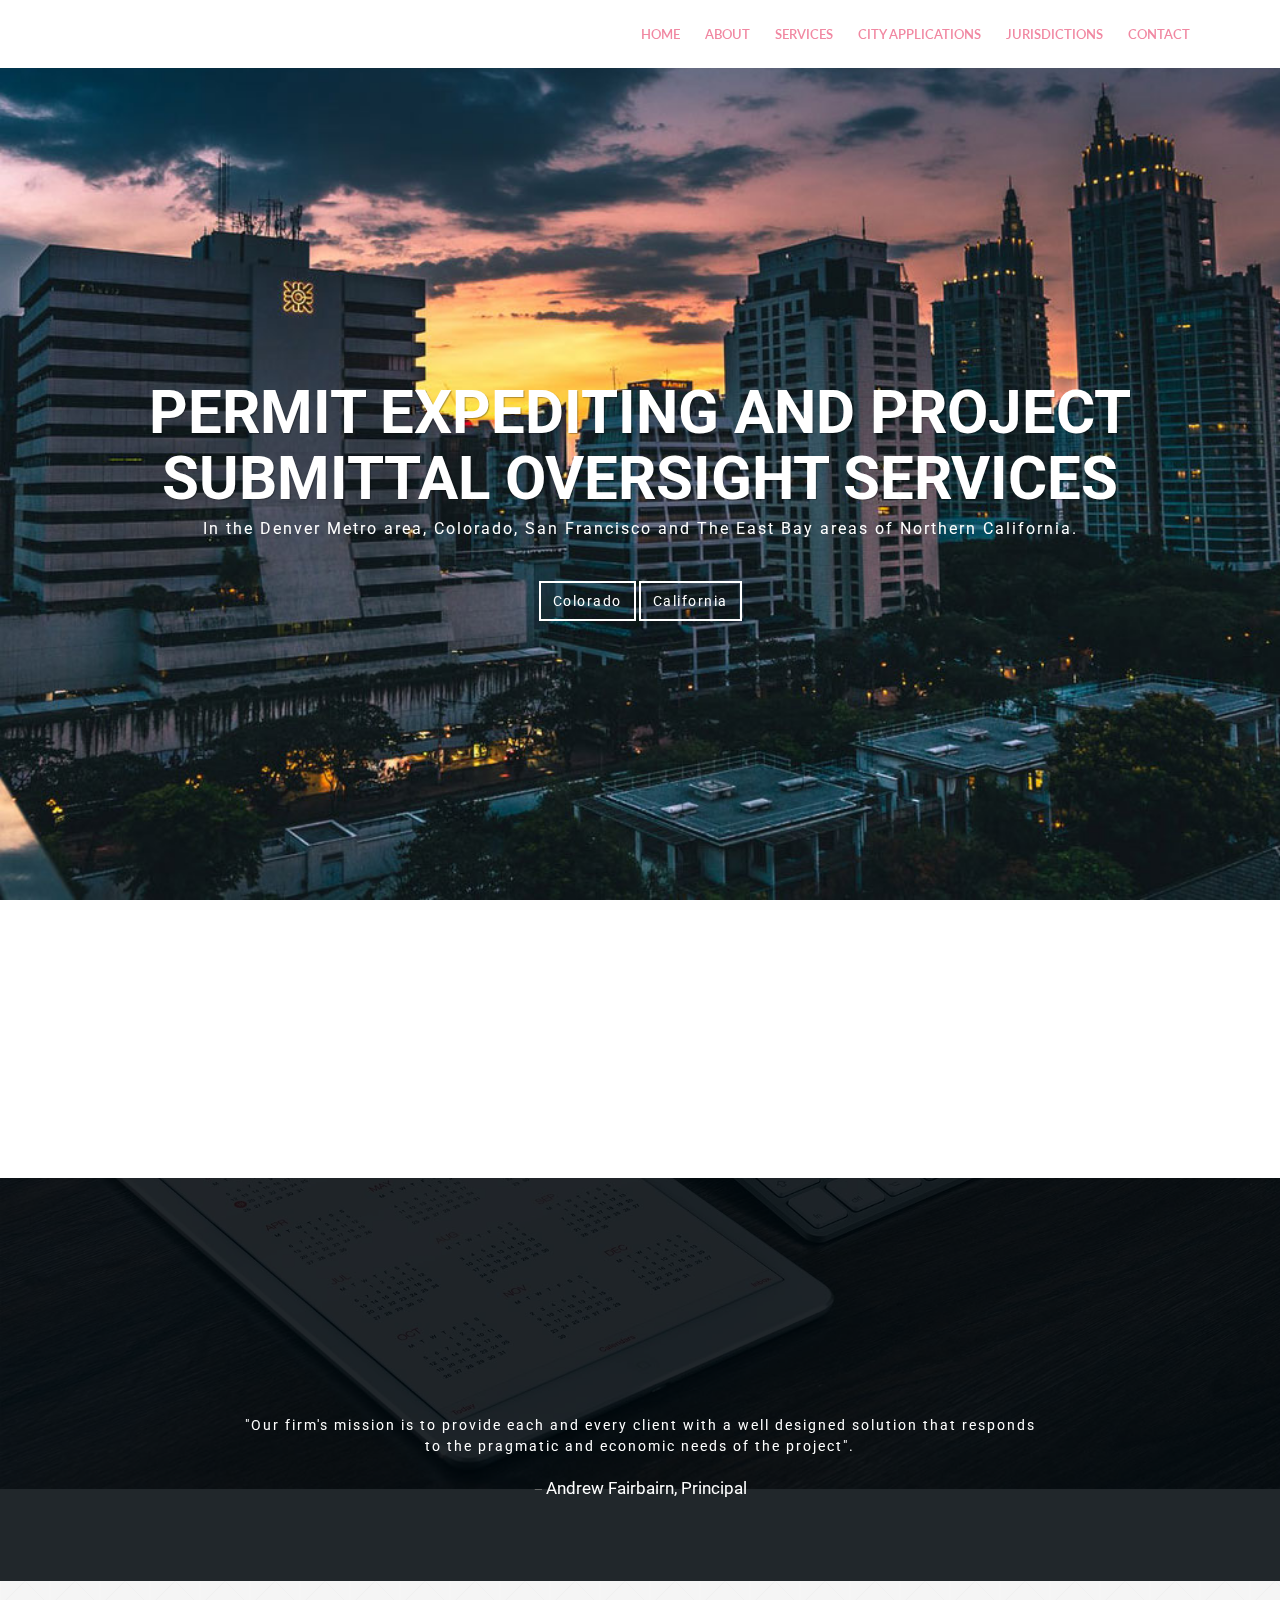
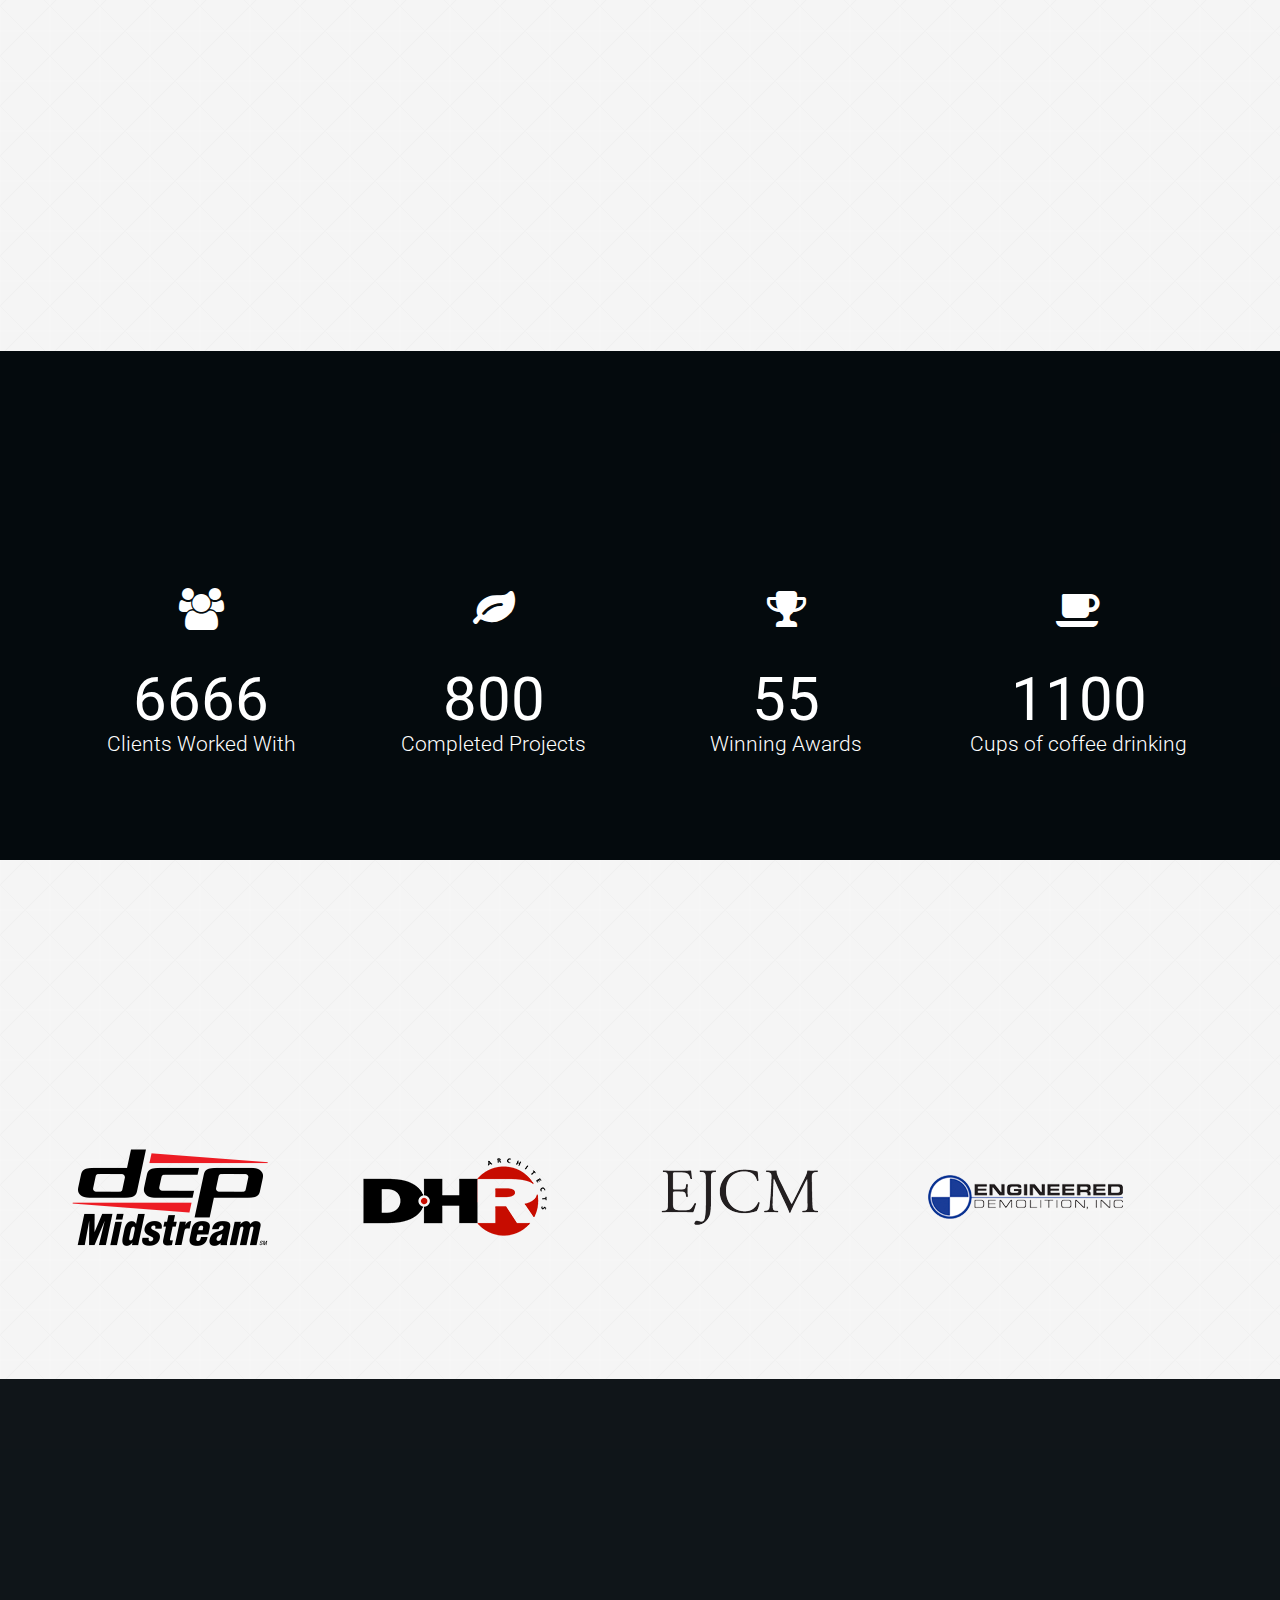
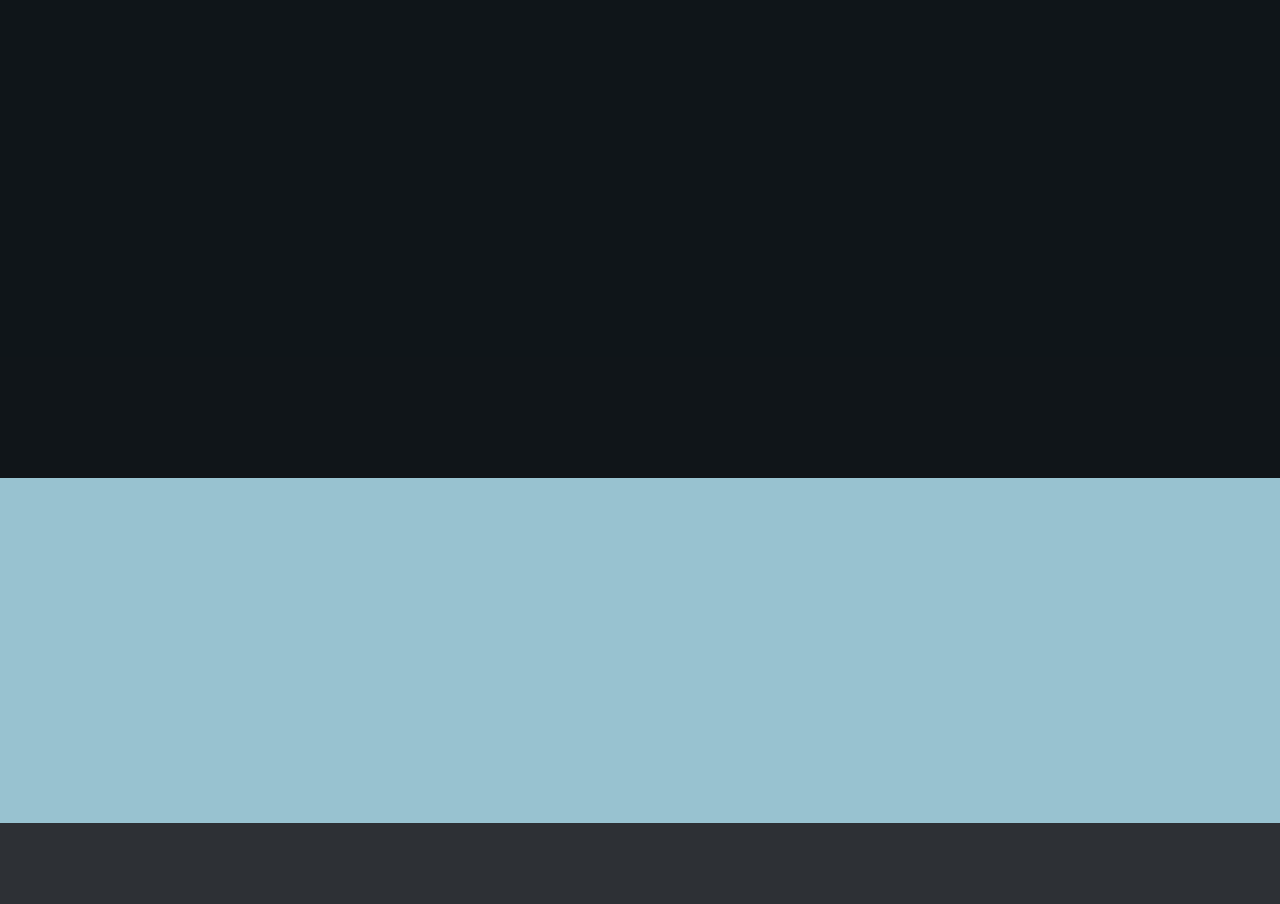
<file: index.html>
<!doctype html>
<!--
	Template:	 Unika - Responsive One Page HTML5 Template
	Author:		 imransdesign.com
	URL:		 http://imransdesign.com/
    Designed By: https://www.behance.net/poljakova
	Version:	1.0
-->
<html lang="en-US">
	<head>

		<meta charset="utf-8">
		<meta http-equiv="X-UA-Compatible" content="IE=edge">
		<title>Unika - Responsive One Page HTML5 Template</title>
		<meta name="description" content="Unika - Responsive One Page HTML5 Template">
		<meta name="keywords" content="HTML5, Bootsrtrap, One Page, Responsive, Template, Portfolio" />
		<meta name="author" content="imransdesign.com">

		<!-- Mobile Metas -->
		<meta name="viewport" content="width=device-width, initial-scale=1">

        <!-- Google Fonts  -->
		<link href='http://fonts.googleapis.com/css?family=Roboto:400,700,500' rel='stylesheet' type='text/css'> <!-- Body font -->
		<link href='http://fonts.googleapis.com/css?family=Lato:300,400' rel='stylesheet' type='text/css'> <!-- Navbar font -->

		<!-- Libs and Plugins CSS -->
		<link rel="stylesheet" href="inc/bootstrap/css/bootstrap.min.css">
		<link rel="stylesheet" href="inc/animations/css/animate.min.css">
		<link rel="stylesheet" href="inc/font-awesome/css/font-awesome.min.css"> <!-- Font Icons -->
		<link rel="stylesheet" href="inc/owl-carousel/css/owl.carousel.css">
		<link rel="stylesheet" href="inc/owl-carousel/css/owl.theme.css">

		<!-- Theme CSS -->
        <link rel="stylesheet" href="css/reset.css">
		<link rel="stylesheet" href="css/style.css">
		<link rel="stylesheet" href="css/mobile.css">

		<!-- Skin CSS -->
		<link rel="stylesheet" href="css/skin/service-first.css">
		<!-- <link rel="stylesheet" href="css/skin/cool-gray.css"> -->
        <!-- <link rel="stylesheet" href="css/skin/ice-blue.css"> -->
        <!-- <link rel="stylesheet" href="css/skin/summer-orange.css"> -->
        <!-- <link rel="stylesheet" href="css/skin/fresh-lime.css"> -->
        <!-- <link rel="stylesheet" href="css/skin/night-purple.css"> -->

		<!-- HTML5 Shim and Respond.js IE8 support of HTML5 elements and media queries -->
		<!-- WARNING: Respond.js doesn't work if you view the page via file:// -->

		<!--[if lt IE 9]>
			<script src="https://oss.maxcdn.com/html5shiv/3.7.2/html5shiv.min.js"></script>
			<script src="https://oss.maxcdn.com/respond/1.4.2/respond.min.js"></script>
		<![endif]-->

	</head>

    <body data-spy="scroll" data-target="#main-navbar">
        <div class="page-loader"></div>  <!-- Display loading image while page loads -->
    	<div class="body">

            <!--========== BEGIN HEADER ==========-->
            <header id="header" class="header-main">

                <!-- Begin Navbar -->
                <nav id="main-navbar" class="navbar navbar-default navbar-fixed-top" role="navigation"> <!-- Classes: navbar-default, navbar-inverse, navbar-fixed-top, navbar-fixed-bottom, navbar-transparent. Note: If you use non-transparent navbar, set "height: 98px;" to #header -->

                  <div class="container">

                    <!-- Brand and toggle get grouped for better mobile display -->
                    <div class="navbar-header">
                      <button type="button" class="navbar-toggle collapsed" data-toggle="collapse" data-target="#bs-example-navbar-collapse-1">
                        <span class="sr-only">Toggle navigation</span>
                        <span class="icon-bar"></span>
                        <span class="icon-bar"></span>
                        <span class="icon-bar"></span>
                      </button>
                      <a class="navbar-brand page-scroll" href="index.html">Unika</a>
                    </div>

                    <!-- Collect the nav links, forms, and other content for toggling -->
                    <div class="collapse navbar-collapse" id="bs-example-navbar-collapse-1">
                        <ul class="nav navbar-nav navbar-right">
                            <li><a class="page-scroll" href="body">Home</a></li>
                            <li><a class="page-scroll" href="#about-section">About</a></li>
                            <li><a class="page-scroll" href="#services-section">Services</a></li>
                            <li><a class="page-scroll" href="#portfolio-section">City Applications</a></li>
                            <li><a class="page-scroll" href="#team-section"> Jurisdictions</a></li>
                            <li><a class="page-scroll" href="#contact-section">Contact</a></li>
                        </ul>
                    </div><!-- /.navbar-collapse -->
                  </div><!-- /.container -->
                </nav>
                <!-- End Navbar -->

            </header>
            <!-- ========= END HEADER =========-->




        	<!-- Begin text carousel intro section -->
			<section id="text-carousel-intro-section" class="parallax" data-stellar-background-ratio="0.5" style="background-image: url(img/slide-buildings.jpg);">

				<div class="container">
					<div class="caption text-center text-white" data-stellar-ratio="0.7">

						<div id="owl-intro-text" class="owl-carousel">
							<div class="item">
								<h1>Permit expediting and project submittal Oversight Services</h1>
								<p>In the Denver Metro area, Colorado, San Francisco and The East Bay areas of Northern California.</p>
                <div class="extra-space-l"></div>
								<a class="btn btn-blank" href="https://creativemarket.com/Themetorium" target="_blank" role="button">Colorado</a>
								<a class="btn btn-blank" href="https://creativemarket.com/Themetorium" target="_blank" role="button">California</a>
							</div>
						</div>

					</div> <!-- /.caption -->
				</div> <!-- /.container -->

			</section>
			<!-- End text carousel intro section -->


					<!-- Begin about section -->
					<section id="about-section" class="page bg-style1">

                <!-- Begin rotate box-1 -->
                <div class="rotate-box-1-wrapper">
                    <div class="container">
                        <div class="row">
                            <div class="col-md-3 col-sm-6">
                                <a href="#" class="rotate-box-1 square-icon wow zoomIn" data-wow-delay="0">
                                    <span class="rotate-box-icon"><i class="fa fa-users"></i></span>
                                    <div class="rotate-box-info">
                                        <h4>We Save Time</h4>
                                        <p>Lorem ipsum dolor sit amet set, consectetur utes anet adipisicing elit, sed do eiusmod tempor incidist.</p>
                                    </div>
                                </a>
                            </div>

                            <div class="col-md-3 col-sm-6">
                                <a href="#" class="rotate-box-1 square-icon wow zoomIn" data-wow-delay="0.2s">
                                    <span class="rotate-box-icon"><i class="fa fa-diamond"></i></span>
                                    <div class="rotate-box-info">
                                        <h4>What We Offer</h4>
                                        <p>Lorem ipsum dolor sit amet set, consectetur utes anet adipisicing elit, sed do eiusmod tempor incidist.</p>
                                    </div>
                                </a>
                            </div>

                            <div class="col-md-3 col-sm-6">
                                <a href="#" class="rotate-box-1 square-icon wow zoomIn" data-wow-delay="0.4s">
                                    <span class="rotate-box-icon"><i class="fa fa-heart"></i></span>
                                    <div class="rotate-box-info">
                                        <h4>Specializations</h4>
                                        <p>Lorem ipsum dolor sit amet set, consectetur utes anet adipisicing elit, sed do eiusmod tempor incidist.</p>
                                    </div>
                                </a>
                            </div>

                            <div class="col-md-3 col-sm-6">
                                <a href="#" class="rotate-box-1 square-icon wow zoomIn" data-wow-delay="0.6s">
                                    <span class="rotate-box-icon"><i class="fa fa-clock-o"></i></span>
                                    <div class="rotate-box-info">
                                        <h4>Who Needs Us?</h4>
                                        <p>Lorem ipsum dolor sit amet set, consectetur utes anet adipisicing elit, sed do eiusmod tempor incidist.</p>
                                    </div>
                                </a>
                            </div>

                        </div> <!-- /.row -->
                    </div> <!-- /.container -->
                </div>
                <!-- End rotate box-1 -->
          </section>
          <!-- End about section -->

					<!-- Begin testimonials -->
					<section id="testimonial-section">
							<div id="testimonial-trigger" class="testimonial text-white parallax" data-stellar-background-ratio="0.5" style="background-image: url(img/testimonial-bg.jpg);">
									<div class="cover"></div>
									<!-- Begin page header-->
									<div class="page-header-wrapper">
											<div class="container">
													<div class="page-header text-center wow fadeInDown" data-wow-delay="0.4s">
															<h2>Our Mission</h2>
															<div class="devider"></div>
															<p class="subtitle">also known as Our Purpose</p>
													</div>
											</div>
									</div>
									<!-- End page header-->
									<div class="container">
											<div class="testimonial-inner center-block text-center">
													<div id="owl-testimonial" class="owl-carousel">
															<div class="item">
																	<blockquote>
																			<p>"Our firm's mission is to provide each and every client with a well designed solution that responds to the pragmatic and economic needs of the project".</p>
																			<footer><cite title="Source Title">Andrew Fairbairn, Principal</cite></footer>
																	</blockquote>
															</div>
													</div>
											</div>
									</div>
							</div>
					</section>
					<!-- End testimonials -->

					<!-- Begin about section -->
					<section id="cta-section" class="page bg-style1">
                <!-- Begin page header-->
                <div class="page-header-wrapper">
                    <div class="container">
                        <div class="page-header text-center wow fadeInUp" data-wow-delay="0.3s">
                            <h2>Providing Value in Service</h2>
                            <div class="devider"></div>
                            <p class="subtitle">The initial step to providing effective permit expediting services is to establish all stakeholder needs and expectations. Service First Permits customizes services on a project by project/client by client basis, working closely with all parties to design an effective strategy for construction permit issuance. The result is rapid review from regulatory agencies, a coordinated response and resubmittal process, and improved efficiency for construction permit issuance.</p>
                        </div>
                    </div>
                </div>
                <!-- End page header-->
          </section>
          <!-- End about section -->

            <!-- Begin counter up -->
            <section id="counter-section">
				<div id="counter-up-trigger" class="counter-up text-white parallax" data-stellar-background-ratio="0.5" style="background-image: url(img/counter-bg.jpg);">
					<div class="cover"></div>
                    <!-- Begin page header-->
                    <div class="page-header-wrapper">
                        <div class="container">
                            <div class="page-header text-center wow fadeInDown" data-wow-delay="0.4s">
                                <h2>Some Fun Facts</h2>
                                <div class="devider"></div>
                                <p class="subtitle">Before anyone is not told</p>
                            </div>
                        </div>
                    </div>
                    <!-- End page header-->
					<div class="container">

						<div class="row">

							<div class="fact text-center col-md-3 col-sm-6">
								<div class="fact-inner">
									<i class="fa fa-users fa-3x"></i>
                                    <div class="extra-space-l"></div>
									<span class="counter">6666</span>
									<p class="lead">Clients Worked With</p>
								</div>
							</div>

							<div class="fact text-center col-md-3 col-sm-6">
								<div class="fact-inner">
									<i class="fa fa-leaf fa-3x"></i>
                                    <div class="extra-space-l"></div>
									<span class="counter">800</span>
									<p class="lead">Completed Projects</p>
								</div>
							</div>

							<div class="fact text-center col-md-3 col-sm-6">
								<div class="fact-inner">
									<i class="fa fa-trophy fa-3x"></i>
                                    <div class="extra-space-l"></div>
									<span class="counter">55</span>
									<p class="lead">Winning Awards</p>
								</div>
							</div>

							<div class="fact last text-center col-md-3 col-sm-6">
								<div class="fact-inner">
									<i class="fa fa-coffee fa-3x"></i>
                                    <div class="extra-space-l"></div>
									<span class="counter">1100</span>
									<p class="lead">Cups of coffee drinking</p>
								</div>
							</div>

						</div> <!-- /.row -->
					</div> <!-- /.container -->
				</div>
            </section>
			<!-- End counter up -->

			<!-- Begin partners -->
			<section id="partners-section">
					<!-- Begin page header-->
					<div class="page-header-wrapper">
							<div class="container">
									<div class="page-header text-center wow fadeInDown" data-wow-delay="0.4s">
											<h2>Our Clients</h2>
											<div class="devider"></div>
											<p class="subtitle">Current and authorized</p>
									</div>
							</div>
					</div>
					<!-- End page header-->
					<div class="container">
							<div id="owl-partners" class="owl-carousel">
									<a href="https://www.dcpmidstream.com/" target="_blank">
										<img src="img/partners/dcp.png" alt="img">
									</a>
									<a href="http://www.dhrarchitects.com" target="_blank">
										<img src="img/partners/dhr.png" alt="img">
									</a>
									<a href="http://www.ejcm.com" target="_blank">
										<img src="img/partners/ejcm.png" alt="img">
									</a>
									<a href="http://www.engineereddemo.com" target="_blank">
										<img src="img/partners/engineereddemo.png" alt="img">
									</a>
									<a href="http://www.i2construction.com" target="_blank">
										<img src="img/partners/i2.png" alt="img">
									</a>
									<a href="http://www.us.jll.com/united-states/en-us" target="_blank">
										<img src="img/partners/jll.png" alt="img">
									</a>
									<a href="http://legacypartners.com" target="_blank">
										<img src="img/partners/legacy.png" alt="img">
									</a>
									<a href="https://www.waringoffice.com" target="_blank">
										<img src="img/partners/waring.png" alt="img">
									</a>
							</div>
					</div>
			</section>
			<!-- End partners -->



            <!-- Begin contact section -->
			<section id="contact-section" class="page text-white parallax" data-stellar-background-ratio="0.5" style="background-image: url(img/map-bg.jpg);">
            <div class="cover"></div>

                 <!-- Begin page header-->
                <div class="page-header-wrapper">
                    <div class="container">
                        <div class="page-header text-center wow fadeInDown" data-wow-delay="0.4s">
                            <h2>Contacts</h2>
                            <div class="devider"></div>
                            <p class="subtitle">All to contact us</p>
                        </div>
                    </div>
                </div>
                <!-- End page header-->

                <div class="contact wow bounceInRight" data-wow-delay="0.4s">
                    <div class="container">
                    	<div class="row">

                            <div class="col-sm-6">
                                <div class="contact-info">
                                    <h4>Our Address</h4>
                                    <ul class="contact-address">
			                            <li><i class="fa fa-map-marker fa-lg"></i>&nbsp; 100 Limpbiscayne Blvd. (North) 17st Floor ,<br><br>&nbsp;&nbsp;&nbsp;&nbsp;&nbsp;&nbsp;&nbsp; New World Tower New York ,<br><br>&nbsp;&nbsp;&nbsp;&nbsp;&nbsp;&nbsp;&nbsp; New York, USA, 33148</li>
			                            <li><i class="fa fa-phone"></i>&nbsp; 1 -234 -456 -7890</li>
			                            <li><i class="fa fa-print"></i>&nbsp; 1 -234 -456 -7890</li>
			                            <li><i class="fa fa-envelope"></i> info@yourdomain.com</li>
			                            <li><i class="fa fa-skype"></i> Unika-Design</li>
			                        </ul>
                                </div>
                            </div>

                        	<div class="col-sm-6">
                                <div class="contact-form">
                                	<h4>Write to us</h4>
                                    <form role="form">
                                        <div class="form-group">
                                            <input type="text" class="form-control input-lg" placeholder="Your Name" required>
                                        </div>
                                        <div class="form-group">
                                            <input type="email" class="form-control input-lg" placeholder="E-mail" required>
                                        </div>
                                        <div class="form-group">
                                            <input type="text" class="form-control input-lg" placeholder="Subject" required>
                                        </div>
                                        <div class="form-group">
                                            <textarea class="form-control input-lg" rows="5" placeholder="Message" required></textarea>
                                        </div>
                                        <button type="submit" class="btn wow bounceInRight" data-wow-delay="0.8s">Send</button>
                                    </form>
                                </div>
                            </div>

                        </div> <!-- /.row -->
                    </div> <!-- /.container -->
                </div>
            </section>
            <!-- End contact section -->




            <!-- Begin footer -->
            <footer class="text-off-white">

                <div class="footer-top">
                	<div class="container">
                    	<div class="row wow bounceInLeft" data-wow-delay="0.4s">

                            <div class="col-sm-6 col-md-4">
                            	<h4>Useful Links</h4>
                                <ul class="imp-links">
                                	<li><a href="">About</a></li>
                                	<li><a href="">Services</a></li>
                                	<li><a href="">Press</a></li>
                                	<li><a href="">Copyright</a></li>
                                	<li><a href="">Advertise</a></li>
                                	<li><a href="">Legal</a></li>
                                </ul>
                            </div>

                        	<div class="col-sm-6 col-md-4">
                                <h4>Subscribe</h4>
                            	<div id="footer_signup">
                                    <div id="email">
                                        <form id="subscribe" method="POST">
                                            <input type="text" placeholder="Enter email address" name="email" id="address" data-validate="validate(required, email)"/>
                                            <button type="submit">Submit</button>
                                            <span id="result" class="section-description"></span>
                                        </form>
                                    </div>
                                </div>
                                <p>Lorem ipsum dolor sit amet, consectetur adipisicing elit, sed do eiusmod tempor incididunt ut labore et dolore magna aliqua.</p>
                            </div>

                            <div class="col-sm-12 col-md-4">
                                <h4>Recent Tweets</h4>
                                <div class="single-tweet">
                                    <div class="tweet-content"><span>@Unika</span> Excepteur sint occaecat cupidatat non proident</div>
                                    <div class="tweet-date">1 Hour ago</div>
                                </div>
                                <div class="single-tweet">
                                    <div class="tweet-content"><span>@Unika</span> Excepteur sint occaecat cupidatat non proident uku shumaru</div>
                                    <div class="tweet-date">1 Hour ago</div>
                                </div>
                            </div>

                        </div> <!-- /.row -->
                    </div> <!-- /.container -->
                </div>

                <div class="footer">
                    <div class="container text-center wow fadeIn" data-wow-delay="0.4s">
                        <p class="copyright">Copyright &copy; 2015 - Designed By <a href="https://www.behance.net/poljakova" class="theme-author">Veronika Poljakova</a> &amp; Developed by <a href="http://www.imransdesign.com/" class="theme-author">Imransdesign</a></p>
                    </div>
                </div>

            </footer>
            <!-- End footer -->

            <a href="#" class="scrolltotop"><i class="fa fa-arrow-up"></i></a> <!-- Scroll to top button -->

        </div><!-- body ends -->




        <!-- Plugins JS -->
		<script src="inc/jquery/jquery-1.11.1.min.js"></script>
		<script src="inc/bootstrap/js/bootstrap.min.js"></script>
		<script src="inc/owl-carousel/js/owl.carousel.min.js"></script>
		<script src="inc/stellar/js/jquery.stellar.min.js"></script>
		<script src="inc/animations/js/wow.min.js"></script>
        <script src="inc/waypoints.min.js"></script>
		<script src="inc/isotope.pkgd.min.js"></script>
		<script src="inc/classie.js"></script>
		<script src="inc/jquery.easing.min.js"></script>
		<script src="inc/jquery.counterup.min.js"></script>
		<script src="inc/smoothscroll.js"></script>

		<!-- Theme JS -->
		<script src="js/theme.js"></script>

    </body>


</html>
</file>
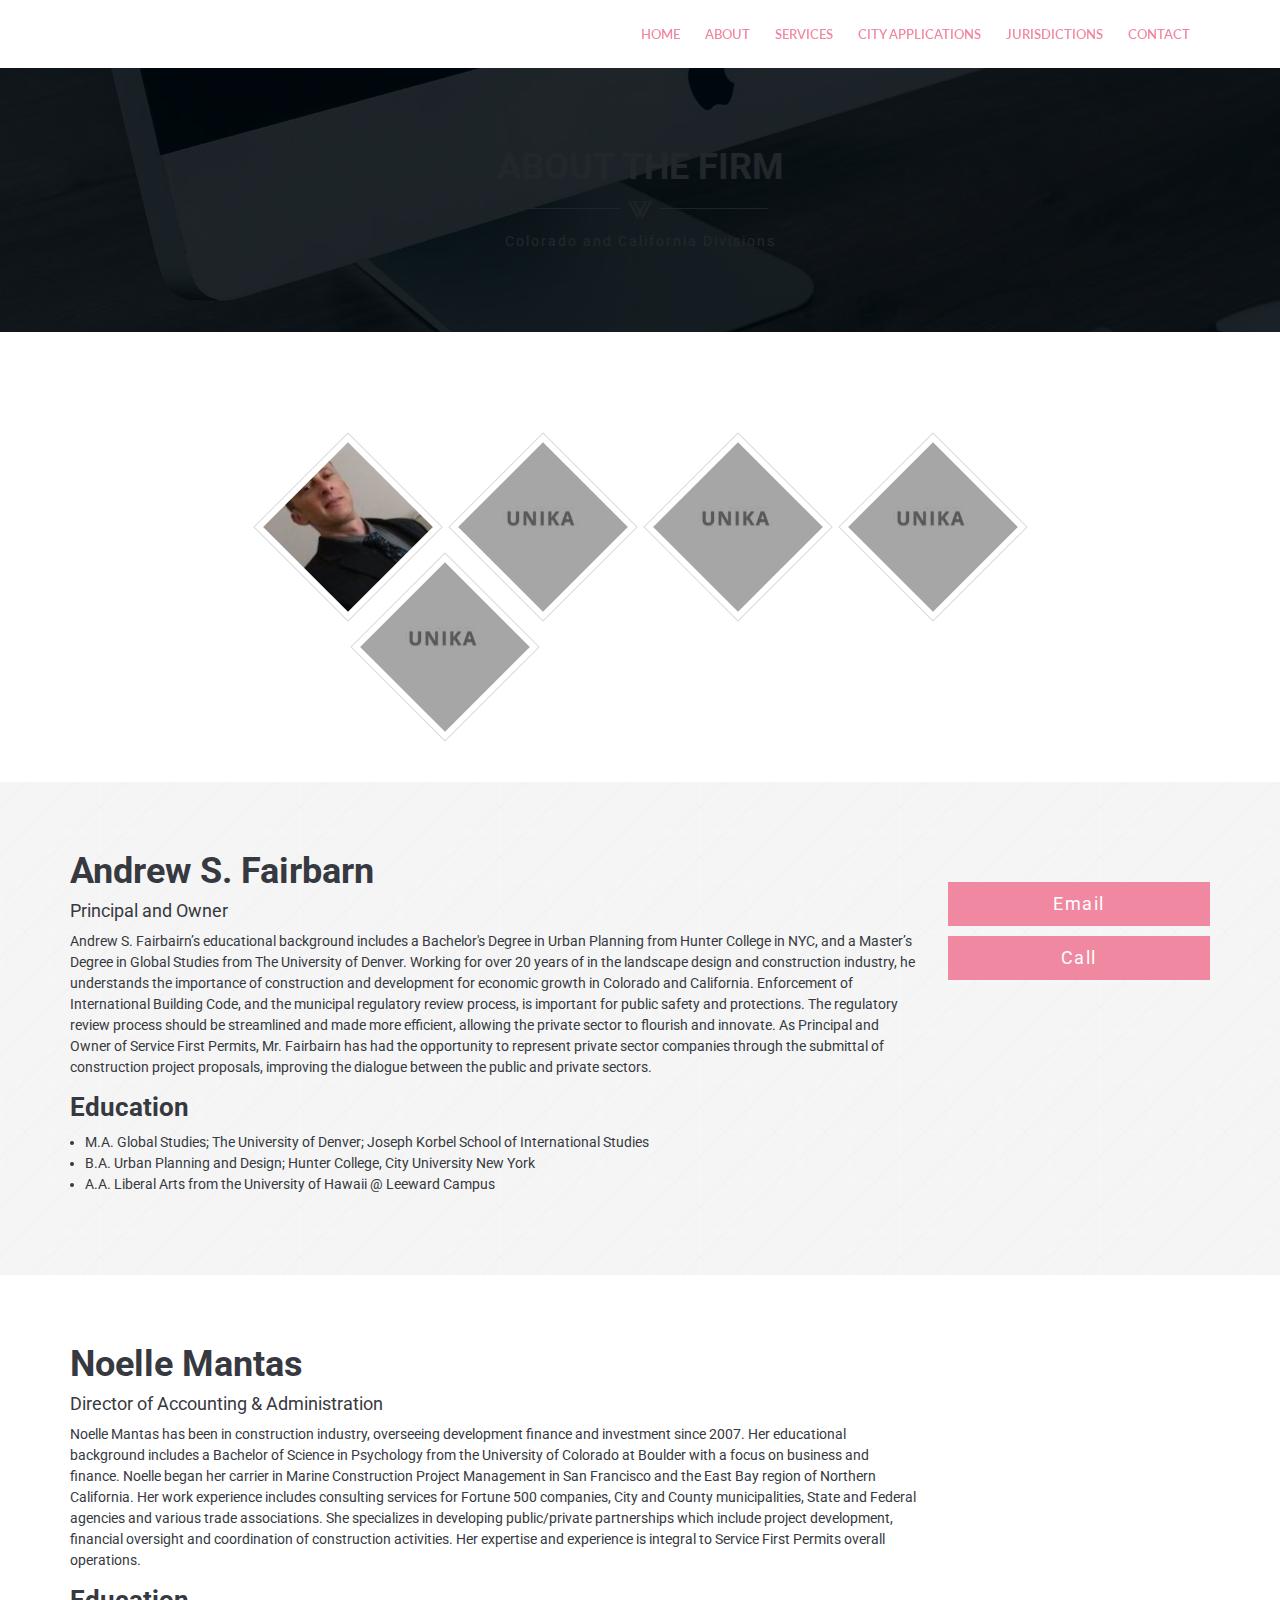
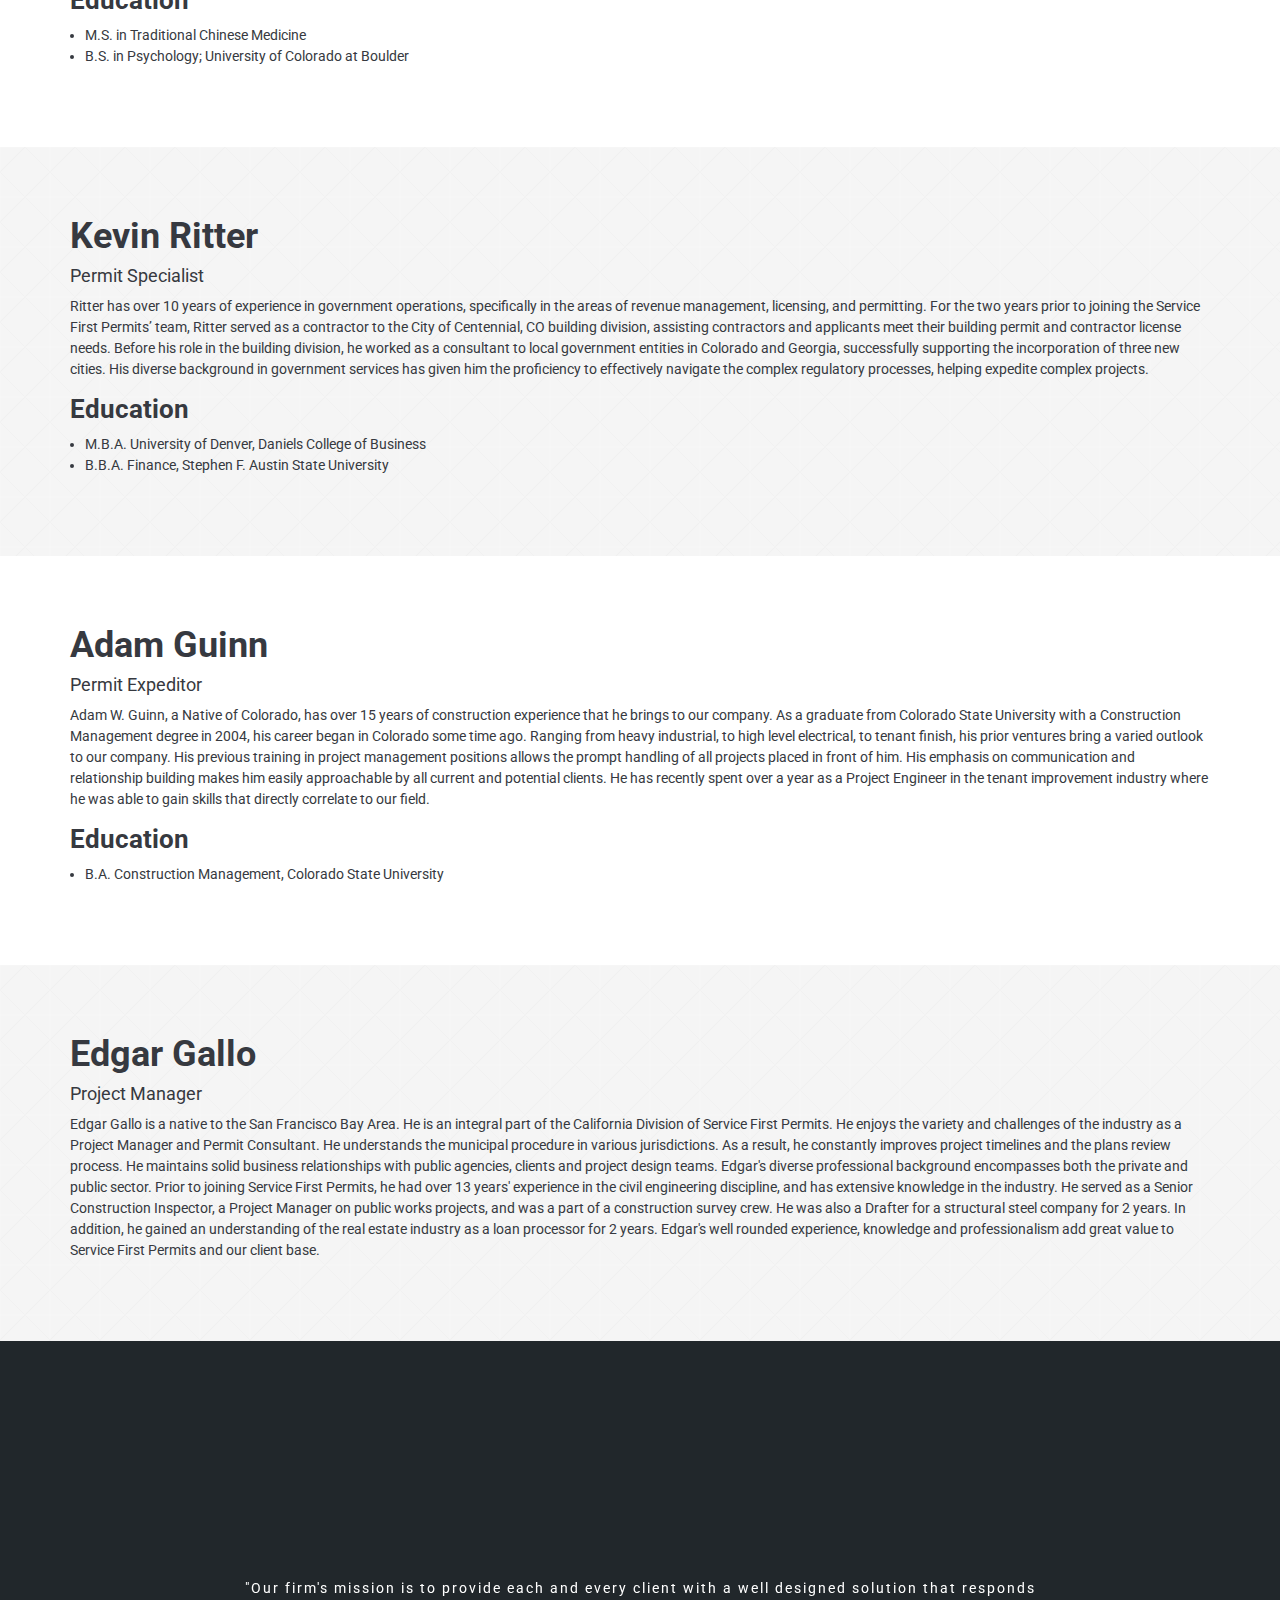
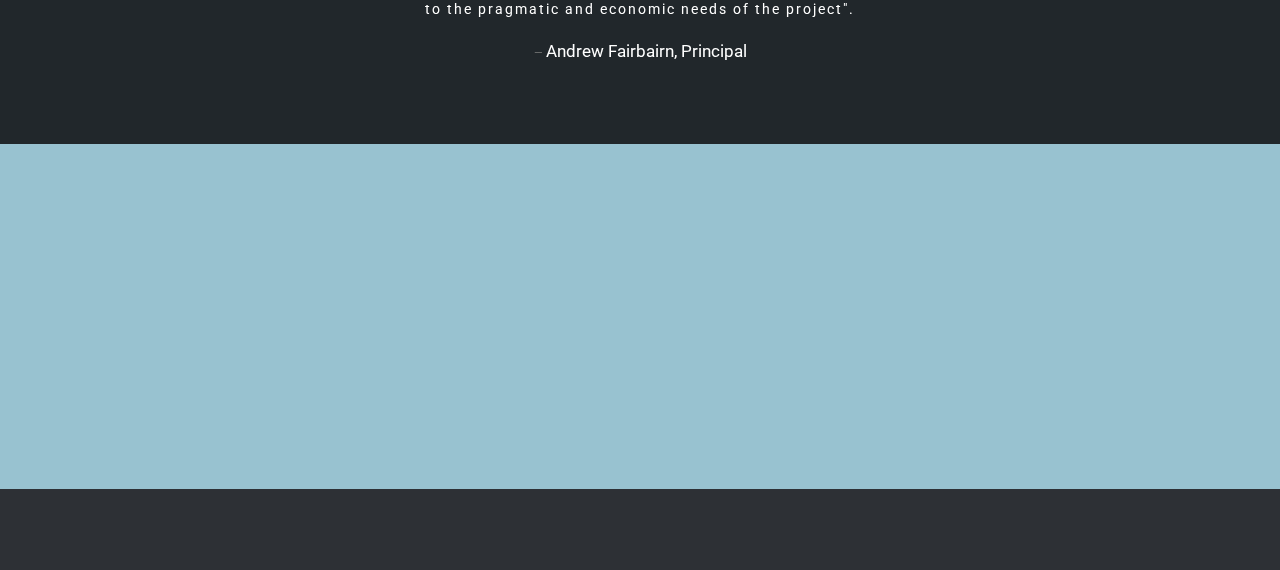
<file: about.html>
<!doctype html>
<!--
	Template:	 Unika - Responsive One Page HTML5 Template
	Author:		 imransdesign.com
	URL:		 http://imransdesign.com/
    Designed By: https://www.behance.net/poljakova
	Version:	1.0
-->
<html lang="en-US">
	<head>

		<meta charset="utf-8">
		<meta http-equiv="X-UA-Compatible" content="IE=edge">
		<title>Unika - Responsive One Page HTML5 Template</title>
		<meta name="description" content="Unika - Responsive One Page HTML5 Template">
		<meta name="keywords" content="HTML5, Bootsrtrap, One Page, Responsive, Template, Portfolio" />
		<meta name="author" content="imransdesign.com">

		<!-- Mobile Metas -->
		<meta name="viewport" content="width=device-width, initial-scale=1">

        <!-- Google Fonts  -->
		<link href='http://fonts.googleapis.com/css?family=Roboto:400,700,500' rel='stylesheet' type='text/css'> <!-- Body font -->
		<link href='http://fonts.googleapis.com/css?family=Lato:300,400' rel='stylesheet' type='text/css'> <!-- Navbar font -->

		<!-- Libs and Plugins CSS -->
		<link rel="stylesheet" href="inc/bootstrap/css/bootstrap.min.css">
		<link rel="stylesheet" href="inc/animations/css/animate.min.css">
		<link rel="stylesheet" href="inc/font-awesome/css/font-awesome.min.css"> <!-- Font Icons -->
		<link rel="stylesheet" href="inc/owl-carousel/css/owl.carousel.css">
		<link rel="stylesheet" href="inc/owl-carousel/css/owl.theme.css">

		<!-- Theme CSS -->
        <link rel="stylesheet" href="css/reset.css">
		<link rel="stylesheet" href="css/style.css">
		<link rel="stylesheet" href="css/mobile.css">

		<!-- Skin CSS -->
		<link rel="stylesheet" href="css/skin/service-first.css">
		<!-- <link rel="stylesheet" href="css/skin/cool-gray.css"> -->
        <!-- <link rel="stylesheet" href="css/skin/ice-blue.css"> -->
        <!-- <link rel="stylesheet" href="css/skin/summer-orange.css"> -->
        <!-- <link rel="stylesheet" href="css/skin/fresh-lime.css"> -->
        <!-- <link rel="stylesheet" href="css/skin/night-purple.css"> -->

		<!-- HTML5 Shim and Respond.js IE8 support of HTML5 elements and media queries -->
		<!-- WARNING: Respond.js doesn't work if you view the page via file:// -->

		<!--[if lt IE 9]>
			<script src="https://oss.maxcdn.com/html5shiv/3.7.2/html5shiv.min.js"></script>
			<script src="https://oss.maxcdn.com/respond/1.4.2/respond.min.js"></script>
		<![endif]-->

	</head>

    <body data-spy="scroll" data-target="#main-navbar">
        <div class="page-loader"></div>  <!-- Display loading image while page loads -->
    	<div class="body">

            <!--========== BEGIN HEADER ==========-->
            <header id="header" class="header-main">

                <!-- Begin Navbar -->
                <nav id="main-navbar" class="navbar navbar-default navbar-fixed-top" role="navigation"> <!-- Classes: navbar-default, navbar-inverse, navbar-fixed-top, navbar-fixed-bottom, navbar-transparent. Note: If you use non-transparent navbar, set "height: 98px;" to #header -->

                  <div class="container">

                    <!-- Brand and toggle get grouped for better mobile display -->
                    <div class="navbar-header">
                      <button type="button" class="navbar-toggle collapsed" data-toggle="collapse" data-target="#bs-example-navbar-collapse-1">
                        <span class="sr-only">Toggle navigation</span>
                        <span class="icon-bar"></span>
                        <span class="icon-bar"></span>
                        <span class="icon-bar"></span>
                      </button>
                      <a class="navbar-brand page-scroll" href="index.html">Unika</a>
                    </div>

                    <!-- Collect the nav links, forms, and other content for toggling -->
                    <div class="collapse navbar-collapse" id="bs-example-navbar-collapse-1">
                        <ul class="nav navbar-nav navbar-right">
													<li><a class="page-scroll" href="body">Home</a></li>
													<li><a class="page-scroll" href="#about-section">About</a></li>
													<li><a class="page-scroll" href="#services-section">Services</a></li>
													<li><a class="page-scroll" href="#portfolio-section">City Applications</a></li>
													<li><a class="page-scroll" href="#team-section"> Jurisdictions</a></li>
													<li><a class="page-scroll" href="#contact-section">Contact</a></li>
                        </ul>
                    </div><!-- /.navbar-collapse -->
                  </div><!-- /.container -->
                </nav>
                <!-- End Navbar -->

            </header>
            <!-- ========= END HEADER =========-->

						<!-- Begin Page Title -->
            <section class="page section-page-title">
                <div class="testimonial text-white parallax" data-stellar-background-ratio="0.5" style="background-image: url(img/testimonial-bg.jpg);">
                    <div class="cover"></div>
                    <!-- Begin page header-->
                    <div class="page-header-wrapper">
                        <div class="container">
                            <div class="page-header text-center wow fadeInDown" data-wow-delay="0.4s">
															<h1>About The Firm</h1>
															<div class="devider"></div>
															<p class="subtitle">Colorado and California Divisions</p>
                            </div>
                        </div>
                    </div>
                    <!-- End page header-->
                </div>
            </section>
            <!-- End Page Title -->

            <!-- Begin team-->
            <section id="team-section" class="page">
                <div class="container">
                    <div class="row">
                        <div class="team-items">
                            <div class="col-md-2">
                                <div class="team-container wow bounceIn" data-wow-delay="0.2s">
                                    <a href="#andrew" class="team-item">
                                        <div class="team-triangle">
                                            <div class="content">
                                                <img src="img/team/andrew-fairbairn.jpg" alt="Principal and Owner"/>
                                                <div class="team-hover text-center">
                                                    <i class="fa fa-male"></i>
                                                    <p>Andrew S. Fairbairn</p>
                                                </div>
                                            </div>
                                        </div>
                                    </a>
                                </div>
                            </div>
                            <div class="col-md-2">
                                <div class="team-container wow bounceIn" data-wow-delay="0.3s">
                                    <a href="#noelle" class="team-item">
                                        <div class="team-triangle">
                                            <div class="content">
                                                <img src="img/team/1.jpg" alt="title"/>
                                                <div class="team-hover text-center">
                                                    <i class="fa fa-female"></i>
                                                    <p>Noelle Mantas</p>
                                                </div>
                                            </div>
                                        </div>
                                    </a>
                                </div>
                            </div>

                            <div class="col-md-2">
                                <div class="team-container wow bounceIn" data-wow-delay="0.5s">
                                    <a href="#kevin" class="team-item">
                                        <div class="team-triangle">
                                            <div class="content">
                                                <img src="img/team/1.jpg" alt="title"/>
                                                <div class="team-hover text-center">
                                                    <i class="fa fa-male"></i>
                                                    <p>Kevin Ritter</p>
                                                </div>
                                            </div>
                                        </div>
                                    </a>
                                </div>
                            </div>
                            <div class="col-md-2">
                                <div class="team-container wow bounceIn" data-wow-delay="0.6s">
                                    <a href="#adam" class="team-item">
                                        <div class="team-triangle">
                                            <div class="content">
                                                <img src="img/team/1.jpg" alt="title"/>
                                                <div class="team-hover text-center">
                                                    <i class="fa fa-male"></i>
                                                    <p>Adam Guinn</p>
                                                </div>
                                            </div>
                                        </div>
                                    </a>
                                </div>
                            </div>
                            <div class="col-md-2">
                                <div class="team-container wow bounceIn" data-wow-delay="0.7s">
                                    <a href="#edgar" class="team-item">
                                        <div class="team-triangle">
                                            <div class="content">
                                                <img src="img/team/1.jpg" alt="title"/>
                                                <div class="team-hover text-center">
                                                    <i class="fa fa-male"></i>
                                                    <p>Edgar Gallo</p>
                                                </div>
                                            </div>
                                        </div>
                                    </a>
                                </div>
                            </div>
                            <div class="clearfix"></div>
                        </div>
                    </div>
                </div>

            </section>
            <!-- End team-->

						<!-- Begin cta -->
	          <section class="cta-section">
							<a name="andrew"></a>
	          	<div class="cta">
	            	<div class="container">
	                	<div class="row">

	                    	<div class="col-md-9">
	                        	<h2 class="cta-section__title">Andrew S. Fairbarn</h2>
														<h3 class="cta-section__position">Principal and Owner</h3>
	                            <p>Andrew S. Fairbairn’s educational background includes a Bachelor's Degree in Urban Planning from Hunter College in NYC, and a Master’s Degree in Global Studies from The University of Denver. Working for over 20 years of in the landscape design and construction industry, he understands the importance of construction and development for economic growth in Colorado and California. Enforcement of International Building Code, and the municipal regulatory review process, is important for public safety and protections. The regulatory review process should be streamlined and made more efficient, allowing the private sector to flourish and innovate. As Principal and Owner of Service First Permits, Mr. Fairbairn has had the opportunity to represent private sector companies through the submittal of construction project proposals, improving the dialogue between the public and private sectors. </p>
														<h4 class="cta-section__subtitle">Education</h4>
														<ul>
															<li>M.A. Global Studies; The University of Denver; Joseph Korbel School of International Studies</li>
															<li>B.A. Urban Planning and Design; Hunter College, City University New York</li>
															<li>A.A. Liberal Arts from the University of Hawaii @ Leeward Campus</li>
														</ul>
	                        </div>

	                        <div class="col-md-3">
	                        	<div class="cta-btn wow bounceInRight" data-wow-delay="0.4s">
			                        <a class="btn btn-default btn-lg" href="mailto:andrew@s1permits.com" role="button">Email</a>
															<a class="btn btn-default btn-lg" href="tel:3032639327" role="button">Call</a>
	                        	</div>
	                        </div>

	                    </div> <!-- /.row -->
	                </div> <!-- /.container -->
	            </div>
	          </section>
	          <!-- End cta -->

						<!-- Begin cta -->
	          <section class="cta-section">
							<a name="noelle"></a>
	          	<div class="cta">
	            	<div class="container">
	                	<div class="row">

	                    	<div class="col-md-9">
	                        	<h2 class="cta-section__title">Noelle Mantas</h2>
														<h3 class="cta-section__position">Director of Accounting &amp; Administration</h3>
	                            <p>Noelle Mantas has been in construction industry, overseeing development finance and investment since 2007. Her educational background includes a Bachelor of Science in Psychology from the University of Colorado at Boulder with a focus on business and finance. Noelle began her carrier in Marine Construction Project Management in San Francisco and the East Bay region of Northern California. Her work experience includes consulting services for Fortune 500 companies, City and County municipalities, State and Federal agencies and various trade associations. She specializes in developing public/private partnerships which include project development, financial oversight and coordination of construction activities. Her expertise and experience is integral to Service First Permits overall operations. </p>
														<h4 class="cta-section__subtitle">Education</h4>
														<ul>
															<li>M.S. in Traditional Chinese Medicine</li>
															<li>B.S. in Psychology; University of Colorado at Boulder</li>
														</ul>
	                        </div>

	                        <div class="col-md-3">
	                        	<div class="cta-btn wow bounceInRight" data-wow-delay="0.4s">
			                        <a class="btn btn-default btn-lg" href="mailto:noelle@s1permits.com " role="button">Email</a>
	                        	</div>
	                        </div>

	                    </div> <!-- /.row -->
	                </div> <!-- /.container -->
	            </div>
	          </section>
	          <!-- End cta -->

						<!-- Begin cta -->
	          <section class="cta-section">
							<a name="kevin"></a>
	          	<div class="cta">
	            	<div class="container">
	                	<div class="row">

	                    	<div class="col-md-12">
	                        	<h2 class="cta-section__title">Kevin Ritter</h2>
														<h3 class="cta-section__position">Permit Specialist</h3>
	                            <p>Ritter has over 10 years of experience in government operations, specifically in the areas of revenue management, licensing, and permitting. For the two years prior to joining the Service First Permits’ team, Ritter served as a contractor to the City of Centennial, CO building division, assisting contractors and applicants meet their building permit and contractor license needs. Before his role in the building division, he worked as a consultant to local government entities in Colorado and Georgia, successfully supporting the incorporation of three new cities. His diverse background in government services has given him the proficiency to effectively navigate the complex regulatory processes, helping expedite complex projects. </p>
														<h4 class="cta-section__subtitle">Education</h4>
														<ul>
															<li>M.B.A. University of Denver, Daniels College of Business</li>
															<li>B.B.A. Finance, Stephen F. Austin State University</li>
														</ul>
	                        </div>

	                    </div> <!-- /.row -->
	                </div> <!-- /.container -->
	            </div>
	          </section>
	          <!-- End cta -->

						<!-- Begin cta -->
	          <section class="cta-section">
							<a name="adam"></a>
	          	<div class="cta">
	            	<div class="container">
	                	<div class="row">

	                    	<div class="col-md-12">
	                        	<h2 class="cta-section__title">Adam Guinn</h2>
														<h3 class="cta-section__position">Permit Expeditor</h3>
	                            <p>Adam W. Guinn, a Native of Colorado, has over 15 years of construction experience that he brings to our company. As a graduate from Colorado State University with a Construction Management degree in 2004, his career began in Colorado some time ago. Ranging from heavy industrial, to high level electrical, to tenant finish, his prior ventures bring a varied outlook to our company. His previous training in project management positions allows the prompt handling of all projects placed in front of him. His emphasis on communication and relationship building makes him easily approachable by all current and potential clients. He has recently spent over a year as a Project Engineer in the tenant improvement industry where he was able to gain skills that directly correlate to our field.  </p>
														<h4 class="cta-section__subtitle">Education</h4>
														<ul>
															<li>B.A. Construction Management, Colorado State University</li>
														</ul>
	                        </div>

	                    </div> <!-- /.row -->
	                </div> <!-- /.container -->
	            </div>
	          </section>
	          <!-- End cta -->

						<!-- Begin cta -->
	          <section class="cta-section">
							<a name="edgar"></a>
	          	<div class="cta">
	            	<div class="container">
	                	<div class="row">

	                    	<div class="col-md-12">
	                        	<h2 class="cta-section__title">Edgar Gallo</h2>
														<h3 class="cta-section__position">Project Manager</h3>
	                            <p>Edgar Gallo is a native to the San Francisco Bay Area. He is an integral part of the California Division of Service First Permits. He enjoys the variety and challenges of the industry as a Project Manager and Permit Consultant. He understands the municipal procedure in various jurisdictions. As a result, he constantly improves project timelines and the plans review process. He maintains solid business relationships with public agencies, clients and project design teams. Edgar's diverse professional background encompasses both the private and public sector. Prior to joining Service First Permits, he had over 13 years' experience in the civil engineering discipline, and has extensive knowledge in the industry. He served as a Senior Construction Inspector, a Project Manager on public works projects, and was a part of a construction survey crew. He was also a Drafter for a structural steel company for 2 years. In addition, he gained an understanding of the real estate industry as a loan processor for 2 years. Edgar's well rounded experience, knowledge and professionalism add great value to Service First Permits and our client base.
															</p>
	                        </div>

	                    </div> <!-- /.row -->
	                </div> <!-- /.container -->
	            </div>
	          </section>
	          <!-- End cta -->

						<!-- Begin testimonials -->
            <section id="testimonial-section">
                <div id="testimonial-trigger" class="testimonial text-white parallax" data-stellar-background-ratio="0.5" style="background-image: url(img/testimonial-bg.jpg);">
                    <div class="cover"></div>
                    <!-- Begin page header-->
                    <div class="page-header-wrapper">
                        <div class="container">
                            <div class="page-header text-center wow fadeInDown" data-wow-delay="0.4s">
                                <h2>Our Mission</h2>
                                <div class="devider"></div>
                                <p class="subtitle">also known as Our Purpose</p>
                            </div>
                        </div>
                    </div>
                    <!-- End page header-->
                    <div class="container">
                        <div class="testimonial-inner center-block text-center">
                            <div id="owl-testimonial" class="owl-carousel">
                                <div class="item">
                                    <blockquote>
                                        <p>"Our firm's mission is to provide each and every client with a well designed solution that responds to the pragmatic and economic needs of the project".</p>
                                        <footer><cite title="Source Title">Andrew Fairbairn, Principal</cite></footer>
                                    </blockquote>
                                </div>
                            </div>
                        </div>
                    </div>
                </div>
            </section>
            <!-- End testimonials -->

            <!-- Begin footer -->
            <footer class="text-off-white">

                <div class="footer-top">
                	<div class="container">
                    	<div class="row wow bounceInLeft" data-wow-delay="0.4s">

                            <div class="col-sm-6 col-md-4">
                            	<h4>Useful Links</h4>
                                <ul class="imp-links">
                                	<li><a href="">About</a></li>
                                	<li><a href="">Services</a></li>
                                	<li><a href="">Press</a></li>
                                	<li><a href="">Copyright</a></li>
                                	<li><a href="">Advertise</a></li>
                                	<li><a href="">Legal</a></li>
                                </ul>
                            </div>

                        	<div class="col-sm-6 col-md-4">
                                <h4>Subscribe</h4>
                            	<div id="footer_signup">
                                    <div id="email">
                                        <form id="subscribe" method="POST">
                                            <input type="text" placeholder="Enter email address" name="email" id="address" data-validate="validate(required, email)"/>
                                            <button type="submit">Submit</button>
                                            <span id="result" class="section-description"></span>
                                        </form>
                                    </div>
                                </div>
                                <p>Lorem ipsum dolor sit amet, consectetur adipisicing elit, sed do eiusmod tempor incididunt ut labore et dolore magna aliqua.</p>
                            </div>

                            <div class="col-sm-12 col-md-4">
                                <h4>Recent Tweets</h4>
                                <div class="single-tweet">
                                    <div class="tweet-content"><span>@Unika</span> Excepteur sint occaecat cupidatat non proident</div>
                                    <div class="tweet-date">1 Hour ago</div>
                                </div>
                                <div class="single-tweet">
                                    <div class="tweet-content"><span>@Unika</span> Excepteur sint occaecat cupidatat non proident uku shumaru</div>
                                    <div class="tweet-date">1 Hour ago</div>
                                </div>
                            </div>

                        </div> <!-- /.row -->
                    </div> <!-- /.container -->
                </div>

                <div class="footer">
                    <div class="container text-center wow fadeIn" data-wow-delay="0.4s">
                        <p class="copyright">Copyright &copy; 2015 - Designed By <a href="https://www.behance.net/poljakova" class="theme-author">Veronika Poljakova</a> &amp; Developed by <a href="http://www.imransdesign.com/" class="theme-author">Imransdesign</a></p>
                    </div>
                </div>

            </footer>
            <!-- End footer -->

            <a href="#" class="scrolltotop"><i class="fa fa-arrow-up"></i></a> <!-- Scroll to top button -->

        </div><!-- body ends -->




        <!-- Plugins JS -->
		<script src="inc/jquery/jquery-1.11.1.min.js"></script>
		<script src="inc/bootstrap/js/bootstrap.min.js"></script>
		<script src="inc/owl-carousel/js/owl.carousel.min.js"></script>
		<script src="inc/stellar/js/jquery.stellar.min.js"></script>
		<script src="inc/animations/js/wow.min.js"></script>
        <script src="inc/waypoints.min.js"></script>
		<script src="inc/isotope.pkgd.min.js"></script>
		<script src="inc/classie.js"></script>
		<script src="inc/jquery.easing.min.js"></script>
		<script src="inc/jquery.counterup.min.js"></script>
		<script src="inc/smoothscroll.js"></script>

		<!-- Theme JS -->
		<script src="js/theme.js"></script>

    </body>


</html>
</file>
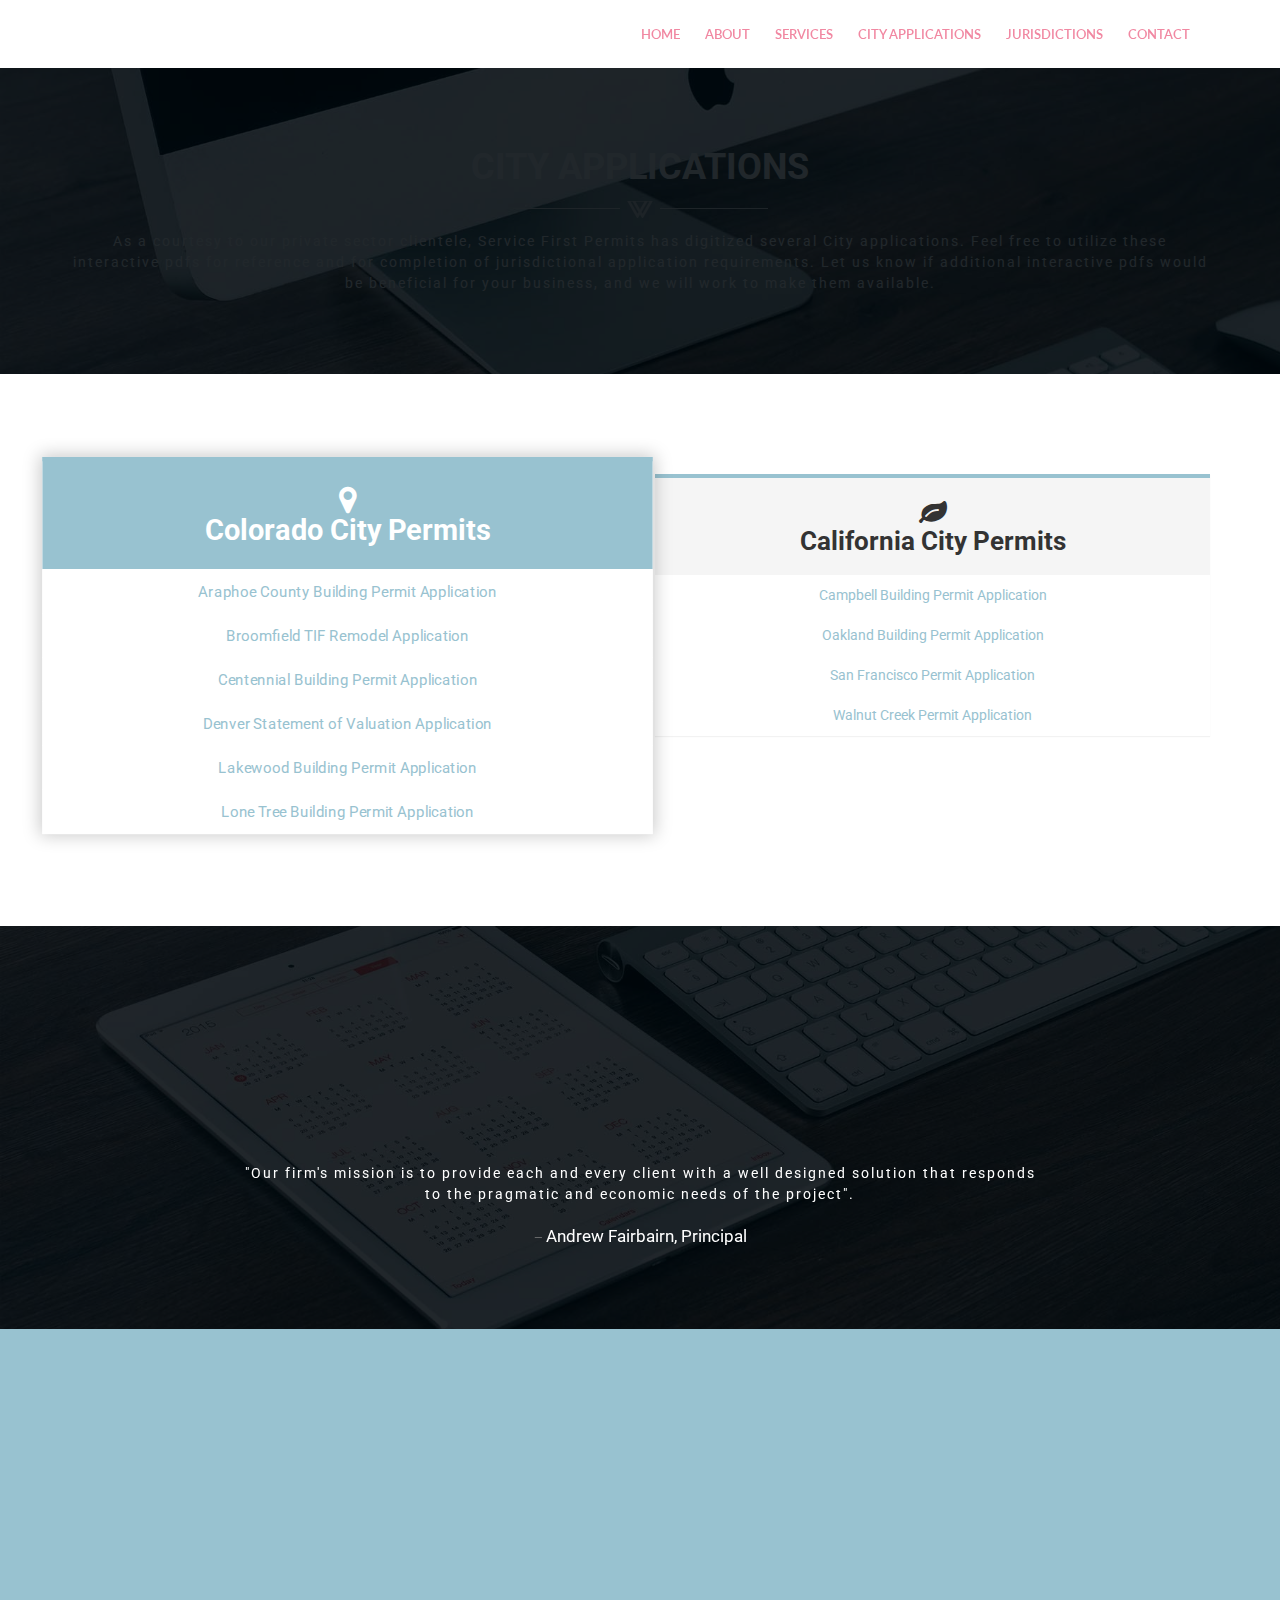
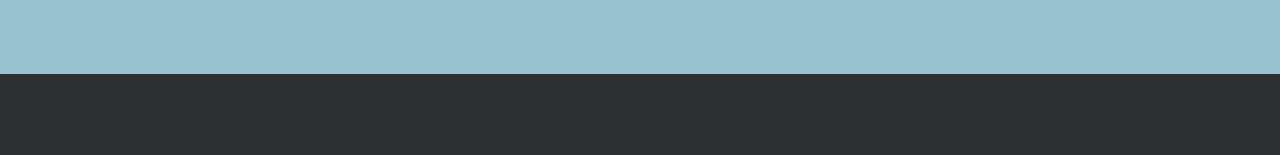
<file: apps.html>
<!doctype html>
<!--
	Template:	 Unika - Responsive One Page HTML5 Template
	Author:		 imransdesign.com
	URL:		 http://imransdesign.com/
    Designed By: https://www.behance.net/poljakova
	Version:	1.0
-->
<html lang="en-US">
	<head>

		<meta charset="utf-8">
		<meta http-equiv="X-UA-Compatible" content="IE=edge">
		<title>Unika - Responsive One Page HTML5 Template</title>
		<meta name="description" content="Unika - Responsive One Page HTML5 Template">
		<meta name="keywords" content="HTML5, Bootsrtrap, One Page, Responsive, Template, Portfolio" />
		<meta name="author" content="imransdesign.com">

		<!-- Mobile Metas -->
		<meta name="viewport" content="width=device-width, initial-scale=1">

        <!-- Google Fonts  -->
		<link href='http://fonts.googleapis.com/css?family=Roboto:400,700,500' rel='stylesheet' type='text/css'> <!-- Body font -->
		<link href='http://fonts.googleapis.com/css?family=Lato:300,400' rel='stylesheet' type='text/css'> <!-- Navbar font -->

		<!-- Libs and Plugins CSS -->
		<link rel="stylesheet" href="inc/bootstrap/css/bootstrap.min.css">
		<link rel="stylesheet" href="inc/animations/css/animate.min.css">
		<link rel="stylesheet" href="inc/font-awesome/css/font-awesome.min.css"> <!-- Font Icons -->
		<link rel="stylesheet" href="inc/owl-carousel/css/owl.carousel.css">
		<link rel="stylesheet" href="inc/owl-carousel/css/owl.theme.css">

		<!-- Theme CSS -->
        <link rel="stylesheet" href="css/reset.css">
		<link rel="stylesheet" href="css/style.css">
		<link rel="stylesheet" href="css/mobile.css">

		<!-- Skin CSS -->
		<link rel="stylesheet" href="css/skin/service-first.css">
		<!-- <link rel="stylesheet" href="css/skin/cool-gray.css"> -->
        <!-- <link rel="stylesheet" href="css/skin/ice-blue.css"> -->
        <!-- <link rel="stylesheet" href="css/skin/summer-orange.css"> -->
        <!-- <link rel="stylesheet" href="css/skin/fresh-lime.css"> -->
        <!-- <link rel="stylesheet" href="css/skin/night-purple.css"> -->

		<!-- HTML5 Shim and Respond.js IE8 support of HTML5 elements and media queries -->
		<!-- WARNING: Respond.js doesn't work if you view the page via file:// -->

		<!--[if lt IE 9]>
			<script src="https://oss.maxcdn.com/html5shiv/3.7.2/html5shiv.min.js"></script>
			<script src="https://oss.maxcdn.com/respond/1.4.2/respond.min.js"></script>
		<![endif]-->

	</head>

    <body data-spy="scroll" data-target="#main-navbar">
        <div class="page-loader"></div>  <!-- Display loading image while page loads -->
    	<div class="body">

            <!--========== BEGIN HEADER ==========-->
            <header id="header" class="header-main">

                <!-- Begin Navbar -->
                <nav id="main-navbar" class="navbar navbar-default navbar-fixed-top" role="navigation"> <!-- Classes: navbar-default, navbar-inverse, navbar-fixed-top, navbar-fixed-bottom, navbar-transparent. Note: If you use non-transparent navbar, set "height: 98px;" to #header -->

                  <div class="container">

                    <!-- Brand and toggle get grouped for better mobile display -->
                    <div class="navbar-header">
                      <button type="button" class="navbar-toggle collapsed" data-toggle="collapse" data-target="#bs-example-navbar-collapse-1">
                        <span class="sr-only">Toggle navigation</span>
                        <span class="icon-bar"></span>
                        <span class="icon-bar"></span>
                        <span class="icon-bar"></span>
                      </button>
                      <a class="navbar-brand page-scroll" href="index.html">Unika</a>
                    </div>

                    <!-- Collect the nav links, forms, and other content for toggling -->
                    <div class="collapse navbar-collapse" id="bs-example-navbar-collapse-1">
                        <ul class="nav navbar-nav navbar-right">
													<li><a class="page-scroll" href="body">Home</a></li>
													<li><a class="page-scroll" href="#about-section">About</a></li>
													<li><a class="page-scroll" href="#services-section">Services</a></li>
													<li><a class="page-scroll" href="#portfolio-section">City Applications</a></li>
													<li><a class="page-scroll" href="#team-section"> Jurisdictions</a></li>
													<li><a class="page-scroll" href="#contact-section">Contact</a></li>
                        </ul>
                    </div><!-- /.navbar-collapse -->
                  </div><!-- /.container -->
                </nav>
                <!-- End Navbar -->

            </header>
            <!-- ========= END HEADER =========-->

						<!-- Begin Page Title -->
            <section class="page section-page-title">
                <div class="testimonial text-white parallax" data-stellar-background-ratio="0.5" style="background-image: url(img/testimonial-bg.jpg);">
                    <div class="cover"></div>
                    <!-- Begin page header-->
                    <div class="page-header-wrapper">
                        <div class="container">
                            <div class="page-header text-center wow fadeInDown" data-wow-delay="0.4s">
															<h1>City Applications</h1>
															<div class="devider"></div>
															<p class="subtitle">As a courtesy to our private sector clientele, Service First Permits has digitized several City applications. Feel free to utilize these interactive pdfs for reference and for completion of jurisdictional application requirements. Let us know if additional interactive pdfs would be beneficial for your business, and we will work to make them available.</p>
                            </div>
                        </div>
                    </div>
                    <!-- End page header-->
                </div>
            </section>
            <!-- End Page Title -->

						<!-- Begin prices section -->
					 <section id="prices-section" class="page">

						 <!-- Begin prices -->
						 <div class="prices">
							 <div class="container">
								 <div class="row">

									 <div class="price-box price-box-featured col-sm-12 col-md-6 wow flipInY" data-wow-delay="0.5s">
										 <div class="panel panel-default">
											 <div class="panel-heading text-center">
												 <i class="fa fa-map-marker fa-2x"></i>
												 <h3>Colorado City Permits</h3>
											 </div>
											 <ul class="list-group text-center">
												 <li class="list-group-item"><a href="#" target="_blank">Araphoe County Building Permit Application</a></li>
												 <li class="list-group-item"><a href="#" target="_blank">Broomfield TIF Remodel Application</a></li>
												 <li class="list-group-item"><a href="#" target="_blank">Centennial Building Permit Application</a></li>
												 <li class="list-group-item"><a href="#" target="_blank">Denver Statement of Valuation Application</a></li>
												 <li class="list-group-item"><a href="#" target="_blank">Lakewood Building Permit Application</a></li>
												 <li class="list-group-item"><a href="#" target="_blank">Lone Tree Building Permit Application</a></li>
											 </ul>
										 </div>
									 </div>

									 <div class="price-box col-sm-12 col-md-6 wow flipInY" data-wow-delay="0.3s">
										 <div class="panel panel-default">
											 <div class="panel-heading text-center">
												 <i class="fa fa-leaf fa-2x"></i>
												 <h3>California City Permits</h3>
											 </div>
											 <ul class="list-group text-center">
												 <li class="list-group-item"><a href="#" target="_blank">Campbell Building Permit Application</a></li>
												 <li class="list-group-item"><a href="#" target="_blank">Oakland Building Permit Application</a></li>
												 <li class="list-group-item"><a href="#" target="_blank">San Francisco Permit Application</a></li>
												 <li class="list-group-item"><a href="#" target="_blank">Walnut Creek Permit Application</a></li>
											 </ul>
										 </div>
									 </div>

								 </div> <!-- /.row -->
							 </div> <!-- /.container -->
						 </div>
						 <!-- End prices -->
						 <div class="extra-space-l"></div>
					 </section>
					 <!-- End prices section -->

						<!-- Begin testimonials -->
            <section id="testimonial-section">
                <div id="testimonial-trigger" class="testimonial text-white parallax" data-stellar-background-ratio="0.5" style="background-image: url(img/testimonial-bg.jpg);">
                    <div class="cover"></div>
                    <!-- Begin page header-->
                    <div class="page-header-wrapper">
                        <div class="container">
                            <div class="page-header text-center wow fadeInDown" data-wow-delay="0.4s">
                                <h2>Our Mission</h2>
                                <div class="devider"></div>
                                <p class="subtitle">also known as Our Purpose</p>
                            </div>
                        </div>
                    </div>
                    <!-- End page header-->
                    <div class="container">
                        <div class="testimonial-inner center-block text-center">
                            <div id="owl-testimonial" class="owl-carousel">
                                <div class="item">
                                    <blockquote>
                                        <p>"Our firm's mission is to provide each and every client with a well designed solution that responds to the pragmatic and economic needs of the project".</p>
                                        <footer><cite title="Source Title">Andrew Fairbairn, Principal</cite></footer>
                                    </blockquote>
                                </div>
                            </div>
                        </div>
                    </div>
                </div>
            </section>
            <!-- End testimonials -->

            <!-- Begin footer -->
            <footer class="text-off-white">

                <div class="footer-top">
                	<div class="container">
                    	<div class="row wow bounceInLeft" data-wow-delay="0.4s">

                            <div class="col-sm-6 col-md-4">
                            	<h4>Useful Links</h4>
                                <ul class="imp-links">
                                	<li><a href="">About</a></li>
                                	<li><a href="">Services</a></li>
                                	<li><a href="">Press</a></li>
                                	<li><a href="">Copyright</a></li>
                                	<li><a href="">Advertise</a></li>
                                	<li><a href="">Legal</a></li>
                                </ul>
                            </div>

                        	<div class="col-sm-6 col-md-4">
                                <h4>Subscribe</h4>
                            	<div id="footer_signup">
                                    <div id="email">
                                        <form id="subscribe" method="POST">
                                            <input type="text" placeholder="Enter email address" name="email" id="address" data-validate="validate(required, email)"/>
                                            <button type="submit">Submit</button>
                                            <span id="result" class="section-description"></span>
                                        </form>
                                    </div>
                                </div>
                                <p>Lorem ipsum dolor sit amet, consectetur adipisicing elit, sed do eiusmod tempor incididunt ut labore et dolore magna aliqua.</p>
                            </div>

                            <div class="col-sm-12 col-md-4">
                                <h4>Recent Tweets</h4>
                                <div class="single-tweet">
                                    <div class="tweet-content"><span>@Unika</span> Excepteur sint occaecat cupidatat non proident</div>
                                    <div class="tweet-date">1 Hour ago</div>
                                </div>
                                <div class="single-tweet">
                                    <div class="tweet-content"><span>@Unika</span> Excepteur sint occaecat cupidatat non proident uku shumaru</div>
                                    <div class="tweet-date">1 Hour ago</div>
                                </div>
                            </div>

                        </div> <!-- /.row -->
                    </div> <!-- /.container -->
                </div>

                <div class="footer">
                    <div class="container text-center wow fadeIn" data-wow-delay="0.4s">
                        <p class="copyright">Copyright &copy; 2015 - Designed By <a href="https://www.behance.net/poljakova" class="theme-author">Veronika Poljakova</a> &amp; Developed by <a href="http://www.imransdesign.com/" class="theme-author">Imransdesign</a></p>
                    </div>
                </div>

            </footer>
            <!-- End footer -->

            <a href="#" class="scrolltotop"><i class="fa fa-arrow-up"></i></a> <!-- Scroll to top button -->

        </div><!-- body ends -->




        <!-- Plugins JS -->
		<script src="inc/jquery/jquery-1.11.1.min.js"></script>
		<script src="inc/bootstrap/js/bootstrap.min.js"></script>
		<script src="inc/owl-carousel/js/owl.carousel.min.js"></script>
		<script src="inc/stellar/js/jquery.stellar.min.js"></script>
		<script src="inc/animations/js/wow.min.js"></script>
        <script src="inc/waypoints.min.js"></script>
		<script src="inc/isotope.pkgd.min.js"></script>
		<script src="inc/classie.js"></script>
		<script src="inc/jquery.easing.min.js"></script>
		<script src="inc/jquery.counterup.min.js"></script>
		<script src="inc/smoothscroll.js"></script>

		<!-- Theme JS -->
		<script src="js/theme.js"></script>

    </body>


</html>
</file>
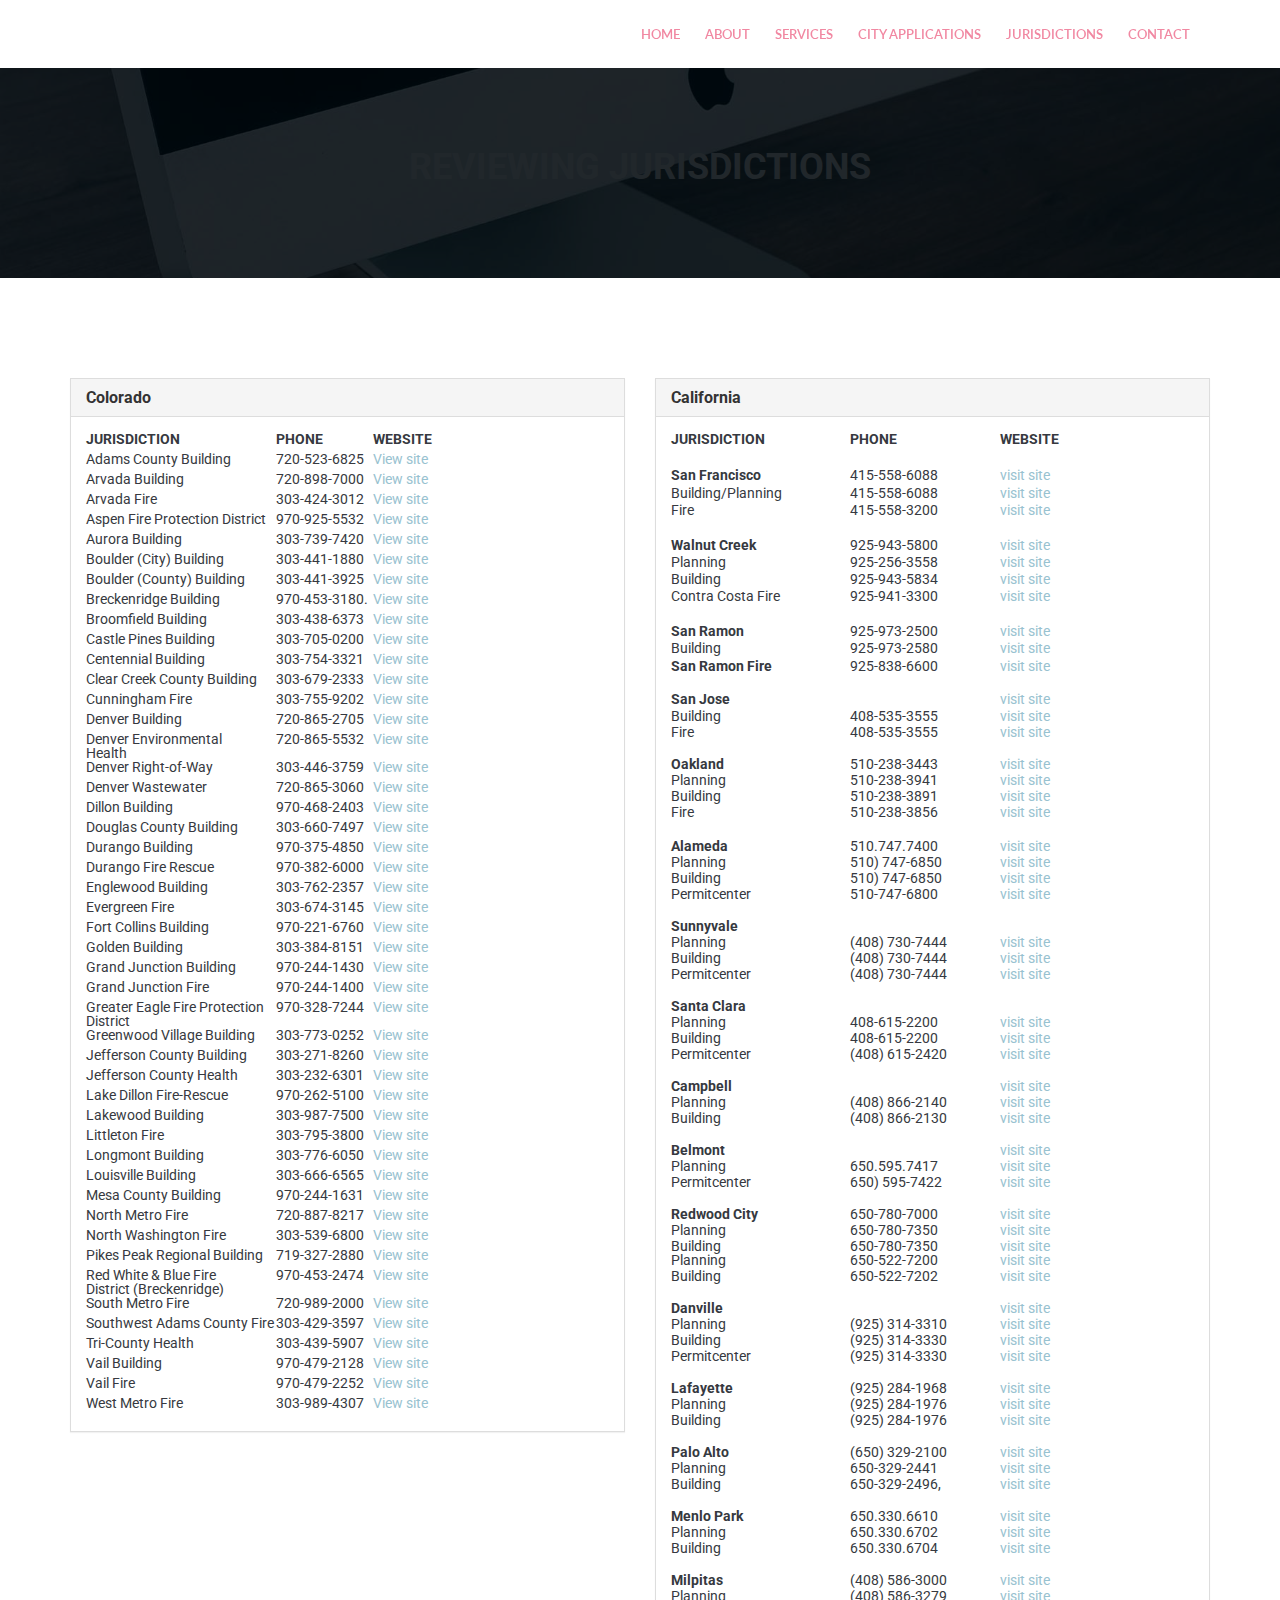
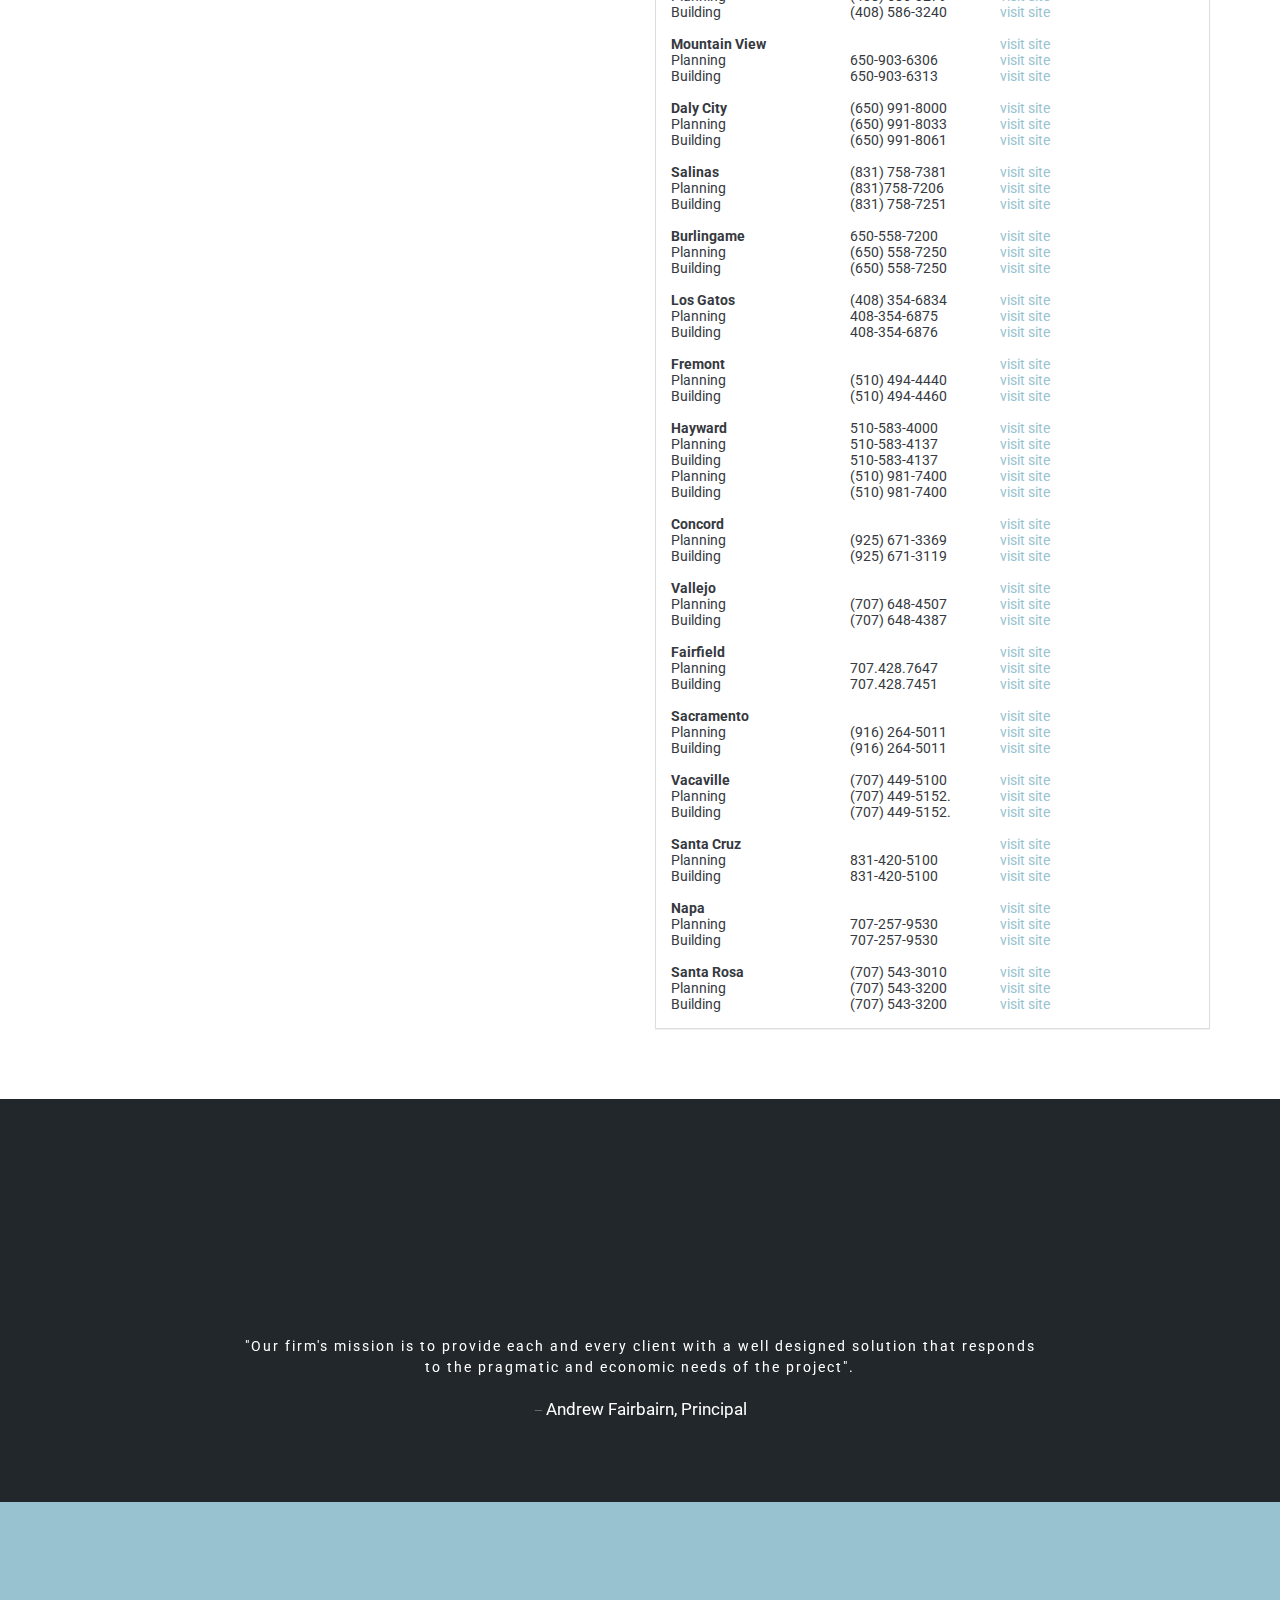
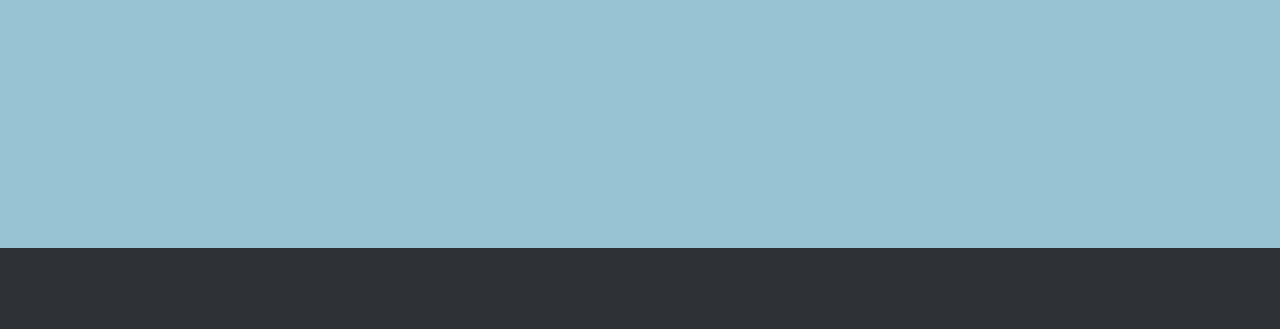
<file: jurisdictions.html>
<!doctype html>
<!--
	Template:	 Unika - Responsive One Page HTML5 Template
	Author:		 imransdesign.com
	URL:		 http://imransdesign.com/
    Designed By: https://www.behance.net/poljakova
	Version:	1.0
-->
<html lang="en-US">
	<head>

		<meta charset="utf-8">
		<meta http-equiv="X-UA-Compatible" content="IE=edge">
		<title>Unika - Responsive One Page HTML5 Template</title>
		<meta name="description" content="Unika - Responsive One Page HTML5 Template">
		<meta name="keywords" content="HTML5, Bootsrtrap, One Page, Responsive, Template, Portfolio" />
		<meta name="author" content="imransdesign.com">

		<!-- Mobile Metas -->
		<meta name="viewport" content="width=device-width, initial-scale=1">

        <!-- Google Fonts  -->
		<link href='http://fonts.googleapis.com/css?family=Roboto:400,700,500' rel='stylesheet' type='text/css'> <!-- Body font -->
		<link href='http://fonts.googleapis.com/css?family=Lato:300,400' rel='stylesheet' type='text/css'> <!-- Navbar font -->

		<!-- Libs and Plugins CSS -->
		<link rel="stylesheet" href="inc/bootstrap/css/bootstrap.min.css">
		<link rel="stylesheet" href="inc/animations/css/animate.min.css">
		<link rel="stylesheet" href="inc/font-awesome/css/font-awesome.min.css"> <!-- Font Icons -->
		<link rel="stylesheet" href="inc/owl-carousel/css/owl.carousel.css">
		<link rel="stylesheet" href="inc/owl-carousel/css/owl.theme.css">

		<!-- Theme CSS -->
        <link rel="stylesheet" href="css/reset.css">
		<link rel="stylesheet" href="css/style.css">
		<link rel="stylesheet" href="css/mobile.css">

		<!-- Skin CSS -->
		<link rel="stylesheet" href="css/skin/service-first.css">
		<!-- <link rel="stylesheet" href="css/skin/cool-gray.css"> -->
        <!-- <link rel="stylesheet" href="css/skin/ice-blue.css"> -->
        <!-- <link rel="stylesheet" href="css/skin/summer-orange.css"> -->
        <!-- <link rel="stylesheet" href="css/skin/fresh-lime.css"> -->
        <!-- <link rel="stylesheet" href="css/skin/night-purple.css"> -->

		<!-- HTML5 Shim and Respond.js IE8 support of HTML5 elements and media queries -->
		<!-- WARNING: Respond.js doesn't work if you view the page via file:// -->

		<!--[if lt IE 9]>
			<script src="https://oss.maxcdn.com/html5shiv/3.7.2/html5shiv.min.js"></script>
			<script src="https://oss.maxcdn.com/respond/1.4.2/respond.min.js"></script>
		<![endif]-->

	</head>

    <body data-spy="scroll" data-target="#main-navbar">
        <div class="page-loader"></div>  <!-- Display loading image while page loads -->
    	<div class="body">

            <!--========== BEGIN HEADER ==========-->
            <header id="header" class="header-main">

                <!-- Begin Navbar -->
                <nav id="main-navbar" class="navbar navbar-default navbar-fixed-top" role="navigation"> <!-- Classes: navbar-default, navbar-inverse, navbar-fixed-top, navbar-fixed-bottom, navbar-transparent. Note: If you use non-transparent navbar, set "height: 98px;" to #header -->

                  <div class="container">

                    <!-- Brand and toggle get grouped for better mobile display -->
                    <div class="navbar-header">
                      <button type="button" class="navbar-toggle collapsed" data-toggle="collapse" data-target="#bs-example-navbar-collapse-1">
                        <span class="sr-only">Toggle navigation</span>
                        <span class="icon-bar"></span>
                        <span class="icon-bar"></span>
                        <span class="icon-bar"></span>
                      </button>
                      <a class="navbar-brand page-scroll" href="index.html">Unika</a>
                    </div>

                    <!-- Collect the nav links, forms, and other content for toggling -->
                    <div class="collapse navbar-collapse" id="bs-example-navbar-collapse-1">
                        <ul class="nav navbar-nav navbar-right">
													<li><a class="page-scroll" href="body">Home</a></li>
													<li><a class="page-scroll" href="#about-section">About</a></li>
													<li><a class="page-scroll" href="#services-section">Services</a></li>
													<li><a class="page-scroll" href="#portfolio-section">City Applications</a></li>
													<li><a class="page-scroll" href="#team-section"> Jurisdictions</a></li>
													<li><a class="page-scroll" href="#contact-section">Contact</a></li>
                        </ul>
                    </div><!-- /.navbar-collapse -->
                  </div><!-- /.container -->
                </nav>
                <!-- End Navbar -->

            </header>
            <!-- ========= END HEADER =========-->

						<!-- Begin Page Title -->
            <section class="page section-page-title">
                <div class="testimonial text-white parallax" data-stellar-background-ratio="0.5" style="background-image: url(img/testimonial-bg.jpg);">
                    <div class="cover"></div>
                    <!-- Begin page header-->
                    <div class="page-header-wrapper">
                        <div class="container">
                            <div class="page-header text-center wow fadeInDown" data-wow-delay="0.4s">
															<h1>Reviewing Jurisdictions</h1>
                            </div>
                        </div>
                    </div>
                    <!-- End page header-->
                </div>
            </section>
            <!-- End Page Title -->

						<!-- Begin Jurisdiction Tables -->
						<section class="page">
							<div class="container">
								<div class="row">
									<div class="col-sm-12 col-md-6">

										<div class="panel-group" id="accordion" role="tablist" aria-multiselectable="true">
										  <div class="panel panel-default">
										    <div class="panel-heading" role="tab" id="headingOne">
										      <h4 class="panel-title">
										        Colorado
										      </h4>
										    </div>
										    <div id="collapseOne" class="panel-collapse collapse in" role="tabpanel" aria-labelledby="headingOne">
										      <div class="panel-body">

														<table border="0" cellpadding="0" cellspacing="0" style="border-collapse:
															 collapse;table-layout:auto;">
															<colgroup><col width="260" style="mso-width-source:userset;mso-width-alt:11093;width:260pt">
															<col width="133" style="mso-width-source:userset;mso-width-alt:5674;width:133pt">
															<col width="133" style="mso-width-source:userset;mso-width-alt:21376;width:133pt">
															<col width="65" span="4" style="width:65pt">
															</colgroup><tbody><tr class="xl67" height="15" style="height:15.0pt">
															<td height="15" class="xl66" width="260" style="height:15.0pt;width:260pt"><b>JURISDICTION</b></td>
															<td class="xl66" width="133" style="width:133pt"><b>PHONE</b></td>
															<td class="xl66" width="133" style="width:133pt"><b>WEBSITE</b></td>




															</tr>
															<tr height="15" style="height:15.0pt">
															<td height="15" style="height:15.0pt">Adams County Building</td>
															<td>720-523-6825</td>
															<td><a href="http://www.co.adams.co.us/index.aspx?NID=970&lt;/td&gt;&#10;&lt;td colspan=4 style='mso-ignore:colspan'&gt;&lt;/td&gt;&#10;&lt;/tr&gt;&#10;&lt;tr height=15 style='height:15.0pt'&gt;&#10;&lt;td height=15 style='height:15.0pt'&gt;Arapahoe County Building&lt;/td&gt;&#10;&lt;td&gt;720-874-6600&lt;/td&gt;&#10;&lt;td&gt;&lt;a href=" http:="" www.co.arapahoe.co.us="" index.aspx?nid="540&quot;" target="_blank">View site</a></td>
															<td colspan="4" style="mso-ignore:colspan"></td>
															</tr>
															<tr height="15" style="height:15.0pt">
															<td height="15" style="height:15.0pt">Arvada Building</td>
															<td>720-898-7000</td>
															<td><a href="http://arvada.org/departments-divisions/public-works-department/building-inspection-division/" target="_blank">View site</a></td>
															<td colspan="4" style="mso-ignore:colspan"></td>
															</tr>
															<tr height="15" style="height:15.0pt">
															<td height="15" style="height:15.0pt">Arvada Fire</td>
															<td>303-424-3012</td>
															<td><a href="http://www.arvadafire.com/&lt;/td&gt;&#10;&lt;td colspan=4 style='mso-ignore:colspan'&gt;&lt;/td&gt;&#10;&lt;/tr&gt;&#10;&lt;tr height=15 style='height:15.0pt'&gt;&#10;&lt;td height=15 class=xl68 style='height:15.0pt'&gt;Aspen Building&lt;/td&gt;&#10;&lt;td&gt;970-920-5090&lt;/td&gt;&#10;&lt;td&gt;&lt;a href=" http:="" www.aspenpitkin.com="" departments="" community-development="" building="" "="" target="_blank">View site</a></td>

															<td colspan="4" style="mso-ignore:colspan"></td>
															</tr>
															<tr height="15" style="height:15.0pt">
															<td height="15" class="xl68" style="height:15.0pt">Aspen Fire Protection District</td>
															<td>970-925-5532</td>
															<td><a href="http://www.aspenfire.com/" target="_blank">View site</a></td>
															<td colspan="4" style="mso-ignore:colspan"></td>
															</tr>
															<tr height="15" style="height:15.0pt">
															<td height="15" style="height:15.0pt">Aurora Building</td>
															<td>303-739-7420</td>
															<td colspan="2" style="mso-ignore:colspan"><a href="https://www.auroragov.org/DoingBusiness/BuildingandDevelopment/BuildingFireLifeSafety/index.htm" target="_blank">View site</a></td>
															<td colspan="3" style="mso-ignore:colspan"></td>
															</tr>
															<tr height="15" style="height:15.0pt">
															<td height="15" style="height:15.0pt">Boulder (City) Building</td>
															<td>303-441-1880</td>
															<td><a href="https://bouldercolorado.gov/plan-develop/building-permits" target="_blank">View site</a></td>
															<td colspan="4" style="mso-ignore:colspan"></td>
															</tr>
															<tr height="15" style="height:15.0pt">
															<td height="15" style="height:15.0pt">Boulder (County) Building</td>
															<td>303-441-3925</td>
															<td><a href="http://www.bouldercounty.org/property/build/pages/buildingpermitreqs.aspx" target="_blank">View site</a></td>
															<td colspan="4" style="mso-ignore:colspan"></td>
															</tr>
															<tr height="15" style="height:15.0pt">
															<td height="15" class="xl68" style="height:15.0pt">Breckenridge Building</td>
															<td>970-453-3180.</td>
															<td><a href="http://www.townofbreckenridge.com/index.aspx?page=438" target="_blank">View site</a></td>
															<td colspan="4" style="mso-ignore:colspan"></td>
															</tr>
															<tr height="15" style="height:15.0pt">
															<td height="15" style="height:15.0pt">Broomfield Building</td>
															<td>303-438-6373</td>
															<td><a href="http://www.broomfield.org/index.aspx?NID=174" target="_blank">View site</a></td>
															<td colspan="4" style="mso-ignore:colspan"></td>
															</tr>
															<tr height="15" style="height:15.0pt">
															<td height="15" style="height:15.0pt">Castle Pines Building</td>
															<td>303-705-0200</td>
															<td><a href="http://www.castlepinesgov.com/comdev/building_permits.php" target="_blank">View site</a></td>
															<td colspan="4" style="mso-ignore:colspan"></td>
															</tr>
															<tr height="15" style="height:15.0pt">
															<td height="15" style="height:15.0pt">Centennial Building</td>
															<td>303-754-3321</td>
															<td><a href="http://www.centennialcolorado.com/index.aspx?nid=118" target="_blank">View site</a></td>
															<td colspan="4" style="mso-ignore:colspan"></td>
															</tr>
															<tr height="15" style="height:15.0pt">
															<td height="15" class="xl68" style="height:15.0pt">Clear Creek County Building</td>
															<td>303-679-2333</td>
															<td><a href="http://www.co.clear-creek.co.us/index.aspx?nid=95" target="_blank">View site</a></td>
															<td colspan="4" style="mso-ignore:colspan"></td>
															</tr>
															<tr height="15" style="height:15.0pt">
															<td height="15" style="height:15.0pt">Cunningham Fire</td>
															<td>303-755-9202</td>
															<td><a href="http://www.cfpd.org/" target="_blank">View site</a></td>
															<td colspan="4" style="mso-ignore:colspan"></td>
															</tr>
															<tr height="15" style="height:15.0pt">
															<td height="15" style="height:15.0pt">Denver Building</td>
															<td class="xl65">720-865-2705</td>
															<td colspan="5" style="mso-ignore:colspan"><a href="http://www.denvergov.org/developmentservices/DevelopmentServices/HelpMeFind/CheckYourBuildingReviewStatus/tabid/437372/Default.aspx" target="_blank">View site</a></td>
															</tr>
															<tr height="15" style="height:15.0pt">
															<td height="15" class="xl68" style="height:15.0pt">Denver Environmental<br>
															  Health<span style="mso-spacerun:yes">&nbsp;</span></td>
															<td>720-865-5532</td>
															<td colspan="5" style="mso-ignore:colspan"><a href="http://www.denvergov.org/environmentalhealth/EnvironmentalHealth/PublicHealthInspections/FoodSafetyInspections/tabid/444659/Default.aspx" target="_blank">View site</a></td>
															</tr>
															<tr height="15" style="height:15.0pt">
															<td height="15" style="height:15.0pt">Denver Right-of-Way</td>
															<td>303-446-3759</td>
															<td colspan="2" style="mso-ignore:colspan"><a href="http://www.denvergov.org/rightofwayservices/RightofWayServices/ContactUs/tabid/442319/Default.aspx" target="_blank">View site</a></td>
															<td colspan="3" style="mso-ignore:colspan"></td>
															</tr>
															<tr height="15" style="height:15.0pt">
															<td height="15" style="height:15.0pt">Denver Wastewater</td>
															<td class="xl65">720-865-3060</td>
															<td colspan="5" style="mso-ignore:colspan"><a href="http://www.denvergov.org/developmentservices/DenverDevelopmentServices/HelpMeFind/SewerUseandDrainagePermits/tabid/443214/Default.aspx" target="_blank">View site</a></td>
															</tr>
															<tr height="15" style="height:15.0pt">
															<td height="15" class="xl68" style="height:15.0pt">Dillon Building</td>
															<td>970-468-2403</td>
															<td><a href="http://www.townofdillon.com/index.aspx?page=347" target="_blank">View site</a></td>
															<td colspan="4" style="mso-ignore:colspan"></td>
															</tr>
															<tr height="15" style="height:15.0pt">
															<td height="15" style="height:15.0pt">Douglas County Building</td>
															<td>303-660-7497</td>
															<td><a href="http://www.douglas.co.us/building/" target="_blank">View site</a></td>
															<td colspan="4" style="mso-ignore:colspan"></td>
															</tr>
															<tr height="15" style="height:15.0pt">
															<td height="15" class="xl68" style="height:15.0pt">Durango Building</td>
															<td>970-375-4850</td>
															<td><a href="http://www.durangogov.org/index.aspx?NID=214" target="_blank">View site</a></td>
															<td colspan="4" style="mso-ignore:colspan"></td>
															</tr>
															<tr height="15" style="height:15.0pt">
															<td height="15" class="xl68" style="height:15.0pt">Durango Fire Rescue</td>
															<td>970-382-6000</td>
															<td><a href="http://www.durangofirerescue.org/prevention.html&lt;/td&gt;&#10;&lt;td colspan=4 style='mso-ignore:colspan'&gt;&lt;/td&gt;&#10;&lt;/tr&gt;&#10;&lt;tr height=15 style='height:15.0pt'&gt;&#10;&lt;td height=15 class=xl68 style='height:15.0pt'&gt;Eagle County Building&lt;/td&gt;&#10;&lt;td&gt;970-328-8600&lt;/td&gt;&#10;&lt;td&gt;&lt;a href=" http:="" www.eaglecounty.us="" building="" faq="" "="" target="_blank">View site</a></td>
															<td colspan="4" style="mso-ignore:colspan"></td>
															</tr>
															<tr height="15" style="height:15.0pt">
															<td height="15" style="height:15.0pt">Englewood Building</td>
															<td>303-762-2357</td>
															<td><a href="http://www.englewoodgov.org/inside-city-hall/city-departments/building-and-safety" target="_blank">View site</a></td>
															<td colspan="4" style="mso-ignore:colspan"></td>
															</tr>
															<tr height="15" style="height:15.0pt">
															<td height="15" style="height:15.0pt">Evergreen Fire</td>
															<td>303-674-3145</td>
															<td><a href="http://www.evergreenfirerescue.com/" target="_blank">View site</a></td>
															<td colspan="4" style="mso-ignore:colspan"></td>
															</tr>
															<tr height="15" style="height:15.0pt">
															<td height="15" style="height:15.0pt">Fort Collins Building</td>
															<td>970-221-6760</td>
															<td><a href="http://www.fcgov.com/building/" target="_blank">View site</a></td>
															<td colspan="4" style="mso-ignore:colspan"></td>
															</tr>
															<tr height="15" style="height:15.0pt">
															<td height="15" style="height:15.0pt">Golden Building</td>
															<td>303-384-8151</td>
															<td><a href="http://www.cityofgolden.net/government/departments-divisions/building/" target="_blank">View site</a></td>
															<td colspan="4" style="mso-ignore:colspan"></td>
															</tr>
															<tr height="15" style="height:15.0pt">
															<td height="15" class="xl68" style="height:15.0pt">Grand Junction Building</td>
															<td>970-244-1430</td>
															<td><a href="http://www.gjcity.org/PlanningServices.aspx" target="_blank">View site</a></td>
															<td colspan="4" style="mso-ignore:colspan"></td>
															</tr>
															<tr height="15" style="height:15.0pt">
															<td height="15" style="height:15.0pt">Grand Junction Fire</td>
															<td>970-244-1400</td>
															<td><a href="http://www.gjcity.org/FPForms.aspx" target="_blank">View site</a></td>
															<td colspan="4" style="mso-ignore:colspan"></td>
															</tr>
															<tr height="15" style="height:15.0pt">
															<td height="15" class="xl68" style="height:15.0pt">Greater Eagle Fire Protection<br>
															  District</td>
															<td>970-328-7244</td>
															<td><a href="http://www.eaglefd.com/groups/lifesafety/" target="_blank">View site</a></td>
															<td colspan="4" style="mso-ignore:colspan"></td>
															</tr>
															<tr height="15" style="height:15.0pt">
															<td height="15" style="height:15.0pt">Greenwood Village Building</td>
															<td>303-773-0252</td>
															<td><a href="http://www.greenwoodvillage.com/index.aspx?NID=463" target="_blank">View site</a></td>
															<td colspan="4" style="mso-ignore:colspan"></td>
															</tr>
															<tr height="15" style="height:15.0pt">
															<td height="15" style="height:15.0pt">Jefferson County Building</td>
															<td>303-271-8260</td>
															<td><a href="http://jeffco.us/building-safety/" target="_blank">View site</a></td>
															<td colspan="4" style="mso-ignore:colspan"></td>
															</tr>
															<tr height="15" style="height:15.0pt">
															<td height="15" class="xl68" style="height:15.0pt">Jefferson County Health</td>
															<td>303-232-6301</td>
															<td><a href="http://jeffco.us/public-health/healthy-environments/" target="_blank">View site</a></td>
															<td colspan="4" style="mso-ignore:colspan"></td>
															</tr>
															<tr height="15" style="height:15.0pt">
															<td height="15" class="xl68" style="height:15.0pt">Lake Dillon Fire-Rescue</td>
															<td>970-262-5100</td>
															<td><a href="http://lakedillonfirerescue.org/permits-and-services" target="_blank">View site</a></td>
															<td colspan="4" style="mso-ignore:colspan"></td>
															</tr>
															<tr height="15" style="height:15.0pt">
															<td height="15" style="height:15.0pt">Lakewood Building</td>
															<td>303-987-7500</td>
															<td><a href="http://www.lakewood.org/Permits/" target="_blank">View site</a></td>
															<td colspan="4" style="mso-ignore:colspan"></td>
															</tr>
															<tr height="15" style="height:15.0pt">
															<td height="15" style="height:15.0pt">Littleton Fire</td>
															<td>303-795-3800</td>
															<td><a href="http://www.littletongov.org/index.aspx?page=109" target="_blank">View site</a></td>
															<td colspan="4" style="mso-ignore:colspan"></td>
															</tr>
															<tr height="15" style="height:15.0pt">
															<td height="15" style="height:15.0pt">Longmont Building</td>
															<td>303-776-6050</td>
															<td><a href="http://www.ci.longmont.co.us/bldginsp/" target="_blank">View site</a></td>
															<td colspan="4" style="mso-ignore:colspan"></td>
															</tr>
															<tr height="15" style="height:15.0pt">
															<td height="15" style="height:15.0pt">Louisville Building</td>
															<td>303-666-6565</td>
															<td><a href="http://www.louisvilleco.gov/SERVICES/BuildingSafetyDivision/tabid/225/Default.aspx" target="_blank">View site</a></td>
															<td colspan="4" style="mso-ignore:colspan"></td>
															</tr>
															<tr height="15" style="height:15.0pt">
															<td height="15" style="height:15.0pt">Mesa County Building</td>
															<td>970-244-1631</td>
															<td><a href="http://www.mesacounty.us/building/" target="_blank">View site</a></td>
															<td colspan="4" style="mso-ignore:colspan"></td>
															</tr>
															<tr height="15" style="height:15.0pt">
															<td height="15" style="height:15.0pt">North Metro Fire</td>
															<td>720-887-8217</td>
															<td><a href="http://northmetrofire.org/" target="_blank">View site</a></td>
															<td colspan="4" style="mso-ignore:colspan"></td>
															</tr>
															<tr height="15" style="height:15.0pt">
															<td height="15" style="height:15.0pt">North Washington Fire</td>
															<td>303-539-6800</td>
															<td><a href="http://nwfd.org/" target="_blank">View site</a></td>
															<td colspan="4" style="mso-ignore:colspan"></td>
															</tr>
															<tr height="15" style="height:15.0pt">
															<td height="15" style="height:15.0pt">Pikes Peak Regional Building</td>
															<td>719-327-2880</td>
															<td><a href="http://www.pprbd.org/" target="_blank">View site</a></td>
															<td colspan="4" style="mso-ignore:colspan"></td>
															</tr>
															<tr height="15" style="height:15.0pt">
															<td height="15" class="xl68" style="height:15.0pt">Red White &amp; Blue Fire<br>
															  District (Breckenridge)</td>
															<td>970-453-2474</td>
															<td><a href="http://www.rwbfire.org/index.php/for_businesses/permits/" target="_blank">View site</a></td>
															<td colspan="4" style="mso-ignore:colspan"></td>
															</tr>
															<tr height="15" style="height:15.0pt">
															<td height="15" style="height:15.0pt">South Metro Fire</td>
															<td>720-989-2000</td>
															<td><a href="http://southmetro.org/113/Development-Construction" target="_blank">View site</a></td>
															<td colspan="4" style="mso-ignore:colspan"></td>
															</tr>
															<tr height="15" style="height:15.0pt">
															<td height="15" style="height:15.0pt">Southwest Adams County Fire</td>
															<td>303-429-3597</td>
															<td><a href="http://www.swacfire.com/" target="_blank">View site</a></td>
															<td colspan="4" style="mso-ignore:colspan"></td>
															</tr>
															<tr height="15" style="height:15.0pt">
															<td height="15" class="xl68" style="height:15.0pt">Tri-County Health<span><br>
															  </span></td>
															<td>303-439-5907</td>
															<td><a href="http://www.tchd.org/restaurants.html" target="_blank">View site</a></td>
															<td colspan="4" style="mso-ignore:colspan"></td>
															</tr>
															<tr height="15" style="height:15.0pt">
															<td height="15" class="xl68" style="height:15.0pt">Vail Building</td>
															<td>970-479-2128</td>
															<td><a href="http://www.vailgov.com/channels/dl_forms/dl_form.asp?dept_id=100" target="_blank">View site</a></td>
															<td colspan="4" style="mso-ignore:colspan"></td>
															</tr>
															<tr height="15" style="height:15.0pt">
															<td height="15" class="xl68" style="height:15.0pt">Vail Fire</td>
															<td>970-479-2252</td>
															<td><a href="http://www.vailgov.com/subpage.asp?dept_id=188" target="_blank">View site</a></td>
															<td colspan="4" style="mso-ignore:colspan"></td>
															</tr>
															<tr height="15" style="height:15.0pt">
															<td height="15" style="height:15.0pt">West Metro Fire</td>
															<td>303-989-4307</td>
															<td><a href="https://www.westmetrofire.org/" target="_blank">View site</a></td>
															<td colspan="4" style="mso-ignore:colspan"></td>
															</tr>
															</tbody>
														</table>



										      </div>
										    </div>
										  </div>
										</div>

									</div>
									<div class="col-sm-12 col-md-6">

										<div class="panel-group" id="accordion1" role="tablist" aria-multiselectable="true">
										  <div class="panel panel-default">
										    <div class="panel-heading" role="tab" id="headingTwo">
										      <h4 class="panel-title">
										          California
										      </h4>
										    </div>
										    <div id="collapseTwo" class="panel-collapse collapse in" role="tabpanel" aria-labelledby="headingTwo">
										      <div class="panel-body">

														<table border="0" cellpadding="0" cellspacing="0" style="border-collapse:
															collapse;table-layout:auto;">
															<colgroup><col width="260" style="mso-width-source:userset;mso-width-alt:11093;width:260pt">
															<col width="220" style="mso-width-source:userset;mso-width-alt:5674;width:220pt">
															<col width="133" style="mso-width-source:userset;mso-width-alt:21376;width:133pt">
															<col width="65" span="4" style="width:65pt">
															</colgroup><tbody><tr class="xl67" height="15" style="height:15.0pt">
																<td height="15" class="xl66" width="260" style="height:15.0pt;width:260pt"><b>JURISDICTION</b></td>
																<td class="xl66" width="220" style="width:220pt"><b>PHONE</b></td>
																<td class="xl66" width="133" style="width:133pt"><b>WEBSITE</b></td>
															</tr>
															<tr height="12" style="height:12.0pt">
																<td colspan="3"></td>
															</tr>
															<tr class="xl67" height="13" style="height:13.0pt">
															<td height="13" class="xl65" style="height:13.0pt"><b>San Francisco</b></td>
															<td>415-558-6088</td>
															<td class="xl66"><a href="http://www.sfgov.org/" target="_parent">visit site</a></td>
															</tr>
															<tr class="xl67" height="13" style="height:13.0pt">
																<td height="13" style="height:13.0pt">Building/Planning</td>
																<td>415-558-6088</td>
																<td class="xl68"><a href="http://www.sfdbi.org/" target="_parent">visit site</a></td>
															</tr>
															<tr class="xl67" height="13" style="height:13.0pt">
																<td height="13" style="height:13.0pt">Fire</td>
																<td>415-558-3200</td>
																<td class="xl66"><a href="http://www.sf-fire.org/">visit site</a></td>
															</tr>
															<tr class="xl67" height="13" style="height:13.0pt">
																<td colspan="3"></td>
															</tr>
															<tr class="xl67" height="13" style="height:13.0pt">
																<td height="13" class="xl65" style="height:13.0pt"><b>Walnut Creek</b></td>
																<td>925-943-5800<span style="mso-spacerun:yes">&nbsp;</span></td>
																<td class="xl66"><a href="http://www.walnut-creek.org/">visit site</a></td>
															</tr>
															<tr class="xl67" height="13" style="height:13.0pt">
																<td height="13" style="height:13.0pt">Planning</td>
																<td>925-256-3558</td>
																<td class="xl66"><a href="http://www.walnut-creek.org/citygov/depts/cd/default.asp">visit site</a></td>
															</tr>
															<tr class="xl67" height="13" style="height:13.0pt">
																<td height="13" style="height:13.0pt">Building</td>
																<td>925-943-5834<span style="mso-spacerun:yes">&nbsp;</span></td>
																<td class="xl66"><a href="http://www.walnut-creek.org/citygov/depts/cd/building/default.asp">visit site</a></td>
															</tr>
															<tr class="xl67" height="13" style="height:13.0pt">
																<td height="13" style="height:13.0pt">Contra Costa Fire</td>
																<td>925-941-3300</td>
																<td class="xl66"><a href="http://www.cccfpd.org/">visit site</a></td>
															</tr>
															<tr class="xl67" height="13" style="height:13.0pt">
																<td colspan="3"></td>
															</tr>
															<tr class="xl67" height="13" style="height:13.0pt">
																<td height="13" class="xl65" style="height:13.0pt"><b>San Ramon</b></td>
																<td>925-973-2500</td>
																<td class="xl66"><a href="&lt;a href=" http:="" www.ci.san-ramon.ca.us="" "="" target="_parent"></a><a href="http://www.ci.san-ramon.ca.us&lt;/span&gt;“&gt;visit site&lt;/a&gt;&lt;/a&gt;&lt;/td&gt;&#10;&lt;td&gt;&lt;/td&gt;&#10;&lt;td&gt;&lt;/td&gt;&#10;&lt;td class=xl67&gt;&lt;/td&gt;&#10;&lt;td class=xl67&gt;&lt;/td&gt;&#10;&lt;/tr&gt;&#10;&lt;tr class=xl67 height=13 style='height:13.0pt'&gt;&#10;&lt;td height=13 style='height:13.0pt'&gt;Planning&lt;/td&gt;&#10;&lt;td&gt;925-973-2560&lt;/td&gt;&#10;&lt;td class=xl66&gt;&lt;a href=" http:="" www.ci.san-ramon.ca.us="" commdev"="">visit site</a></td>
															</tr>
															<tr class="xl67" height="13" style="height:13.0pt">
																<td height="13" style="height:13.0pt">Building</td>
																<td>925-973-2580</td>
																<td class="xl66"><a href="http://www.ci.san-ramon.ca.us/bldg">visit site</a></td>
															</tr>
															<tr class="xl67" height="13" style="height:13.0pt">
																<td height="13" style="height:13.0pt"><b>San Ramon Fire</b></td>
																<td>925-838-6600</td>
																<td class="xl66"><a href="http://www.firedepartment.org/projects">visit site</a></td>
															</tr>
															<tr height="12" style="height:12.0pt">
																<td height="12" colspan="3" style="height:12.0pt;mso-ignore:colspan"></td>
																</tr>
																<tr class="xl67" height="13" style="height:13.0pt">
																<td height="13" colspan="2" class="xl65" style="height:13.0pt"><b>San Jose</b></td>

																<td class="xl66"><a href="http://www.sanjoseca.gov&lt;/span&gt;&lt;/a&gt;&lt;/td&gt;&#10;&lt;td&gt;&lt;/td&gt;&#10;&lt;td&gt;&lt;/td&gt;&#10;&lt;td class=xl67&gt;&lt;/td&gt;&#10;&lt;td class=xl67&gt;&lt;/td&gt;&#10;&lt;/tr&gt;&#10;&lt;tr height=12 style='height:12.0pt'&gt;&#10;&lt;td height=12 style='height:12.0pt'&gt;Planning&lt;/td&gt;&#10;&lt;td&gt;408-535-3500&lt;/td&gt;&#10;&lt;td&gt;&lt;a href=" http:="" www.sanjoseca.gov="" index.aspx?nid="1725&quot;">visit site</a></td>
															</tr>
															<tr height="12" style="height:12.0pt">
																<td height="12" style="height:12.0pt">Building</td>
																<td>408-535-3555<span style="mso-spacerun:yes">&nbsp;</span></td>
																<td class="xl66"><a href="http://www.sanjoseca.gov/index.aspx?NID=406">visit site</a></td>
															</tr>
															<tr height="12" style="height:12.0pt">
																<td height="12" style="height:12.0pt">Fire</td>
																<td>408-535-3555<span style="mso-spacerun:yes">&nbsp;</span></td>
																<td class="xl66"><a href="http://www.sanjoseca.gov/index.aspx?NID=197">visit site</a></td>
															</tr>
															<tr height="12" style="height:12.0pt">
																<td height="12" colspan="3" style="height:12.0pt;mso-ignore:colspan"></td>
																</tr>
																<tr height="12" style="height:12.0pt">
																<td height="12" class="xl65" style="height:12.0pt"><b>Oakland</b></td>
																<td>510-238-3443 </td>
																<td><a href="http://www2.oaklandnet.com/">visit site</a></td>
															</tr>
															<tr height="12" style="height:12.0pt">
																<td height="12" style="height:12.0pt">Planning</td>
																<td>510-238-3941</td>
																<td><a href="http://www2.oaklandnet.com/Government/o/PBN/index.htm">visit site</a></td>
															</tr>
															<tr height="12" style="height:12.0pt">
																<td height="12" style="height:12.0pt">Building</td>
																<td>510-238-3891</td>
																<td><a href="http://www2.oaklandnet.com/Government/o/PBN/OurOrganization/BuildingServices/o/Permits/index.htm&lt;">visit site</a></td>
															</tr>
															<tr class="xl67" height="13" style="height:13.0pt">
																<td height="13" style="height:13.0pt">Fire</td>
																<td>510-238-3856</td>
																<td class="xl66"><a href="http://www2.oaklandnet.com/Government/o/OFD/index.htm">visit site</a></td>
															</tr>
															<tr height="12" style="height:12.0pt">
																<td height="12" colspan="3" style="height:12.0pt;mso-ignore:colspan"></td>
																</tr>
																<tr height="12" style="height:12.0pt">
																<td height="12" class="xl65" style="height:12.0pt"><b>Alameda</b></td>
																<td>510.747.7400</td>
																<td><a href="http://alamedaca.gov/">visit site</a></td>
															</tr>
															<tr height="12" style="height:12.0pt">
																<td height="12" style="height:12.0pt">Planning</td>
																<td>510) 747-6850</td>
																<td><a href="http://alamedaca.gov/permits">visit site</a></td>
															</tr>
															<tr height="12" style="height:12.0pt">
																<td height="12" style="height:12.0pt">Building</td>
																<td>510) 747-6850</td>
																<td><a href="http://alamedaca.gov/permits">visit site</a></td>
															</tr>
															<tr height="12" style="height:12.0pt">
																<td height="12" style="height:12.0pt">Permitcenter</td>
																<td>510-747-6800</td>
																<td><a href="https://aca.accela.com/alameda/default.aspx">visit site</a></td>
															</tr>
															<tr height="12" style="height:12.0pt">
																<td height="12" colspan="3" style="height:12.0pt;mso-ignore:colspan"></td>
															</tr>
															<tr height="12" style="height:12.0pt">
																<td height="12" colspan="3" class="xl65" style="height:12.0pt"><b>Sunnyvale</b></td>
															</tr>
															<tr height="12" style="height:12.0pt">
																<td height="12" style="height:12.0pt">Planning</td>
																<td>(408) 730-7444</td>
																<td><a href="http://sunnyvale.ca.gov/Departments/CommunityDevelopment/CommunityDevelopmentDivisions/Planning.aspx">visit site</a></td>
															</tr>
															<tr height="12" style="height:12.0pt">
																<td height="12" style="height:12.0pt">Building</td>
																<td>(408) 730-7444</td>
																<td><a href="http://sunnyvale.ca.gov/Departments/CommunityDevelopment/CommunityDevelopmentDivisions/Building.aspx">visit site</a></td>
															</tr>
															<tr height="12" style="height:12.0pt">
																<td height="12" style="height:12.0pt">Permitcenter</td>
																<td>(408) 730-7444</td>
																<td><a href="http://sunnyvale.ca.gov/Departments/CommunityDevelopment/PermitsPlanChecksandFees/OneStopPermitCenter.aspx">visit site</a></td>
															</tr>
															<tr height="12" style="height:12.0pt">
																<td height="12" colspan="3" style="height:12.0pt;mso-ignore:colspan"></td>
															</tr>
															<tr height="12" style="height:12.0pt">
																<td height="12" class="xl65" style="height:12.0pt"><b>Santa Clara</b></td>
															</tr>
															<tr height="12" style="height:12.0pt">
																<td height="12" style="height:12.0pt">Planning</td>
																<td>408-615-2200</td>
																<td><a href="http://santaclaraca.gov/index.aspx?page=2445">visit site</a></td>
															</tr>
															<tr height="12" style="height:12.0pt">
																<td height="12" style="height:12.0pt">Building</td>
																<td>408-615-2200</td>
																<td><a href="http://santaclaraca.gov/index.aspx?page=2446">visit site</a></td>
															</tr>
															<tr height="12" style="height:12.0pt">
																<td height="12" style="height:12.0pt">Permitcenter</td>
																<td>(408) 615-2420</td>
																<td><a href="http://santaclaraca.gov/index.aspx?page=2447">visit site</a></td>
															</tr>
															<tr height="12" style="height:12.0pt">
																<td height="12" colspan="3" style="height:12.0pt;mso-ignore:colspan"></td>
															</tr>
															<tr height="12" style="height:12.0pt">
																<td height="12" colspan="2" class="xl65" style="height:12.0pt"><b>Campbell</b></td>
																<td><a href="http://www.ci.campbell.ca.us/index.htm">visit site</a></td>
															</tr>
															<tr height="12" style="height:12.0pt">
																<td height="12" style="height:12.0pt">Planning</td>
																<td>(408) 866-2140</td>
																<td><a href="http://www.ci.campbell.ca.us/Planning/index.htm">visit site</a></td>
															</tr>
															<tr height="12" style="height:12.0pt">
																<td height="12" style="height:12.0pt">Building</td>
																<td>(408) 866-2130<span style="mso-spacerun:yes">&nbsp;</span></td>
																<td><a href="http://www.ci.campbell.ca.us/Building/index.htm">visit site</a></td>
															</tr>
															<tr height="12" style="height:12.0pt">
																<td height="12" colspan="3" style="height:12.0pt;mso-ignore:colspan"></td>
															</tr>
															<tr height="12" style="height:12.0pt">
																<td height="12" class="xl65" style="height:12.0pt" colspan="2"><b>Belmont</b></td>
																<td><a href="http://www.belmont.gov/">visit site</a></td>
															</tr>
															<tr height="12" style="height:12.0pt">
																<td height="12" style="height:12.0pt">Planning</td>
																<td>650.595.7417</td>
																<td><a href="http://www.belmont.gov/subContent.asp?CatId=240000214">visit site</a></td>
															</tr>
															<tr height="12" style="height:12.0pt">
																<td height="12" style="height:12.0pt">Permitcenter</td>
																<td>650) 595-7422</td>
																<td><a href="http://www.belmont.gov/subContent.asp?CatId=240000834">visit site</a></td>
															</tr>
															<tr height="12" style="height:12.0pt">
																<td height="12" colspan="3" style="height:12.0pt;mso-ignore:colspan"></td>
															</tr>
															<tr height="12" style="height:12.0pt">
																<td height="12" class="xl65" style="height:12.0pt"><b>Redwood City</b></td>
																<td>650-780-7000</td>
																<td><a href="http://www.redwoodcity.org">visit site</a></td>
															</tr>
															<tr height="12" style="height:12.0pt">
																<td height="12" style="height:12.0pt">Planning</td>
																<td>650-780-7350</td>
																<td><a href="http://www.redwoodcity.org/cdd/">visit site</a></td>
															</tr>
															<tr height="11" style="mso-height-source:userset;height:11.0pt">
																<td height="11" style="height:11.0pt">Building</td>
																<td>650-780-7350</td>
																<td><a href="http://www.redwoodcity.org/bit/building/&lt;/td&gt;&#10;&lt;td&gt;&lt;/td&gt;&#10;&lt;td&gt;&lt;/td&gt;&#10;&lt;td colspan=2 style='mso-ignore:colspan'&gt;&lt;/td&gt;&#10;&lt;/tr&gt;&#10;&lt;tr height=12 style='height:12.0pt'&gt;&#10;&lt;td height=12 colspan=7 style='height:12.0pt;mso-ignore:colspan'&gt;&lt;/td&gt;&#10;&lt;/tr&gt;&#10;&lt;tr height=12 style='height:12.0pt'&gt;&#10;&lt;td height=12 class=xl65 style='height:12.0pt'&gt;&lt;b&gt;San Mateo&lt;/b&gt;&lt;/td&gt;&#10;&lt;td&gt;&lt;/td&gt;&#10;&lt;td&gt;&lt;a href=" http:="" www.ci.sanmateo.ca.us="" "="">visit site</a></td>
															</tr>
															<tr height="12" style="height:12.0pt">
																<td height="12" style="height:12.0pt">Planning</td>
																<td>650-522-7200</td>
																<td><a href="http://www.ci.sanmateo.ca.us/index.aspx?NID=939">visit site</a></td>
															</tr>
															<tr height="12" style="height:12.0pt">
																<td height="12" style="height:12.0pt">Building</td>
																<td>650-522-7202</td>
																<td><a href="http://www.ci.sanmateo.ca.us/index.aspx?nid=477">visit site</a></td>
															</tr>
															<tr height="12" style="height:12.0pt">
																<td height="12" colspan="3" style="height:12.0pt;mso-ignore:colspan"></td>
															</tr>
															<tr height="12" style="height:12.0pt">
																<td height="12" colspan="2" class="xl65" style="height:12.0pt"><b>Danville</b></td>
																<td><a href="http://www.ci.danville.ca.us/">visit site</a></td>
															</tr>
															<tr height="12" style="height:12.0pt">
															<td height="12" style="height:12.0pt">Planning</td>
															<td>(925) 314-3310</td>
															<td><a href="http://www.danville.ca.gov/Planning/">visit site</a></td>



															</tr>
															<tr height="12" style="height:12.0pt">
															<td height="12" style="height:12.0pt">Building</td>
															<td>(925) 314-3330</td>
															<td><a href="http://www.danville.ca.gov/Permits/Building/">visit site</a></td>



															</tr>
															<tr height="12" style="height:12.0pt">
															<td height="12" style="height:12.0pt">Permitcenter</td>
															<td>(925) 314-3330</td>
															<td><a href="http://www.danville.ca.gov/Permits/">visit site</a></td>



															</tr>
															<tr height="12" style="height:12.0pt">
															<td height="12" colspan="3" style="height:12.0pt;mso-ignore:colspan"></td>
															</tr>
															<tr height="12" style="height:12.0pt">
															<td height="12" class="xl65" style="height:12.0pt"><b>Lafayette</b></td>
															<td>(925) 284-1968<span style="mso-spacerun:yes">&nbsp;</span></td>
															<td><a href="http://www.ci.lafayette.ca.us/">visit site</a></td>



															</tr>
															<tr height="12" style="height:12.0pt">
															<td height="12" style="height:12.0pt">Planning</td>
															<td>(925) 284-1976<span style="mso-spacerun:yes">&nbsp;</span></td>
															<td><a href="http://www.ci.lafayette.ca.us/index.aspx?page=375">visit site</a></td>



															</tr>
															<tr height="12" style="height:12.0pt">
															<td height="12" style="height:12.0pt">Building</td>
															<td>(925) 284-1976<span style="mso-spacerun:yes">&nbsp;</span></td>
															<td><a href="http://www.ci.lafayette.ca.us/index.aspx?page=106">visit site</a></td>



															</tr>
															<tr height="12" style="height:12.0pt">
															<td height="12" colspan="3" style="height:12.0pt;mso-ignore:colspan"></td>
															</tr>
															<tr height="12" style="height:12.0pt">
															<td height="12" class="xl65" style="height:12.0pt"><b>Palo Alto</b></td>
															<td>(650) 329-2100</td>
															<td><a href="http://www.cityofpaloalto.org/">visit site</a></td>



															</tr>
															<tr height="12" style="height:12.0pt">
															<td height="12" style="height:12.0pt">Planning</td>
															<td>650-329-2441</td>
															<td><a href="http://www.cityofpaloalto.org/gov/depts/pln/default.asp">visit site</a></td>



															</tr>
															<tr height="12" style="height:12.0pt">
															<td height="12" style="height:12.0pt">Building</td>
															<td>650-329-2496,</td>
															<td><a href="http://www.cityofpaloalto.org/gov/depts/ds/building/default.asp">visit site</a></td>



															</tr>
															<tr height="12" style="height:12.0pt">
															<td height="12" colspan="3" style="height:12.0pt;mso-ignore:colspan"></td>
															</tr>
															<tr height="12" style="height:12.0pt">
															<td height="12" class="xl65" style="height:12.0pt"><b>Menlo Park</b></td>
															<td>650.330.6610<span style="mso-spacerun:yes">&nbsp;</span></td>
															<td><a href="http://www.menlopark.org/">visit site</a></td>



															</tr>
															<tr height="12" style="height:12.0pt">
															<td height="12" style="height:12.0pt">Planning</td>
															<td>650.330.6702</td>
															<td><a href="http://www.menlopark.org/departments/dep_planning.html">visit site</a></td>



															</tr>
															<tr height="12" style="height:12.0pt">
															<td height="12" style="height:12.0pt">Building</td>
															<td>650.330.6704<span style="mso-spacerun:yes">&nbsp;</span></td>
															<td><a href="http://www.menlopark.org/departments/dep_building.html">visit site</a></td>



															</tr>
															<tr height="12" style="height:12.0pt">
															<td height="12" colspan="3" style="height:12.0pt;mso-ignore:colspan"></td>
															</tr>
															<tr height="12" style="height:12.0pt">
															<td height="12" class="xl65" style="height:12.0pt"><b>Milpitas</b></td>
															<td>(408) 586-3000</td>
															<td><a href="http://www.ci.milpitas.ca.gov/">visit site</a></td>



															</tr>
															<tr height="12" style="height:12.0pt">
															<td height="12" style="height:12.0pt">Planning</td>
															<td>(408) 586-3279</td>
															<td><a href="http://www.ci.milpitas.ca.gov/government/planning/default.asp">visit site</a></td>



															</tr>
															<tr height="12" style="height:12.0pt">
															<td height="12" style="height:12.0pt">Building</td>
															<td>(408) 586-3240</td>
															<td><a href="http://www.ci.milpitas.ca.gov/government/building/default.asp">visit site</a></td>



															</tr>
															<tr height="12" style="height:12.0pt">
															<td height="12" colspan="3" style="height:12.0pt;mso-ignore:colspan"></td>
															</tr>
															<tr height="12" style="height:12.0pt">
															<td height="12" class="xl65" style="height:12.0pt" colspan="2"><b>Mountain View</b></td>

															<td><a href="http://www.ci.mtnview.ca.us/">visit site</a></td>



															</tr>
															<tr height="12" style="height:12.0pt">
															<td height="12" style="height:12.0pt">Planning</td>
															<td>650-903-6306</td>
															<td><a href="http://www.ci.mtnview.ca.us/city_hall/community_development/default.asp">visit site</a></td>



															</tr>
															<tr height="12" style="height:12.0pt">
															<td height="12" style="height:12.0pt">Building</td>
															<td>650-903-6313</td>
															<td><a href="http://www.ci.mtnview.ca.us/city_hall/community_development/buildings/default.asp">visit site</a></td>



															</tr>
															<tr height="12" style="height:12.0pt">
															<td height="12" colspan="3" style="height:12.0pt;mso-ignore:colspan"></td>
															</tr>
															<tr height="12" style="height:12.0pt">
															<td height="12" class="xl65" style="height:12.0pt"><b>Daly City</b></td>
															<td>(650) 991-8000</td>
															<td><a href="http://www.dalycity.org/">visit site</a></td>



															</tr>
															<tr height="12" style="height:12.0pt">
															<td height="12" style="height:12.0pt">Planning</td>
															<td>(650) 991-8033</td>
															<td><a href="http://www.dalycity.org/City_Hall/Departments/ECD/planning.htm">visit site</a></td>



															</tr>
															<tr height="12" style="height:12.0pt">
															<td height="12" style="height:12.0pt">Building</td>
															<td>(650) 991-8061</td>
															<td><a href="http://www.dalycity.org/City_Hall/Departments/ECD/building.htm">visit site</a></td>



															</tr>
															<tr height="12" style="height:12.0pt">
															<td height="12" colspan="3" style="height:12.0pt;mso-ignore:colspan"></td>
															</tr>
															<tr height="12" style="height:12.0pt">
															<td height="12" class="xl65" style="height:12.0pt"><b>Salinas</b></td>
															<td>(831) 758-7381</td>
															<td><a href="http://www.ci.salinas.ca.us/">visit site</a></td>



															</tr>
															<tr height="12" style="height:12.0pt">
															<td height="12" style="height:12.0pt">Planning</td>
															<td>(831)758-7206</td>
															<td><a href="http://www.ci.salinas.ca.us/services/commdev/commdev.cfm">visit site</a></td>



															</tr>
															<tr height="12" style="height:12.0pt">
															<td height="12" style="height:12.0pt">Building</td>
															<td>(831) 758-7251<span style="mso-spacerun:yes">&nbsp;</span></td>
															<td><a href="http://www.ci.salinas.ca.us/services/engineering/planning/permit_forms.cfm">visit site</a></td>



															</tr>
															<tr height="12" style="height:12.0pt">
															<td height="12" colspan="3" style="height:12.0pt;mso-ignore:colspan"></td>
															</tr>
															<tr height="12" style="height:12.0pt">
															<td height="12" class="xl65" style="height:12.0pt"><b>Burlingame</b></td>
															<td>650-558-7200</td>
															<td><a href="http://www.burlingame.org/">visit site</a></td>



															</tr>
															<tr height="12" style="height:12.0pt">
															<td height="12" style="height:12.0pt">Planning</td>
															<td>(650) 558-7250</td>
															<td><a href="http://www.burlingame.org/index.aspx?page=34">visit site</a></td>



															</tr>
															<tr height="12" style="height:12.0pt">
															<td height="12" style="height:12.0pt">Building</td>
															<td>(650) 558-7250</td>
															<td><a href="http://www.burlingame.org/index.aspx?page=26">visit site</a></td>



															</tr>
															<tr height="12" style="height:12.0pt">
															<td height="12" colspan="3" style="height:12.0pt;mso-ignore:colspan"></td>
															</tr>
															<tr height="12" style="height:12.0pt">
															<td height="12" class="xl65" style="height:12.0pt"><b>Los Gatos</b></td>
															<td>(408) 354-6834</td>
															<td><a href="http://www.losgatosca.gov/">visit site</a></td>



															</tr>
															<tr height="12" style="height:12.0pt">
															<td height="12" style="height:12.0pt">Planning</td>
															<td>408-354-6875<span style="mso-spacerun:yes">&nbsp;</span></td>
															<td><a href="http://www.losgatosca.gov/index.aspx?NID=189">visit site</a></td>



															</tr>
															<tr height="12" style="height:12.0pt">
															<td height="12" style="height:12.0pt">Building</td>
															<td>408-354-6876<span style="mso-spacerun:yes">&nbsp;</span></td>
															<td><a href="http://www.losgatosca.gov/index.aspx?NID=189">visit site</a></td>



															</tr>
															<tr height="12" style="height:12.0pt">
															<td height="12" colspan="3" style="height:12.0pt;mso-ignore:colspan"></td>
															</tr>
															<tr height="12" style="height:12.0pt">
															<td height="12" class="xl65" style="height:12.0pt" colspan="2"><b>Fremont</b></td>

															<td><a href="http://www.fremont.gov/">visit site</a></td>



															</tr>
															<tr height="12" style="height:12.0pt">
															<td height="12" style="height:12.0pt">Planning</td>
															<td>(510) 494-4440</td>
															<td><a href="http://www.fremont.gov/index.aspx?nid=397">visit site</a></td>



															</tr>
															<tr height="12" style="height:12.0pt">
															<td height="12" style="height:12.0pt">Building</td>
															<td>(510) 494-4460</td>
															<td><a href="http://www.fremont.gov/index.aspx?nid=303">visit site</a></td>



															</tr>
															<tr height="12" style="height:12.0pt">
															<td height="12" colspan="3" style="height:12.0pt;mso-ignore:colspan"></td>
															</tr>
															<tr height="12" style="height:12.0pt">
															<td height="12" class="xl65" style="height:12.0pt"><b>Hayward</b></td>
															<td>510-583-4000<span style="mso-spacerun:yes">&nbsp;</span></td>
															<td><a href="http://www.ci.hayward.ca.us/">visit site</a></td>



															</tr>
															<tr height="12" style="height:12.0pt">
															<td height="12" style="height:12.0pt">Planning</td>
															<td>510-583-4137</td>
															<td><a href="http://www.hayward-ca.gov/CITY-GOVERNMENT/DEPARTMENTS/DEVELOPMENT-SERVICES/">visit site</a></td>



															</tr>
															<tr height="12" style="height:12.0pt">
															<td height="12" style="height:12.0pt">Building</td>
															<td>510-583-4137</td>
															<td><a href="http://www.hayward-ca.gov/CITY-GOVERNMENT/DEPARTMENTS/DEVELOPMENT-SERVICES/&lt;/td&gt;&#10;&lt;td&gt;&lt;/td&gt;&#10;&lt;td&gt;&lt;/td&gt;&#10;&lt;td colspan=2 style='mso-ignore:colspan'&gt;&lt;/td&gt;&#10;&lt;/tr&gt;&#10;&lt;tr height=12 style='height:12.0pt'&gt;&#10;&lt;td height=12 colspan=7 style='height:12.0pt;mso-ignore:colspan'&gt;&lt;/td&gt;&#10;&lt;/tr&gt;&#10;&lt;tr height=15 style='height:15.0pt'&gt;&#10;&lt;td height=15 class=xl65 style='height:15.0pt'&gt;&lt;b&gt;Berkeley&lt;/b&gt;&lt;/td&gt;&#10;&lt;td&gt;(510) 981-2489&lt;/td&gt;&#10;&lt;td&gt;&lt;a href=" http:="" www.ci.berkeley.ca.us="" home.aspx"="">visit site</a></td>



															</tr>
															<tr height="12" style="height:12.0pt">
															<td height="12" style="height:12.0pt">Planning</td>
															<td>(510) 981-7400</td>
															<td><a href="http://www.ci.berkeley.ca.us/planning/">visit site</a></td>



															</tr>
															<tr height="12" style="height:12.0pt">
															<td height="12" style="height:12.0pt">Building</td>
															<td>(510) 981-7400</td>
															<td><a href="http://www.cityofberkeley.info/ContentDisplay.aspx?objectDisplayType=Collection&amp;portalID=100&amp;workAreaCollectionID=30">visit site</a></td>



															</tr>
															<tr height="12" style="height:12.0pt">
															<td height="12" colspan="3" style="height:12.0pt;mso-ignore:colspan"></td>
															</tr>
															<tr height="12" style="height:12.0pt">
															<td height="12" class="xl65" style="height:12.0pt" colspan="2"><b>Concord</b></td>

															<td><a href="http://www.ci.concord.ca.us/">visit site</a></td>



															</tr>
															<tr height="12" style="height:12.0pt">
															<td height="12" style="height:12.0pt">Planning</td>
															<td>(925) 671-3369</td>
															<td><a href="http://www.ci.concord.ca.us/citygov/dept/planning/index.htm">visit site</a></td>



															</tr>
															<tr height="12" style="height:12.0pt">
															<td height="12" style="height:12.0pt">Building</td>
															<td>(925) 671-3119</td>
															<td><a href="http://www.ci.concord.ca.us/citygov/dept/building/building.htm">visit site</a></td>



															</tr>
															<tr height="12" style="height:12.0pt">
															<td height="12" colspan="3" style="height:12.0pt;mso-ignore:colspan"></td>
															</tr>
															<tr height="12" style="height:12.0pt">
															<td height="12" class="xl65" style="height:12.0pt" colspan="2"><b>Vallejo</b></td>

															<td><a href="http://www.ci.vallejo.ca.us/">visit site</a></td>



															</tr>
															<tr height="12" style="height:12.0pt">
															<td height="12" style="height:12.0pt">Planning</td>
															<td>(707) 648-4507</td>
															<td><a href="http://www.ci.vallejo.ca.us/cms/one.aspx?objectId=22277">visit site</a></td>



															</tr>
															<tr height="12" style="height:12.0pt">
															<td height="12" style="height:12.0pt">Building</td>
															<td>(707) 648-4387</td>
															<td><a href="http://ci.vallejo.ca.us/cms/one.aspx?objectId=21904&amp;contextId=13506">visit site</a></td>



															</tr>
															<tr height="12" style="height:12.0pt">
															<td height="12" colspan="3" style="height:12.0pt;mso-ignore:colspan"></td>
															</tr>
															<tr height="12" style="height:12.0pt">
															<td height="12" class="xl65" style="height:12.0pt" colspan="2"><b>Fairfield</b></td>

															<td><a href="http://www.fairfield.ca.gov/">visit site</a></td>



															</tr>
															<tr height="12" style="height:12.0pt">
															<td height="12" style="height:12.0pt">Planning</td>
															<td>707.428.7647<span style="mso-spacerun:yes">&nbsp;</span></td>
															<td><a href="http://www.fairfield.ca.gov/gov/depts/cd/planning/default.asp">visit site</a></td>



															</tr>
															<tr height="12" style="height:12.0pt">
															<td height="12" style="height:12.0pt">Building</td>
															<td>707.428.7451</td>
															<td><a href="http://www.fairfield.ca.gov/gov/depts/cd/building/default.asp">visit site</a></td>



															</tr>
															<tr height="12" style="height:12.0pt">
															<td height="12" colspan="3" style="height:12.0pt;mso-ignore:colspan"></td>
															</tr>
															<tr height="12" style="height:12.0pt">
															<td height="12" class="xl65" style="height:12.0pt" colspan="2"><b>Sacramento</b></td>

															<td><a href="http://portal.cityofsacramento.org/">visit site</a></td>



															</tr>
															<tr height="12" style="height:12.0pt">
															<td height="12" style="height:12.0pt">Planning</td>
															<td>(916) 264-5011<span style="mso-spacerun:yes">&nbsp;</span></td>
															<td><a href="http://portal.cityofsacramento.org/Community-Development/Planning.aspx&lt;">visit site</a></td>



															</tr>
															<tr height="12" style="height:12.0pt">
															<td height="12" style="height:12.0pt">Building</td>
															<td>(916) 264-5011<span style="mso-spacerun:yes">&nbsp;</span></td>
															<td><a href="http://portal.cityofsacramento.org/Community-Development/Building.aspx">visit site</a></td>



															</tr>
															<tr height="12" style="height:12.0pt">
															<td height="12" colspan="3" style="height:12.0pt;mso-ignore:colspan"></td>
															</tr>
															<tr height="12" style="height:12.0pt">
															<td height="12" class="xl65" style="height:12.0pt"><b>Vacaville</b></td>
															<td>(707) 449-5100<span style="mso-spacerun:yes">&nbsp;</span></td>
															<td><a href="http://www.ci.vacaville.ca.us/">visit site</a></td>



															</tr>
															<tr height="12" style="height:12.0pt">
															<td height="12" style="height:12.0pt">Planning</td>
															<td>(707) 449-5152.</td>
															<td><a href="http://www.ci.vacaville.ca.us/index.aspx?page=48">visit site</a></td>



															</tr>
															<tr height="12" style="height:12.0pt">
															<td height="12" style="height:12.0pt">Building</td>
															<td>(707) 449-5152.</td>
															<td><a href="http://www.ci.vacaville.ca.us/index.aspx?page=652">visit site</a></td>



															</tr>
															<tr height="12" style="height:12.0pt">
															<td height="12" colspan="3" style="height:12.0pt;mso-ignore:colspan"></td>
															</tr>
															<tr height="12" style="height:12.0pt">
															<td height="12" class="xl65" style="height:12.0pt" colspan="2"><b>Santa Cruz</b></td>

															<td><a href="http://www.cityofsantacruz.com/">visit site</a></td>



															</tr>
															<tr height="12" style="height:12.0pt">
															<td height="12" style="height:12.0pt">Planning</td>
															<td>831-420-5100</td>
															<td><a href="http://www.cityofsantacruz.com/index.aspx?page=342">visit site</a></td>



															</tr>
															<tr height="12" style="height:12.0pt">
															<td height="12" style="height:12.0pt">Building</td>
															<td>831-420-5100</td>
															<td><a href="http://www.cityofsantacruz.com/index.aspx?page=343">visit site</a></td>



															</tr>
															<tr height="12" style="height:12.0pt">
															<td height="12" colspan="3" style="height:12.0pt;mso-ignore:colspan"></td>
															</tr>
															<tr height="12" style="height:12.0pt">
															<td height="12" class="xl65" style="height:12.0pt" colspan="2"><b>Napa</b></td>

															<td><a href="http://www.cityofnapa.org/">visit site</a></td>



															</tr>
															<tr height="12" style="height:12.0pt">
															<td height="12" style="height:12.0pt">Planning</td>
															<td>707-257-9530</td>
															<td><a href="http://www.cityofnapa.org/index.php?option=com_content&amp;task=view&amp;id=47&amp;Itemid=294">visit site</a></td>



															</tr>
															<tr height="12" style="height:12.0pt">
															<td height="12" style="height:12.0pt">Building</td>
															<td>707-257-9530</td>
															<td><a href="http://www.cityofnapa.org/index.php?option=com_content&amp;task=view&amp;id=44&amp;Itemid=292">visit site</a></td>



															</tr>
															<tr height="12" style="height:12.0pt">
															<td height="12" colspan="3" style="height:12.0pt;mso-ignore:colspan"></td>
															</tr>
															<tr height="12" style="height:12.0pt">
															<td height="12" class="xl65" style="height:12.0pt"><b>Santa Rosa</b></td>
															<td>(707) 543-3010<span style="mso-spacerun:yes">&nbsp;</span></td>
															<td><a href="http://ci.santa-rosa.ca.us/Pages/default.aspx">visit site</a></td>



															</tr>
															<tr height="12" style="height:12.0pt">
															<td height="12" style="height:12.0pt">Planning</td>
															<td>(707) 543-3200</td>
															<td><a href="http://ci.santa-rosa.ca.us/departments/communitydev/Pages/default.aspx">visit site</a></td>



															</tr>
															<tr height="12" style="height:12.0pt">
															<td height="12" style="height:12.0pt">Building</td>
															<td>(707) 543-3200</td>
															<td><a href="http://ci.santa-rosa.ca.us/departments/communitydev/building/Pages/default.aspx">visit site</a></td>



															</tr>
															</tbody>
														</table>

										      </div>
										    </div>
										  </div>
										</div>

									</div>
								</div>

							</div>
						</section>
						<!-- End Jurisdiction Tables -->

						<!-- Begin testimonials -->
            <section id="testimonial-section">
                <div id="testimonial-trigger" class="testimonial text-white parallax" data-stellar-background-ratio="0.5" style="background-image: url(img/testimonial-bg.jpg);">
                    <div class="cover"></div>
                    <!-- Begin page header-->
                    <div class="page-header-wrapper">
                        <div class="container">
                            <div class="page-header text-center wow fadeInDown" data-wow-delay="0.4s">
                                <h2>Our Mission</h2>
                                <div class="devider"></div>
                                <p class="subtitle">also known as Our Purpose</p>
                            </div>
                        </div>
                    </div>
                    <!-- End page header-->
                    <div class="container">
                        <div class="testimonial-inner center-block text-center">
                            <div id="owl-testimonial" class="owl-carousel">
                                <div class="item">
                                    <blockquote>
                                        <p>"Our firm's mission is to provide each and every client with a well designed solution that responds to the pragmatic and economic needs of the project".</p>
                                        <footer><cite title="Source Title">Andrew Fairbairn, Principal</cite></footer>
                                    </blockquote>
                                </div>
                            </div>
                        </div>
                    </div>
                </div>
            </section>
            <!-- End testimonials -->

            <!-- Begin footer -->
            <footer class="text-off-white">

                <div class="footer-top">
                	<div class="container">
                    	<div class="row wow bounceInLeft" data-wow-delay="0.4s">

                            <div class="col-sm-6 col-md-4">
                            	<h4>Useful Links</h4>
                                <ul class="imp-links">
                                	<li><a href="">About</a></li>
                                	<li><a href="">Services</a></li>
                                	<li><a href="">Press</a></li>
                                	<li><a href="">Copyright</a></li>
                                	<li><a href="">Advertise</a></li>
                                	<li><a href="">Legal</a></li>
                                </ul>
                            </div>

                        	<div class="col-sm-6 col-md-4">
                                <h4>Subscribe</h4>
                            	<div id="footer_signup">
                                    <div id="email">
                                        <form id="subscribe" method="POST">
                                            <input type="text" placeholder="Enter email address" name="email" id="address" data-validate="validate(required, email)"/>
                                            <button type="submit">Submit</button>
                                            <span id="result" class="section-description"></span>
                                        </form>
                                    </div>
                                </div>
                                <p>Lorem ipsum dolor sit amet, consectetur adipisicing elit, sed do eiusmod tempor incididunt ut labore et dolore magna aliqua.</p>
                            </div>

                            <div class="col-sm-12 col-md-4">
                                <h4>Recent Tweets</h4>
                                <div class="single-tweet">
                                    <div class="tweet-content"><span>@Unika</span> Excepteur sint occaecat cupidatat non proident</div>
                                    <div class="tweet-date">1 Hour ago</div>
                                </div>
                                <div class="single-tweet">
                                    <div class="tweet-content"><span>@Unika</span> Excepteur sint occaecat cupidatat non proident uku shumaru</div>
                                    <div class="tweet-date">1 Hour ago</div>
                                </div>
                            </div>

                        </div> <!-- /.row -->
                    </div> <!-- /.container -->
                </div>

                <div class="footer">
                    <div class="container text-center wow fadeIn" data-wow-delay="0.4s">
                        <p class="copyright">Copyright &copy; 2015 - Designed By <a href="https://www.behance.net/poljakova" class="theme-author">Veronika Poljakova</a> &amp; Developed by <a href="http://www.imransdesign.com/" class="theme-author">Imransdesign</a></p>
                    </div>
                </div>

            </footer>
            <!-- End footer -->

            <a href="#" class="scrolltotop"><i class="fa fa-arrow-up"></i></a> <!-- Scroll to top button -->

        </div><!-- body ends -->




        <!-- Plugins JS -->
		<script src="inc/jquery/jquery-1.11.1.min.js"></script>
		<script src="inc/bootstrap/js/bootstrap.min.js"></script>
		<script src="inc/owl-carousel/js/owl.carousel.min.js"></script>
		<script src="inc/stellar/js/jquery.stellar.min.js"></script>
		<script src="inc/animations/js/wow.min.js"></script>
        <script src="inc/waypoints.min.js"></script>
		<script src="inc/isotope.pkgd.min.js"></script>
		<script src="inc/classie.js"></script>
		<script src="inc/jquery.easing.min.js"></script>
		<script src="inc/jquery.counterup.min.js"></script>
		<script src="inc/smoothscroll.js"></script>

		<!-- Theme JS -->
		<script src="js/theme.js"></script>

    </body>


</html>
</file>
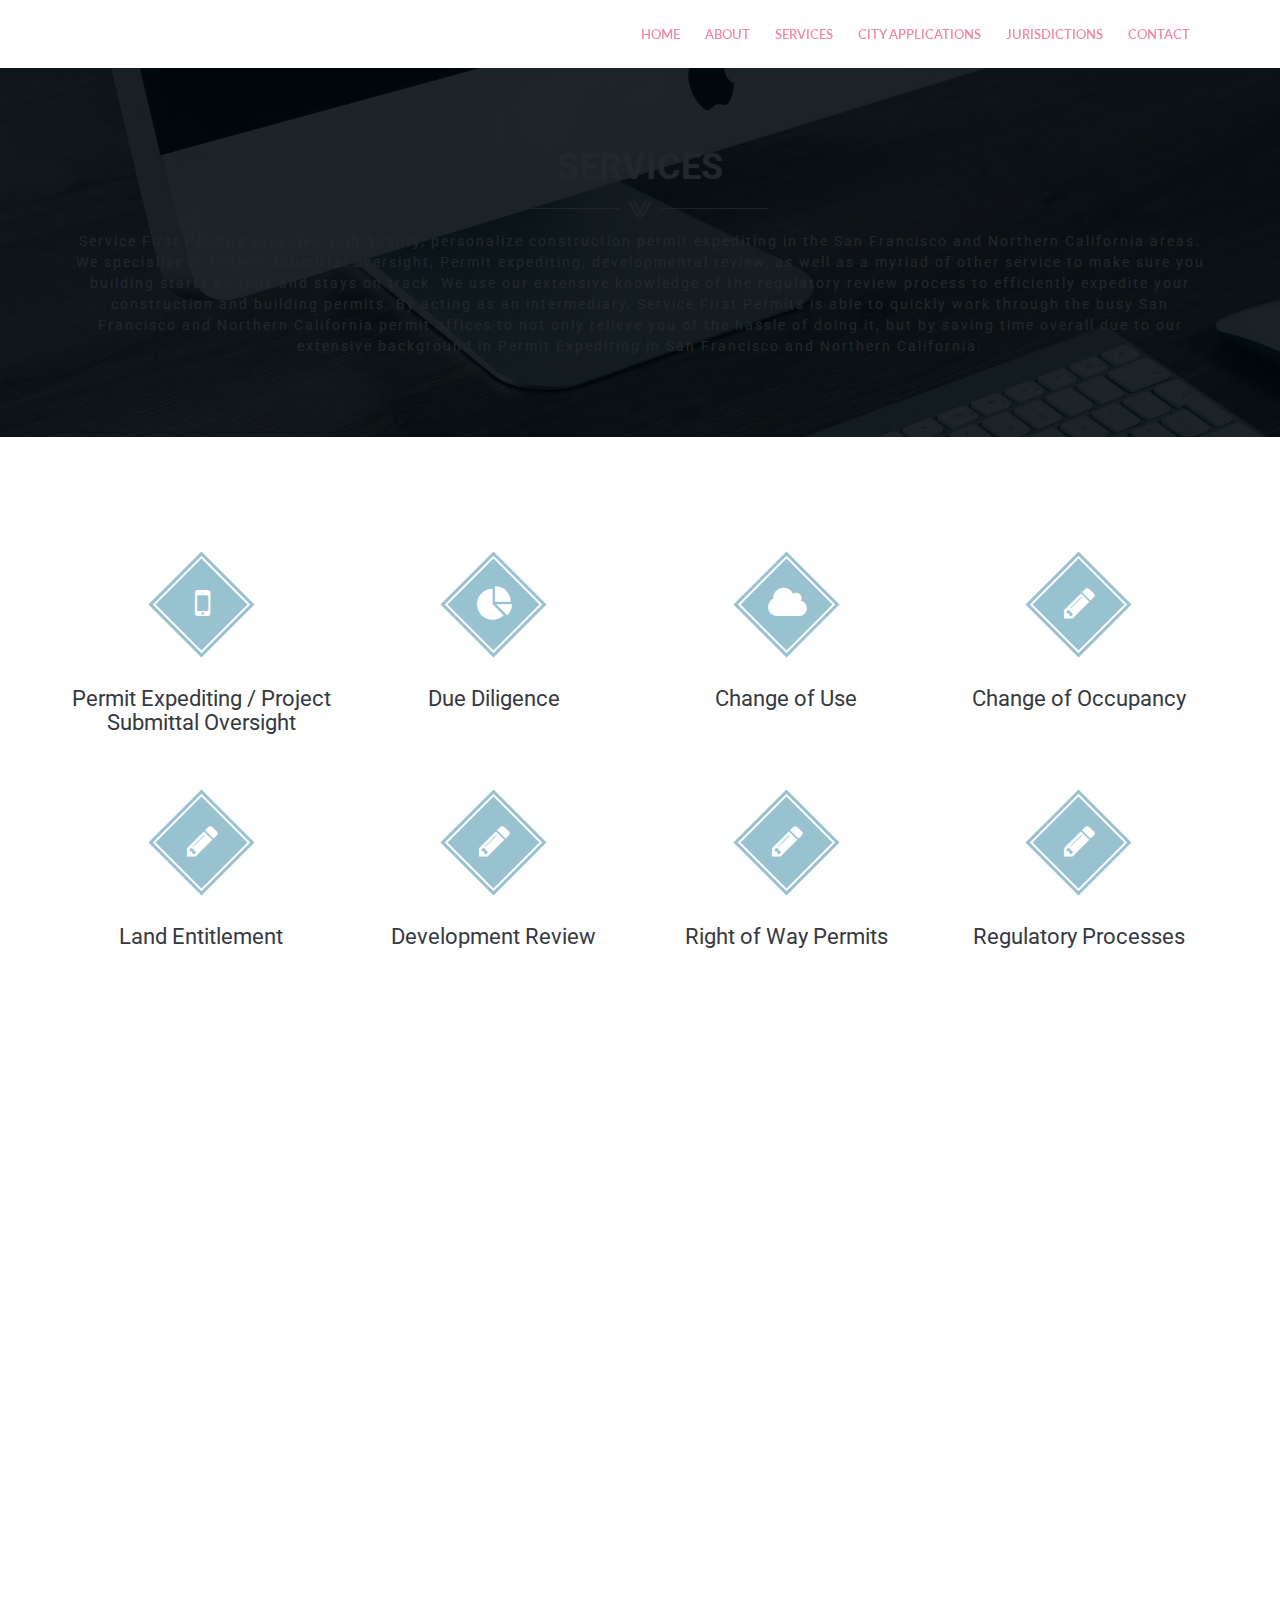
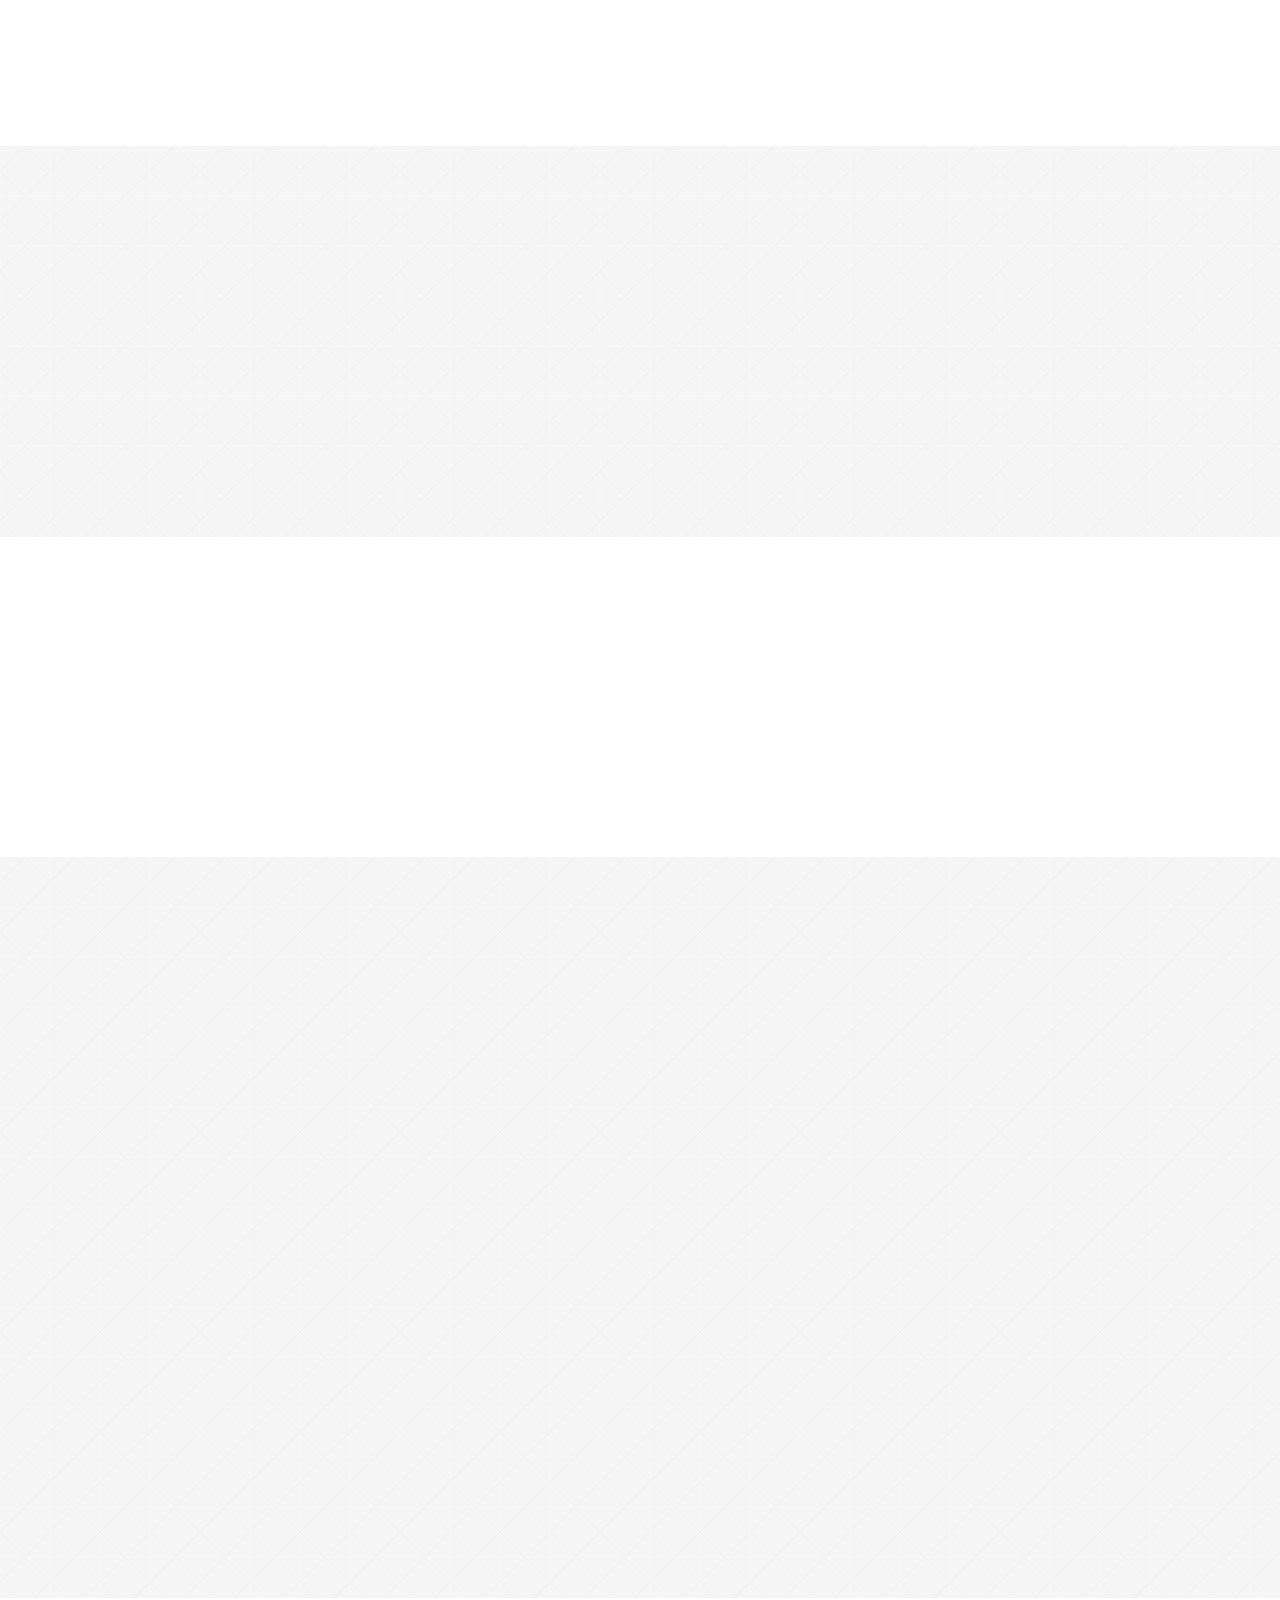
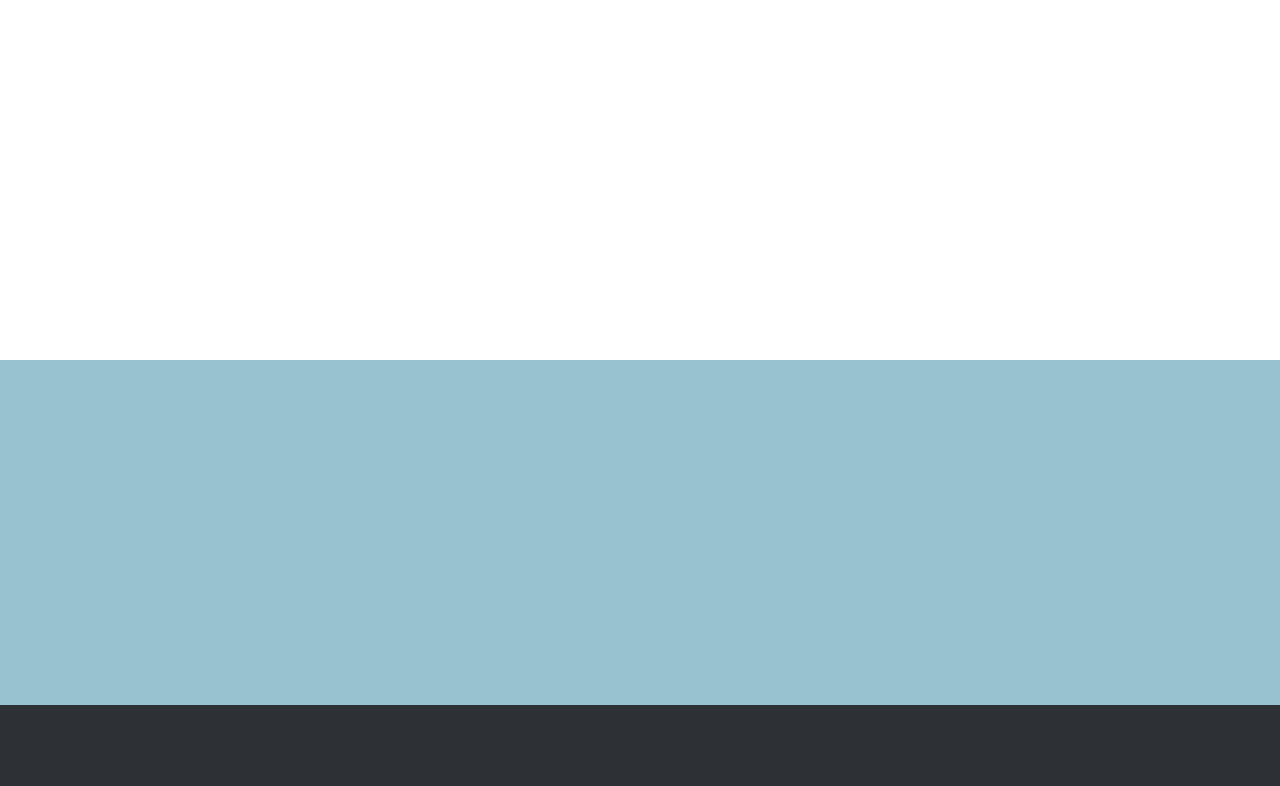
<file: services.html>
<!doctype html>
<!--
	Template:	 Unika - Responsive One Page HTML5 Template
	Author:		 imransdesign.com
	URL:		 http://imransdesign.com/
    Designed By: https://www.behance.net/poljakova
	Version:	1.0
-->
<html lang="en-US">
	<head>

		<meta charset="utf-8">
		<meta http-equiv="X-UA-Compatible" content="IE=edge">
		<title>Unika - Responsive One Page HTML5 Template</title>
		<meta name="description" content="Unika - Responsive One Page HTML5 Template">
		<meta name="keywords" content="HTML5, Bootsrtrap, One Page, Responsive, Template, Portfolio" />
		<meta name="author" content="imransdesign.com">

		<!-- Mobile Metas -->
		<meta name="viewport" content="width=device-width, initial-scale=1">

        <!-- Google Fonts  -->
		<link href='http://fonts.googleapis.com/css?family=Roboto:400,700,500' rel='stylesheet' type='text/css'> <!-- Body font -->
		<link href='http://fonts.googleapis.com/css?family=Lato:300,400' rel='stylesheet' type='text/css'> <!-- Navbar font -->

		<!-- Libs and Plugins CSS -->
		<link rel="stylesheet" href="inc/bootstrap/css/bootstrap.min.css">
		<link rel="stylesheet" href="inc/animations/css/animate.min.css">
		<link rel="stylesheet" href="inc/font-awesome/css/font-awesome.min.css"> <!-- Font Icons -->
		<link rel="stylesheet" href="inc/owl-carousel/css/owl.carousel.css">
		<link rel="stylesheet" href="inc/owl-carousel/css/owl.theme.css">

		<!-- Theme CSS -->
        <link rel="stylesheet" href="css/reset.css">
		<link rel="stylesheet" href="css/style.css">
		<link rel="stylesheet" href="css/mobile.css">

		<!-- Skin CSS -->
		<link rel="stylesheet" href="css/skin/service-first.css">
		<!-- <link rel="stylesheet" href="css/skin/cool-gray.css"> -->
        <!-- <link rel="stylesheet" href="css/skin/ice-blue.css"> -->
        <!-- <link rel="stylesheet" href="css/skin/summer-orange.css"> -->
        <!-- <link rel="stylesheet" href="css/skin/fresh-lime.css"> -->
        <!-- <link rel="stylesheet" href="css/skin/night-purple.css"> -->

		<!-- HTML5 Shim and Respond.js IE8 support of HTML5 elements and media queries -->
		<!-- WARNING: Respond.js doesn't work if you view the page via file:// -->

		<!--[if lt IE 9]>
			<script src="https://oss.maxcdn.com/html5shiv/3.7.2/html5shiv.min.js"></script>
			<script src="https://oss.maxcdn.com/respond/1.4.2/respond.min.js"></script>
		<![endif]-->

	</head>

    <body data-spy="scroll" data-target="#main-navbar">
        <div class="page-loader"></div>  <!-- Display loading image while page loads -->
    	<div class="body">

            <!--========== BEGIN HEADER ==========-->
            <header id="header" class="header-main">

                <!-- Begin Navbar -->
                <nav id="main-navbar" class="navbar navbar-default navbar-fixed-top" role="navigation"> <!-- Classes: navbar-default, navbar-inverse, navbar-fixed-top, navbar-fixed-bottom, navbar-transparent. Note: If you use non-transparent navbar, set "height: 98px;" to #header -->

                  <div class="container">

                    <!-- Brand and toggle get grouped for better mobile display -->
                    <div class="navbar-header">
                      <button type="button" class="navbar-toggle collapsed" data-toggle="collapse" data-target="#bs-example-navbar-collapse-1">
                        <span class="sr-only">Toggle navigation</span>
                        <span class="icon-bar"></span>
                        <span class="icon-bar"></span>
                        <span class="icon-bar"></span>
                      </button>
                      <a class="navbar-brand page-scroll" href="index.html">Unika</a>
                    </div>

                    <!-- Collect the nav links, forms, and other content for toggling -->
                    <div class="collapse navbar-collapse" id="bs-example-navbar-collapse-1">
                        <ul class="nav navbar-nav navbar-right">
													<li><a class="page-scroll" href="body">Home</a></li>
													<li><a class="page-scroll" href="#about-section">About</a></li>
													<li><a class="page-scroll" href="#services-section">Services</a></li>
													<li><a class="page-scroll" href="#portfolio-section">City Applications</a></li>
													<li><a class="page-scroll" href="#team-section"> Jurisdictions</a></li>
													<li><a class="page-scroll" href="#contact-section">Contact</a></li>
                        </ul>
                    </div><!-- /.navbar-collapse -->
                  </div><!-- /.container -->
                </nav>
                <!-- End Navbar -->

            </header>
            <!-- ========= END HEADER =========-->


						<!-- Begin Page Title -->
            <section class="page section-page-title">
                <div class="testimonial text-white parallax" data-stellar-background-ratio="0.5" style="background-image: url(img/testimonial-bg.jpg);">
                    <div class="cover"></div>
                    <!-- Begin page header-->
                    <div class="page-header-wrapper">
                        <div class="container">
                            <div class="page-header text-center wow fadeInDown" data-wow-delay="0.4s">
															<h1>Services</h1>
	                            <div class="devider"></div>
	                            <p class="subtitle">Service First Permits provides high quality, personalize construction permit expediting in the San Francisco and Northern California areas.  We specialize in Project submittal oversight, Permit expediting, developmental review, as well as a myriad of other service to make sure you building starts on time and stays on track. We use our extensive knowledge of the regulatory review process to efficiently expedite your construction and building permits.  By acting as an intermediary, Service First Permits is able to quickly work through the busy San Francisco and Northern California permit offices to not only relieve you of the hassle of doing it, but by saving time overall due to our extensive background in Permit Expediting in San Francisco and Northern California. </p>
                            </div>
                        </div>
                    </div>
                    <!-- End page header-->
                </div>
            </section>
            <!-- End Page Title -->

            <!-- Begin Services -->
            <section id="services-section" class="page text-center">

                <!-- Begin roatet box-2 -->
                <div class="rotate-box-2-wrapper">
                    <div class="container">
                        <div class="row">
                            <div class="col-md-3 col-sm-6">
                                <a href="#" class="rotate-box-2 square-icon text-center wow zoomIn" data-wow-delay="0">
                                    <span class="rotate-box-icon"><i class="fa fa-mobile"></i></span>
                                    <div class="rotate-box-info">
                                        <h4>Permit Expediting / Project Submittal Oversight</h4>

                                    </div>
                                </a>
                            </div>

                            <div class="col-md-3 col-sm-6">
                                <a href="#" class="rotate-box-2 square-icon text-center wow zoomIn" data-wow-delay="0.2s">
                                    <span class="rotate-box-icon"><i class="fa fa-pie-chart"></i></span>
                                    <div class="rotate-box-info">
                                        <h4>Due Diligence</h4>

                                    </div>
                                </a>
                            </div>

                            <div class="col-md-3 col-sm-6">
                                <a href="#" class="rotate-box-2 square-icon text-center wow zoomIn" data-wow-delay="0.4s">
                                    <span class="rotate-box-icon"><i class="fa fa-cloud"></i></span>
                                    <div class="rotate-box-info">
                                        <h4>Change of Use</h4>

                                    </div>
                                </a>
                            </div>

                            <div class="col-md-3 col-sm-6">
                                <a href="#" class="rotate-box-2 square-icon text-center wow zoomIn" data-wow-delay="0.6s">
                                    <span class="rotate-box-icon"><i class="fa fa-pencil"></i></span>
                                    <div class="rotate-box-info">
                                        <h4>Change of Occupancy</h4>

                                    </div>
                                </a>
                            </div>

													</div>
													<div class="row">

														<div class="col-md-3 col-sm-6">
                                <a href="#" class="rotate-box-2 square-icon text-center wow zoomIn" data-wow-delay="0.6s">
                                    <span class="rotate-box-icon"><i class="fa fa-pencil"></i></span>
                                    <div class="rotate-box-info">
                                        <h4>Land Entitlement</h4>

                                    </div>
                                </a>
                            </div>

														<div class="col-md-3 col-sm-6">
                                <a href="#" class="rotate-box-2 square-icon text-center wow zoomIn" data-wow-delay="0.6s">
                                    <span class="rotate-box-icon"><i class="fa fa-pencil"></i></span>
                                    <div class="rotate-box-info">
                                        <h4>Development Review</h4>

                                    </div>
                                </a>
                            </div>

														<div class="col-md-3 col-sm-6">
                                <a href="#" class="rotate-box-2 square-icon text-center wow zoomIn" data-wow-delay="0.6s">
                                    <span class="rotate-box-icon"><i class="fa fa-pencil"></i></span>
                                    <div class="rotate-box-info">
                                        <h4>Right of Way Permits</h4>

                                    </div>
                                </a>
                            </div>

														<div class="col-md-3 col-sm-6">
                                <a href="#" class="rotate-box-2 square-icon text-center wow zoomIn" data-wow-delay="0.6s">
                                    <span class="rotate-box-icon"><i class="fa fa-pencil"></i></span>
                                    <div class="rotate-box-info">
                                        <h4>Regulatory Processes</h4>

                                    </div>
                                </a>
                            </div>

													</div>
													<div class="row">

														<div class="col-md-3 col-sm-6">
                                <a href="#" class="rotate-box-2 square-icon text-center wow zoomIn" data-wow-delay="0.6s">
                                    <span class="rotate-box-icon"><i class="fa fa-pencil"></i></span>
                                    <div class="rotate-box-info">
                                        <h4>Consulting</h4>

                                    </div>
                                </a>
                            </div>

														<div class="col-md-3 col-sm-6">
                                <a href="#" class="rotate-box-2 square-icon text-center wow zoomIn" data-wow-delay="0.6s">
                                    <span class="rotate-box-icon"><i class="fa fa-pencil"></i></span>
                                    <div class="rotate-box-info">
                                        <h4>Residential Construction Permits</h4>

                                    </div>
                                </a>
                            </div>

														<div class="col-md-3 col-sm-6">
                                <a href="#" class="rotate-box-2 square-icon text-center wow zoomIn" data-wow-delay="0.6s">
                                    <span class="rotate-box-icon"><i class="fa fa-pencil"></i></span>
                                    <div class="rotate-box-info">
                                        <h4>Sewer Use and Drainage Permits</h4>

                                    </div>
                                </a>
                            </div>

														<div class="col-md-3 col-sm-6">
                                <a href="#" class="rotate-box-2 square-icon text-center wow zoomIn" data-wow-delay="0.6s">
                                    <span class="rotate-box-icon"><i class="fa fa-pencil"></i></span>
                                    <div class="rotate-box-info">
                                        <h4>City Council Resolution of Major Encumbrance Permits</h4>

                                    </div>
                                </a>
                            </div>

													</div>
													<div class="row">

														<div class="col-md-3 col-sm-6">
                                <a href="#" class="rotate-box-2 square-icon text-center wow zoomIn" data-wow-delay="0.6s">
                                    <span class="rotate-box-icon"><i class="fa fa-pencil"></i></span>
                                    <div class="rotate-box-info">
                                        <h4>High Pile Storage / Racking Permits</h4>

                                    </div>
                                </a>
                            </div>

														<div class="col-md-3 col-sm-6">
                                <a href="#" class="rotate-box-2 square-icon text-center wow zoomIn" data-wow-delay="0.6s">
                                    <span class="rotate-box-icon"><i class="fa fa-pencil"></i></span>
                                    <div class="rotate-box-info">
                                        <h4>Permits for Demolition of Buildings / Structures</h4>

                                    </div>
                                </a>
                            </div>

														<div class="col-md-3 col-sm-6">
                                <a href="#" class="rotate-box-2 square-icon text-center wow zoomIn" data-wow-delay="0.6s">
                                    <span class="rotate-box-icon"><i class="fa fa-pencil"></i></span>
                                    <div class="rotate-box-info">
                                        <h4>Client Representation at Board of Adjustment / City Council Meetings</h4>

                                    </div>
                                </a>
                            </div>

														<div class="col-md-3 col-sm-6">
                                <a href="#" class="rotate-box-2 square-icon text-center wow zoomIn" data-wow-delay="0.6s">
                                    <span class="rotate-box-icon"><i class="fa fa-pencil"></i></span>
                                    <div class="rotate-box-info">
                                        <h4>Laboratory Tenant Finish Projects</h4>

                                    </div>
                                </a>
                            </div>

                        </div> <!-- /.row -->
                    </div> <!-- /.container -->

                    <div class="container">
											<div class="page-header text-center wow fadeInUp" data-wow-delay="0.3s">
													<div class="devider"></div>
													<h5>Service First Permits will provide personalized service and flexibility in invoicing when working with established businesses.</h5>
													<div class="devider"></div>
													<p class="subtitle">Service First Permits: Providing Value In Service.</p>
											</div>
                    </div> <!-- /.container -->
                </div>
                <!-- End rotate-box-2 -->
            </section>
            <!-- End Services -->

						<!-- Begin about section -->
						<section id="cta-section" class="page bg-style1">
	                <!-- Begin page header-->
	                <div class="page-header-wrapper">
	                    <div class="container">
	                        <div class="page-header text-center wow fadeInUp" data-wow-delay="0.3s">
	                            <h2>Who Needs Us?</h2>
	                            <div class="devider"></div>
	                            <p class="subtitle"> Service First Permits works with General Contractors, Architecture firms, Property Management Firms, and Sign Installation companies in the San Francisco and Northern California areas on Permit Expediting, Project Submittal Oversight, Due Diligence, Change of Use/Occupancy, Land Entitlement, Developmental Review, and Right of Way Permits.  Do you need something similar in the Northern California area but don’t see it listed? Email us info@s1permits.com  and we will let you know if we can help.  As a growing small business we strive to meet every demand and do our best to make every opportunity count and everything job we take on successful. </p>
	                        </div>
	                    </div>
	                </div>
	                <!-- End page header-->
	          </section>
	          <!-- End about section -->

						<!-- Begin about section -->
						<section class="page bg-style1">
	                <!-- Begin page header-->
	                <div class="page-header-wrapper">
	                    <div class="container">
	                        <div class="page-header text-center wow fadeInUp" data-wow-delay="0.3s">
	                            <h2>Our Specializations</h2>
	                            <div class="devider"></div>
	                            <p class="subtitle">Service First Permits specializes in office tenant finish and retail construction. Due diligence and knowledge of California municipal application requirements, procedures and timelines, are an integral part of the Service First Permits guarantee. Service First Permits works directly with design professionals and public sector reviewers to improve the regulatory review process, meeting all municipal requirements, resulting in improved timelines for issuance of construction permits.</p>
	                        </div>
	                    </div>
	                </div>
	                <!-- End page header-->
	          </section>
	          <!-- End about section -->

						<!-- Begin about section -->
						<section id="cta-section" class="page bg-style1">
	                <!-- Begin page header-->
	                <div class="page-header-wrapper">
	                    <div class="container">
	                        <div class="page-header text-center wow fadeInUp" data-wow-delay="0.3s">
	                            <h2>What We Offer</h2>
	                            <div class="devider"></div>
	                            <p class="subtitle">We know the building process is ever changing, revisions are a constant part of the job and that is where we excel.  We strive to keep your project on schedule by coordinating revisions and responses with all construction disciplines, allowing architects to focus on their designs and not on filing permits.</p>
															<ul class="sub-listing">
																<li>We coordinate with your design teams to confirm contents of the submittal requirements.</li>
																<li>We offer preliminary reviews of proposals for potential code compliance concerns.</li>
																<li>We submit your documents to municipal review agencies and special districts</li>
																<li>We give you contestant status updates including permit number and dates for review completion</li>
																<li>We distribute review comments to design team’s engineers and architects</li>
																<li>And we offer electronic delivery of Service First Permits project logs to our clients every 30 days.</li>
															</ul>
	                        </div>
	                    </div>
	                </div>
	                <!-- End page header-->
	          </section>
	          <!-- End about section -->

						<!-- Begin about section -->
						<section class="page bg-style1">
	                <!-- Begin page header-->
	                <div class="page-header-wrapper">
	                    <div class="container">
	                        <div class="page-header text-center wow fadeInUp" data-wow-delay="0.3s">
	                            <h2>We Save Time</h2>
	                            <div class="devider"></div>
	                            <p class="subtitle">Service First Permits allows your Project managers to stay on site and out of busy, slow moving, municipal buildings so your projects stay on track, and your permits arrive right on schedule.  Our Permit Expediting service is hands down the simplest and most cost effective way to ensure your building permits in the San Francisco area.  While you are busy searching and interviewing General Contractors we are our securing your permits, this way your contracts are ready while you are still in the contractor bidding phase.  Already have a contractor but set but need those permits ready right away?  We can help with that, just give us a call at 888.755.2469 and we will take care of it for you.  No matter what phase your project is in, Service First Permits is there to help.</p>
	                        </div>
	                    </div>
	                </div>
	                <!-- End page header-->
	          </section>
	          <!-- End about section -->

            
            <!-- Begin footer -->
            <footer class="text-off-white">

                <div class="footer-top">
                	<div class="container">
                    	<div class="row wow bounceInLeft" data-wow-delay="0.4s">

                            <div class="col-sm-6 col-md-4">
                            	<h4>Useful Links</h4>
                                <ul class="imp-links">
                                	<li><a href="">About</a></li>
                                	<li><a href="">Services</a></li>
                                	<li><a href="">Press</a></li>
                                	<li><a href="">Copyright</a></li>
                                	<li><a href="">Advertise</a></li>
                                	<li><a href="">Legal</a></li>
                                </ul>
                            </div>

                        	<div class="col-sm-6 col-md-4">
                                <h4>Subscribe</h4>
                            	<div id="footer_signup">
                                    <div id="email">
                                        <form id="subscribe" method="POST">
                                            <input type="text" placeholder="Enter email address" name="email" id="address" data-validate="validate(required, email)"/>
                                            <button type="submit">Submit</button>
                                            <span id="result" class="section-description"></span>
                                        </form>
                                    </div>
                                </div>
                                <p>Lorem ipsum dolor sit amet, consectetur adipisicing elit, sed do eiusmod tempor incididunt ut labore et dolore magna aliqua.</p>
                            </div>

                            <div class="col-sm-12 col-md-4">
                                <h4>Recent Tweets</h4>
                                <div class="single-tweet">
                                    <div class="tweet-content"><span>@Unika</span> Excepteur sint occaecat cupidatat non proident</div>
                                    <div class="tweet-date">1 Hour ago</div>
                                </div>
                                <div class="single-tweet">
                                    <div class="tweet-content"><span>@Unika</span> Excepteur sint occaecat cupidatat non proident uku shumaru</div>
                                    <div class="tweet-date">1 Hour ago</div>
                                </div>
                            </div>

                        </div> <!-- /.row -->
                    </div> <!-- /.container -->
                </div>

                <div class="footer">
                    <div class="container text-center wow fadeIn" data-wow-delay="0.4s">
                        <p class="copyright">Copyright &copy; 2015 - Designed By <a href="https://www.behance.net/poljakova" class="theme-author">Veronika Poljakova</a> &amp; Developed by <a href="http://www.imransdesign.com/" class="theme-author">Imransdesign</a></p>
                    </div>
                </div>

            </footer>
            <!-- End footer -->

            <a href="#" class="scrolltotop"><i class="fa fa-arrow-up"></i></a> <!-- Scroll to top button -->

        </div><!-- body ends -->




        <!-- Plugins JS -->
		<script src="inc/jquery/jquery-1.11.1.min.js"></script>
		<script src="inc/bootstrap/js/bootstrap.min.js"></script>
		<script src="inc/owl-carousel/js/owl.carousel.min.js"></script>
		<script src="inc/stellar/js/jquery.stellar.min.js"></script>
		<script src="inc/animations/js/wow.min.js"></script>
        <script src="inc/waypoints.min.js"></script>
		<script src="inc/isotope.pkgd.min.js"></script>
		<script src="inc/classie.js"></script>
		<script src="inc/jquery.easing.min.js"></script>
		<script src="inc/jquery.counterup.min.js"></script>
		<script src="inc/smoothscroll.js"></script>

		<!-- Theme JS -->
		<script src="js/theme.js"></script>

    </body>


</html>
</file>
<file: css/style.css>
/*---------------------------------------------------------------------------------

Master Stylesheet

	Template:	 Unika - Responsive One Page HTML5 Template
	Author:		 imransdesign.com
	URL:		 http://imransdesign.com/
    Designed By: https://www.behance.net/poljakova
	Version:	1.0

---------------------------------------------------------------------------------*/

html {
	height: 100% !important;
}
body {
	position: relative;
	height: 100%;
	font-size: 14px;
	color: #363940;
}
body .body {
	height: 100%;
}
.cover {
	position: absolute;
	width: 100%;
	height: 100%;
	left: 0px;
	top: 0px;
	background-color: rgba(0, 46, 82, 0.15);
	padding: 20px;
}
.page {
  overflow: hidden;
  background-color: #fff;
  padding: 50px 0;
}
* {
	border-radius: 0 !important;
	-webkit-border-radius: 0 !important;
	-moz-border-radius: 0 !important;
}
*:focus {
	outline: none !important;
	box-shadow: none !important;
}

/* Begin Fonts */
body {
	font-family: 'Roboto', Helvetica, Arial, sans-serif;
}
h1, h2, h3, h4, h5, h6 {
	font-family: 'Roboto', Helvetica, Arial, sans-serif;
	font-weight: 700;
	margin-bottom: 10px;
}
h1 {
	font-size: 36px;
}
h2 {
	font-size: 30px;
}
h3 {
	font-size: 26px;
}
h4 {
	font-size: 22px;
}
h5 {
	font-size: 18px;
}
p, ul, ol {
	font: 14px/1.5em "Roboto";
}
.navbar-nav > li > a {
	font-family: "Lato", Helvetica, Arial, sans-serif;
}
/* End Fonts */


section {
	position: relative;
}
.page-loader {
	position: fixed;
	left: 0px;
	top: 0px;
	width: 100%;
	height: 100%;
	z-index: 99999;
	background: #FFF url(../img/page-loader.gif) center center no-repeat;
}
.devider {
	width: 100%;
	height: 23px;
	background: url('../img/devider.png') no-repeat center center;
	margin: 5px 0 10px;
}
.thumbnail {
	padding: 15px;
	margin-bottom: 20px;
	background-color: #FFF;
	border: 1px solid #DDD;
	-webkit-transition: all 0.2s ease-in-out;
	-moz-transition: all 0.2s ease-in-out;
	-o-transition: all 0.2s ease-in-out;
	-ms-transition: all 0.2s ease-in-out;
	transition: all 0.2s ease-in-out;
}
.form-control {
	-webkit-box-shadow: none;
	box-shadow: none;
}
.parallax {
	position: relative;
	background-position: 0 0;
	background-repeat: no-repeat;
	background-attachment: fixed;
	-webkit-background-size: cover;
  	background-size: cover;
}

#header {
	/* height: 98px; */
}


/* ===== Begin text colors ===== */
.text-main { color: #363940; } /* Theme main color */
.text-white { color: #FFF; }
.text-off-white { color: #e7e7e7;}
.text-dark { color: #000; }


/* ===== Begin navbar ===== */
.navbar {
	margin: 0;
	border: none;
	-webkit-transition: all 0.2s ease-in-out;
	-moz-transition: all 0.2s ease-in-out;
	-o-transition: all 0.2s ease-in-out;
	-ms-transition: all 0.2s ease-in-out;
	transition: all 0.2s ease-in-out;
}
.navbar .container {
	padding-left: 50px;
	padding-right: 50px;
}


/* Navbar brand (logo) */
.navbar-brand {
	background-repeat: no-repeat;
	background-position: left center;
	width: 154px;
	height: auto;
	padding: 24px 0;
	text-indent: -99999px;
	font-size: 24px;
	font-weight: 600;
	line-height: 20px;
	letter-spacing: 4px;
	-webkit-transition: all 0.2s ease-in-out;
	-moz-transition: all 0.2s ease-in-out;
	-o-transition: all 0.2s ease-in-out;
	-ms-transition: all 0.2s ease-in-out;
	transition: all 0.2s ease-in-out;
}
.navbar-default .navbar-brand {
	background-image: url(http://backflip.servicefirstpermits.com/images/sfp-logo.png);
}
.navbar-shrink .navbar-brand {
	background-image: url(http://backflip.servicefirstpermits.com/images/sfp-logo.png);
}
.navbar-transparent .navbar-brand {
	background-image: url(http://backflip.servicefirstpermits.com/images/sfp-logo.png);
}
.navbar-inverse .navbar-brand {
	background-image: url(http://backflip.servicefirstpermits.com/images/sfp-logo.png);
}

/* Navbar links */
.navbar-nav > li > a {
	padding: 24px 0;
	margin-left: 25px;
	text-transform: uppercase;
	font-size: 13px;
	font-weight: 600;
}

/* Navbar dropdown */
.dropdown-left {
	left: 0 !important;
	right: auto !important;
}
.dropdown-right {
	right: 0 !important;
	left: auto !important;
}
.navbar-default .navbar-nav > .open > a, .navbar-default .navbar-nav > .open > a:hover, .navbar-default .navbar-nav > .open > a:focus {
	background-color: transparent;
}
.navbar-default .dropdown-menu {
	padding: 10px 0;
}
.dropdown-menu > li > a {
	padding: 4px 20px;
	text-transform: uppercase;
}
.dropdown-menu > li > a:hover, .dropdown-menu > li > a:focus, .dropdown-menu > li > a.active, .dropdown-menu > .active > a, .dropdown-menu > .active > a:hover, .dropdown-menu > .active > a:focus {
	text-decoration: none;
	background-color: transparent;
}

/* Navbar inverse dropdown */
.navbar-inverse .dropdown-menu {
	padding: 10px 0;
}

/* Navbar fixed */
.navbar-fixed-top .container {
	-webkit-transition: all 0.2s ease-in-out;
	-moz-transition: all 0.2s ease-in-out;
	-o-transition: all 0.2s ease-in-out;
	-ms-transition: all 0.2s ease-in-out;
	transition: all 0.2s ease-in-out;
}

.navbar-shrink {
	z-index: 9999;
	-webkit-box-shadow: 0 1px 3px rgba(0, 0, 0, 0.12);
	-moz-box-shadow: 0 1px 3px rgba(0, 0, 0, 0.12);
	box-shadow: 0 1px 3px rgba(0, 0, 0, 0.12);
}
.navbar-shrink .navbar-brand {
	font-size: 20px;
}
.navbar-default.navbar-fixed-top.navbar-shrink .container {
}
.navbar-fixed-top.navbar-shrink .container {
	padding-top: 0 !important;
	padding-bottom: 0 !important;
}
.navbar-default.navbar-fixed-top.navbar-shrink .navbar-nav > li > a {
	padding-top: 24px;
	padding-bottom: 24px;
}

/* Navbar transparent */
.navbar-transparent {
	background-color: rgba(0, 0, 0, 0);
}
.navbar-fixed-top.navbar-transparent .container {
	padding-top: 30px;
	padding-bottom: 0;
}
.navbar-fixed-bottom.navbar-transparent .container {
	padding-top: 0;
	padding-bottom: 30px;
}
.navbar-transparent .navbar-nav > li > a {
	color: #FFF;
}
.navbar-transparent .navbar-brand, .navbar-transparent .navbar-brand:focus {
	color: #FFF;
}
/* ===== End navbar ===== */


/* ===== Begin intro ===== */
/* Begin text carousel intro */
#text-carousel-intro-section {
	height: 100%;
}
#text-carousel-intro-section .container {
	height: 100%;
}
#text-carousel-intro-section .caption {
	position: relative;
	top: 50%;
	margin-top: -70px;
}
#text-carousel-intro-section .caption h1 {
	margin-top: 0;
	margin-bottom: 5px;
	font-size: 60px;
	text-transform: uppercase;
	text-shadow: 1px 1px 1px rgba(0,0,0,0.3);
}
#text-carousel-intro-section .caption p {
	letter-spacing: 2px;
	font-size: 16px;
}
/* End text carousel intro */
/* ===== End intro ===== */


/* ===== Begin roatet boxes ===== */
/* Begin rotate box-1 */
.rotate-box-1, .rotate-box-2 {
	display: inline-block;
	margin: 30px 0;
	-webkit-transition: all 0.2s ease-in-out;
	-moz-transition: all 0.2s ease-in-out;
	-o-transition: all 0.2s ease-in-out;
	-ms-transition: all 0.2s ease-in-out;
	transition: all 0.2s ease-in-out;
}
a.rotate-box-1, a.rotate-box-2 {
	text-decoration: none;
	color: #363940;
}
a.rotate-box-1:hover, a.rotate-box-2:hover {
	color: #676D75;
}
.rotate-box-1 .rotate-box-icon {
	display: inline-block;
	text-align: center;
	margin-bottom: 15px;
	margin-right: 25px;
	margin-top: 10px;
	float:left;
	-webkit-transition: all 0.2s ease-in-out;
	-moz-transition: all 0.2s ease-in-out;
	-o-transition: all 0.2s ease-in-out;
	-ms-transition: all 0.2s ease-in-out;
	transition: all 0.2s ease-in-out;
}
.rotate-box-1.square-icon .rotate-box-icon, .rotate-box-2.square-icon .rotate-box-icon {
	width: 45px;
	height: 45px;
	line-height: 45px;
	color: #FFF !important;
	font-size: 18px;
	-webkit-transform: rotate(45deg);
	-moz-transform: rotate(45deg);
	-o-transform: rotate(45deg);
	transform: rotate(45deg);
}
.rotate-box-1.square-icon .rotate-box-icon:after, .rotate-box-2.square-icon .rotate-box-icon:after {
	content: "";
	position: absolute;
	top: 3px;
	right: 3px;
	bottom: 3px;
	left: 3px;
	border: 2px solid #FFF;
}
.rotate-box-1:hover.square-icon .rotate-box-icon , .rotate-box-2:hover.square-icon .rotate-box-icon{
	-webkit-transform: rotate(0deg);
	-moz-transform: rotate(0deg);
	-o-transform: rotate(0deg);
	transform: rotate(0deg);
}
.rotate-box-1.square-icon .rotate-box-icon .fa, .rotate-box-2.square-icon .rotate-box-icon .fa{
	-webkit-transition: all 0.2s ease-in-out;
	-moz-transition: all 0.2s ease-in-out;
	-o-transition: all 0.2s ease-in-out;
	-ms-transition: all 0.2s ease-in-out;
	transition: all 0.2s ease-in-out;
	-webkit-transform: rotate(-45deg);
	-moz-transform: rotate(-45deg);
	-o-transform: rotate(-45deg);
	transform: rotate(-45deg);
}
.rotate-box-1:hover.square-icon .rotate-box-icon .fa, .rotate-box-2:hover.square-icon .rotate-box-icon .fa{
	-webkit-transform: rotate(0deg);
	-moz-transform: rotate(0deg);
	-o-transform: rotate(0deg);
	transform: rotate(0deg);
}

.rotate-box-1 .rotate-box-info a, .rotate-box-2 .rotate-box-info a {
	-webkit-transition: all 0.2s ease-in-out;
	-moz-transition: all 0.2s ease-in-out;
	-o-transition: all 0.2s ease-in-out;
	-ms-transition: all 0.2s ease-in-out;
	transition: all 0.2s ease-in-out;
}
.rotate-box-1 h4, .rotate-box-2 h4 {
	font-weight: 400;
}
.rotate-box-1 p {
	padding: 0 10px;
}
.rotate-box-1 .rotate-box-info {
	padding-left: 60px;
}

/* End rotate box-1 */


/* Begin rotate box-2 */
.rotate-box-2 .rotate-box-icon {
	display: inline-block;
	text-align: center;
	margin-bottom: 15px;
	-webkit-transition: all 0.2s ease-in-out;
	-moz-transition: all 0.2s ease-in-out;
	-o-transition: all 0.2s ease-in-out;
	-ms-transition: all 0.2s ease-in-out;
	transition: all 0.2s ease-in-out;
}

.rotate-box-2.square-icon .rotate-box-icon {
	width: 75px;
	height: 75px;
	line-height: 75px;
	font-size: 36px;
}

.rotate-box-2.square-icon .rotate-box-info {
	margin-top: 30px;
}
/* End rotate box-2 */
/* ===== End rotate boxes ===== */


/* ===== Begin progress bar ===== */
.skill-bar {
}
.progress {
	overflow: visible;
	height: 25px;
	margin-bottom: 20px;
	-webkit-box-shadow: none;
	box-shadow: none;
}
.progress .percent {
	position: relative;
	background-color: #222;
	padding: 7px;
	color: #FFF;
	top: -23px;
}
.progress .percent:after {
	content: "";
	position: absolute;
	left: 50%;
	margin-left: -4px;
	bottom: -4px;
	width: 0;
	height: 0;
	border-left: 4px solid rgba(0, 0, 0, 0);
	border-right: 4px solid rgba(0, 0, 0, 0);
	border-top: 4px solid #222;
}
.progress-bar {
	font-size: 10px;
	line-height: 7px;
	text-align: right;
	-webkit-box-shadow: none;
	box-shadow: none;
}
.progress-lebel h6{
	margin-bottom: 10px;
	letter-spacing: 2px;
}
/* ===== End progress bar ===== */


/* Begin cta section */
#cta-section, .cta-section .cta {
	padding: 70px 0 80px;
}
.cta-btn {
	margin-top: 30px;
}
/* End cta section */


/* ===== Begin testimonial ===== */
.testimonial {
	position: relative;
	overflow: hidden;
	padding: 80px 0;
}

.testimonial .cover {
	background-color: rgba(0, 7, 11, 0.87);
}
.testimonial-inner {
	position: relative;
	max-width: 800px;
	z-index: 9;
}
.testimonial-inner .heading {
	margin-bottom: 20px;
}
.testimonial-inner blockquote {
	border: none;
}
.testimonial-inner blockquote p {
	letter-spacing: 2px;
	padding-bottom: 20px;
}
.testimonial-inner blockquote cite {
	font-style: normal;
	color: #fff;
	font-size: 1.5em;
}
/* ===== End testimonial ===== */


/* ===== Begin Portfolio===== */
.portfolio_area{}
.portfolio{}
.portfoloi_top{}
.portfoloi_content_area{}
.portfolio_menu{
	text-align: center;
	overflow: hidden;
	margin-top:22px;
	margin-bottom:48px;
}
.portfolio_menu ul{
	list-style: none outside none;
    text-align: center;
}
.portfolio_menu ul li{
    display: inline-block;
}
.portfolio_menu ul li a{
	color: #363940;
	background: transparent;
    display: inline-block;
    margin: 4px;
    padding: 8px 10px;
    text-decoration: none;
    text-transform: uppercase;
}
.portfolio_content{}
.portfolio_single_content{
	position: relative;
	top: 0;
	left: 0;
	width: 100%;
	z-index: 5;
	margin-bottom:30px;
	overflow:hidden;

}
.portfolio_single_content:hover img{
	 -o-transform: scale(2);
	 -webkit-transform: scale(2);
	 -moz-transform: scale(2);
	 -ms-transform: scale(2);
	 transform: scale(2);
}
.portfolio_single_content img{
	width: 100%;
	position: relative;
	top: 0;
	left: 0;
	z-index: 6;
	cursor:pointer;
	-moz-transition:all 1s;
	-webkit-transition:all 1s;
	-o-transition:all 1s;
	-ms-transition:all 1s;
	transition:all 1s;
}
.portfolio_single_content .canv{
	width:100% !important;
	height:100% !important;
}
.portfolio_single_content div+div{
	background: none repeat scroll 0 0 rgba(255,255,255,.9);
	bottom: -100%;
	color: #FFC000;
	font-weight: bold;
	left: 0;
	margin: 0;
	min-height: 90px;
	padding:31px 5px 0 10px;
	position: absolute;
	width: 100%;
	z-index: 12;
	border-top:0;
}
/*.portfolio_single_content:hover div+div{bottom: 0;}*/
.portfolio_single_content div{
	position:absolute;
	top:0;
	left:0;
	z-index:10;
	width:100%;
	height:100%;
	text-align:center;
	transform:scale(0);
	transition:all .6s;
	opacity:0;
}
.portfolio_single_content:hover div{
	transform:scale(1);
	opacity:1;
}
.portfolio_single_content div a{
	color: #FFFFFF;
	display: block;
	font-size: 18px;
	font-weight: bold;
	margin-top: 40%;
	padding-bottom: 10px;
	text-decoration: none;
	text-transform: uppercase;
}
.portfolio_single_content div span{
	color: #FFFFFF;
	font-size: 14px;
	font-weight: normal;
	margin: 0;
	padding: 0;
	text-transform: uppercase;
}
.portfolio_content{}
.portfolio_content{
    margin-top: 36px;
    overflow: hidden;
}
/* ===== End Portfolio===== */


/* ===== Begin Counter-Up ===== */
.counter-up {
	position: relative;
	background-color: #171717;
	padding: 80px 0 50px 0;
}
.counter-up .cover {
	background-color: rgba(0, 7, 11, 0.8);
}
.counter-up .fact {
}
.counter-up .fact.last {
	border-right: none;
}
.counter-up .fact-inner {
	padding-bottom: 30px;
}
.counter-up .fact-inner .counter {
	font-size: 60px;
}
/* ===== End Counter-Up ===== */


/* ===== Begin team ===== */
.team-item {
	height: 120px;
}
.team-item .team-triangle {
	width: 120px;
	height: 120px;
	background: transparent;
	-ms-transform: rotate(45deg);
	-webkit-transform: rotate(45deg);
	transform: rotate(45deg);
	margin: 0 auto;
	position: relative;
	top: 25px;
	box-shadow: 0 0 0 6px #FFFFFF, 0 0 0 7px #dadbdb;
	overflow: hidden;
}
.team-item img {
    max-width: 100%;
}
.team-items {
	margin-bottom: 50px;
	padding-top: 10px;
	margin-top: 0;
}
.team-triangle .content {
	-ms-transform: rotate(-45deg);
	-webkit-transform: rotate(-45deg);
	transform: rotate(-45deg);
	top: -35px;
	position: absolute;
	left: -37px;
	width: 190px;
	height: 190px;
}
.team-hover {
	position: absolute;
	top: 0;
	left: 0;
	width: 100%;
	height: 100%;
	background: rgba( 103, 109, 117, 0.9);
	opacity: 0;
	-webkit-transition: opacity 0.4s ease-in; /* For Safari 3.1 to 6.0 */
    transition: opacity 0.4s ease-in;
}
.team-item .team-triangle:hover .team-hover {
	opacity: 1;
}
.team-hover i {
    color: rgba(255, 255, 255,.75);
    font-size: 28px;
    margin-top: 57px;
    position: relative;
}
.team-hover p {
    color: #ffffff;
    font-size: 16px;
    font-weight: 400;
    margin-top: 0;
}
.team-items .col-md-2:nth-child(7n+5) {
	clear: left;
	margin-left: 24.9999999%;
}
.team-items .col-md-2:nth-child(7n+1) {
	clear: left;
	margin-left: 16.6666666%;
}
/* ===== End team ===== */


/* ===== Begin partners ===== */
#partners-section {
	padding: 80px 0;
}
.partners {
	background-color: #252320;
}

.partners img {
	max-width: 100%;
	padding: 0 15px;
}
/* ===== End partners ===== */


/* ===== Begin panels ===== */
.panel, .panel-heading, .panel-footer  {
}
/* ===== End panels ===== */

/* ===== Begin prices ===== */
.prices .panel {
	position: relative;
	overflow: hidden;
	border: none;
}
.prices .panel-body .lead {
	margin: 0;
	font-size: 48px;
}
.prices .panel-footer {
	padding: 25px 15px;
}

/* panel-default */
.prices .panel-default .panel-heading {
	padding-top: 25px;
	border: none;
}
.prices .panel-default .panel-body {
	background-color: #EEE;
}
.prices .panel-default .list-group-item {
	color: #222;
	border: none;
}
.prices .panel-default .panel-footer {
	background-color: #EEE;
}

/* price-box-featured */
.price-box-featured {
	z-index: 9;
}
.price-box-featured .panel {
	box-shadow: 0 0 15px 2px rgba(0, 0, 0, 0.21);
	-webkit-transform: scale(1.1);
	-moz-transform: scale(1.1);
	-ms-transform: scale(1.1);
	-o-transform: scale(1.1);
	transform: scale(1.1);
}
.prices .price-box-featured .price-box-ribbon {
	position: absolute;
	width: 150px;
	top: 25px;
	right: -35px;
	text-align: center;
	padding: 5px 20px;
	background: #FFF;
	color: #E83F33;
	-webkit-transform: rotate(45deg);
	-moz-transform: rotate(45deg);
	-ms-transform: rotate(45deg);
	-o-transform: rotate(45deg);
	transform: rotate(45deg);
}
/* ===== End prices ===== */


/* ===== Begin social ===== */
#social-section {
	padding: 80px 0;
}
ul.social-list {
	text-align: center;
	margin: 0 auto;
}
ul.social-list li{
	display: inline-block;
	margin-right: 20px;
}
ul.social-list li .rotate-box-1 {
	margin: 0;
}
ul.social-list li a i {
	color: #fff;
	font-size:20px;
}
/* ===== End social ===== */


/* ===== Begin contact ===== */
#contact-section {
	position: relative;
}
#contact-section h4 {
	font-weight: 400;
}
#contact-section .cover {
	background-color: rgba(5, 8, 11, 0.93);
}
#contact-section .contact .contact-form {
	margin-bottom: 40px;
}
#contact-section .contact .contact-form h4 {
	margin-bottom: 25px;
}
#contact-section .contact .contact-form .input-lg {
	font-size: 14px;
}
#contact-section .contact .contact-form button {
	width: 100%;
	height: 40px;
}
#contact-section .contact .contact-form button:hover {
	color: #fff;
}
#contact-section .contact .form-control {
	background-color: rgba(255, 255, 255, 0.06);
	border-color: #2A2A2A;
}
#contact-section .contact .form-control:focus {
	background-color: #171717;
	box-shadow: none;
}

ul.contact-address {
	float: left;
	width: 100%;
	padding: 0;
	margin: 15px 0 ;
}
ul.contact-address li {
	padding: 0 0 20px;
	margin: 0;
}
ul.contact-address li:last-child {
	padding-bottom: 0;
}
ul.contact-address li i {
	margin-right: 10px;
}
/* ===== End contact ===== */


/* ===== Begin footer ===== */
.footer-top {
	padding: 60px 0 35px;
}
.footer-top .col-md-4 {
	margin-bottom: 25px;
}
.footer {
	padding: 30px 0;
}
.footer a{
	text-decoration: none;
}

/*Widget1: Useful Links*/
ul.imp-links {
	margin-top: 15px;
}
ul.imp-links li {
	padding: 5px 0;
}
ul.imp-links li a {
	text-decoration: none;
	color: #fff;
}

/*Widget2: subscribe form*/
#subscribe #result {
    display: block;
    width: 100% !important;
}
#footer_signup {
    margin: 20px 0;
}
#subscribe > input[type="text"] {
    border: 0 none;
    color: #99abb7;
    font-style: italic;
    font-size: 0.9em;
    padding: 7px 10px;
    width: 170px;
    height: 30px;
}
#subscribe > button[type="submit"] {
    background: none repeat scroll 0 0 #21c2f8;
    border: 0 none;
    color: #ffffff;
    font-style: normal;
    font-weight: 300;
    padding: 7px 20px;
    height: 30px;
    transition: all 0.4s ease-in;
}

/*Widget3: twitter*/
.single-tweet {
    overflow: hidden;
    padding-bottom: 15px;
    padding-top: 10px;
    word-spacing: 2px;
}

.tweet-content {
    padding-bottom: 10px;
    line-height: 1.5em;
}
/* ===== End footer ===== */


/* ===== Begin page header ===== */
.page-header {
	margin: 0 0 60px 0;
	padding: 0;
	border: none;
}
.section-page-title .page-header {
	margin-bottom: 0;
}
.page-header h2,
.page-header h1 {
	text-transform: uppercase;
}
p.subtitle {
	letter-spacing: 2px;
	margin-top: 10px;
}
/* ===== End page header ===== */


/* ===== Begin extra-space ===== */
.extra-space-m {
	width: 100%;
	height: 20px;
}
.extra-space-l {
	width: 100%;
	height: 40px;
}
.extra-space-xl {
	width: 100%;
	height: 60px;
}
.extra-space-xxl {
	width: 100%;
	height: 80px;
}
/* ===== End more-space ===== */


/* ===== Begin OWL carousel ===== */
.owl-carousel {
	cursor: e-resize;
}
.owl-theme .owl-controls {
	margin-top: 30px;
}
.owl-theme .owl-controls .owl-page span {
	background: rgba(0, 0, 0, 0);
	width: 14px;
	height: 14px;
	border: 3px solid #fff;
	-webkit-transform: rotate(45deg);
	-moz-transform: rotate(45deg);
	-o-transform: rotate(45deg);
	transform: rotate(45deg);
}
.owl-theme .owl-controls .owl-page.active span, .owl-theme .owl-controls.clickable .owl-page:hover span {
	background: rgba(0, 0, 0, 0);
	border: 3px solid #fff;
}
.owl-buttons {
	position: absolute;
	top: 50%;
	margin-top: -25px;
	width: 100%;
}
.owl-theme .owl-controls .owl-buttons div {
	position: absolute;
	width: 100px;
	height: 100px;
	line-height: 100px;
	margin: 0;
	text-align: center;
	background: transparent;
	opacity: 1;
}
.owl-theme .owl-controls.clickable .owl-buttons div:hover {
	opacity: .5;
}
.owl-next {
	background-image: url(../img/arrow-right.png) !important;
	background-repeat: no-repeat !important;
	background-position: center !important;
	right: 0;
}
.owl-prev {
	background-image: url(../img/arrow-left.png) !important;
	background-repeat: no-repeat !important;
	background-position: center !important;
	left: 0;
}
/* ===== End OWL carousel ===== */


/* ===== Begin buttons ===== */
.btn {
	position: relative;
	letter-spacing: 1.5px;
	border: none;
}
.btn:active {
	top: 2px;
}

/* Button default */
.btn-default, .btn-default:focus, .btn-default.focus, .btn-default:active, .btn-default.active {
	-webkit-transition: all 0.25s ease-in-out;
	-moz-transition: all 0.25s ease-in-out;
	-o-transition: all 0.25s ease-in-out;
	-ms-transition: all 0.25s ease-in-out;
	transition: all 0.25s ease-in-out;
}

/* Button blank */
.btn-blank {
	border: 2px solid #fff;
	color: #fff;
	padding: 8px 12px;
	display: inline-block;
	vertical-align: middle;
	-webkit-transform: translateZ(0);
	transform: translateZ(0);
	box-shadow: 0 0 1px rgba(0, 0, 0, 0);
	-webkit-backface-visibility: hidden;
	backface-visibility: hidden;
	-moz-osx-font-smoothing: grayscale;
	position: relative;
	-webkit-transition-property: color;
	transition-property: color;
	-webkit-transition-duration: 0.3s;
	transition-duration: 0.3s;
}
.btn-blank:before {
	content: "";
	position: absolute;
	z-index: -1;
	top: 0;
	left: 0;
	right: 0;
	bottom: 0;
	background: #fff;
	-webkit-transform: scaleY(0);
	transform: scaleY(0);
	-webkit-transform-origin: 50% 100%;
	transform-origin: 50% 100%;
	-webkit-transition-property: transform;
	transition-property: transform;
	-webkit-transition-duration: 0.3s;
	transition-duration: 0.3s;
	-webkit-transition-timing-function: ease-out;
	transition-timing-function: ease-out;
}
.btn-blank:hover, .btn-blank:focus, .btn-blank:active {
	color: #333;
}
.btn-blank:hover:before, .btn-blank:focus:before, .btn-blank:active:before {
	-webkit-transform: scaleY(1);
	transform: scaleY(1);
}

/* Button active */
.btn:active, .btn.active {
	-webkit-box-shadow: inset 0 3px 5px rgba(0, 0, 0, 0.16);
	box-shadow: inset 0 3px 5px rgba(0, 0, 0, 0.16);
}

/* Button large */
.btn-lg {
	font-size: 1.3em;
	padding: 10px 40px;
}
.btn-lg-xl {
	font-size: 1.4em;
	padding: 10px 80px;
}


/* Scroll to top button */
.scrolltotop {
	position: fixed;
	display: none;
	bottom: 20px;
	right: 30px;
	width: 34px;
	height: 34px;
	line-height: 34px;
	text-align: center;
	text-decoration: none;
	z-index: 9999;
	-webkit-transform: rotate(45deg);
	-moz-transform: rotate(45deg);
	-o-transform: rotate(45deg);
	transform: rotate(45deg);
}
.scrolltotop .fa {
	padding-left: 4px;
	-webkit-transform: rotate(-45deg);
	-moz-transform: rotate(-45deg);
	-o-transform: rotate(-45deg);
	transform: rotate(-45deg);
}
/* ===== End buttons ===== */
</file>
<file: css/skin/service-first.css>
a, a:hover, a:focus {
	color: #98C2D0;
}

.header-main + .page {
	margin-top: 68px;
	padding-top: 0;
}

/* === Navbar === */
.navbar-default .navbar-brand, .navbar-default .navbar-brand:focus {
	color: #98C2D0;
}
.navbar-default .navbar-brand:hover {
	color: #98C2D0;
}
.navbar-default, .navbar-default.navbar-fixed-top.navbar-shrink {
  background-color: #fff;
}
.navbar-default .navbar-nav > li > a {
	color: #f188a2;
}
.navbar-default .navbar-nav > li > a:hover, .navbar-default .navbar-nav > li > a:focus, .navbar-default .navbar-nav > li.active > a, .navbar-default .navbar-nav>.active>a {
	color: #98C2D0 !important;
}
.navbar-default.navbar-fixed-top.navbar-shrink .navbar-nav > li > a {
	color: #f188a2;
}
.navbar-default.navbar-shrink .navbar-nav > li > a:hover, .navbar-default.navbar-shrink .navbar-nav > li > a:focus, .navbar-default.navbar-shrink .navbar-nav > li.active > a {
	color: #fff;
}
.navbar-default.navbar-shrink .navbar-nav > li.active > a {
	-webkit-box-shadow: inset 0 3px #fff !important;
	-moz-box-shadow: inset 0 3px #fff !important;
	box-shadow: inset 0 3px #fff !important;
}
.navbar-default .dropdown-menu {
	border: 1px solid #98C2D0;
	border-top: 2px solid #98C2D0;
	-webkit-box-shadow: 0 6px 10px rgba(0, 0, 0, 0.08);
	box-shadow: 0 6px 10px rgba(0, 0, 0, 0.08);
}
.dropdown-menu > li > a:hover, .dropdown-menu > li > a:focus, .dropdown-menu > li > a.active, .dropdown-menu > .active > a, .dropdown-menu > .active > a:hover, .dropdown-menu > .active > a:focus {
	color: #98C2D0;
}
.navbar-default .navbar-nav > .open > a, .navbar-default .navbar-nav > .open > a:hover, .navbar-default .navbar-nav > .open > a:focus {
	color: #98C2D0;
}
.navbar-default .navbar-nav > .active > a, .navbar-default .navbar-nav > .active > a:hover, .navbar-default .navbar-nav > .active > a:focus {
	background-color: transparent;

}
.navbar-default .navbar-nav > li > a:hover, .navbar-default .navbar-nav > li > a:focus, .navbar-default .navbar-nav > li.active > a {

}

.sub-listing {
	font: bold 14px/1.5em "Roboto";
	letter-spacing: 2px;
	list-style: disc;
	margin: 40px auto 0;
	max-width: 500px;
	text-align: left;
}
.sub-listing li {
	list-style: disc;
	margin-top: 20px;
}

@media only screen and (max-width: 767px) {
	.sub-listing {
		list-style: none;
		margin-top: 0;
		text-align: center;
	}
	.sub-listing li {
		list-style: none;
	}
}
/* Navbar inverse */
.navbar-inverse {
	background-color: #111;
	color: #CCC;
}
.navbar-inverse .navbar-brand {
	color: #CCC;
}
.navbar-inverse .navbar-nav > li > a {
	color: #CCC;
}
.navbar-inverse .navbar-nav > .active > a, .navbar-inverse .navbar-nav > .active > a:hover, .navbar-inverse .navbar-nav > .active > a:focus {
	background-color: transparent;
	color: #98C2D0;
}
.navbar-inverse .navbar-nav > li > a:hover, .navbar-inverse .navbar-nav > li > a:focus, .navbar-inverse .navbar-nav > li.active > a {
	color: #98C2D0;
}
@media only screen and (max-width: 767px) {
	.navbar .container {
		padding-left: 15px;
		padding-right: 15px;
	}
	.navbar-default .navbar-toggle .icon-bar {
		background-color: #98C2D0 !important;
	}
}
/* Navbar inverse dropdown */
.navbar-inverse .navbar-nav > .open > a, .navbar-inverse .navbar-nav > .open > a:hover, .navbar-inverse .navbar-nav > .open > a:focus {
	color: #98C2D0;
}
.navbar-inverse .dropdown-menu {
	background-color: #1F1F1F;
	border: 1px solid #111;
	border-top: 2px solid #98C2D0;
}
.navbar-inverse .dropdown-menu > li > a {
	color: #CCC;
}
.navbar-inverse .dropdown-menu > li > a:hover, .navbar-inverse .dropdown-menu > li > a:focus {
	color: #98C2D0;
}
/* Navbar fixed */
.navbar-default.navbar-fixed-top.navbar-shrink .navbar-brand {
	color: #fff;
}
.navbar-default.navbar-fixed-top.navbar-shrink .navbar-brand:hover {
	color: #98C2D0;
}
/* Navbar fixed inverse */
.navbar-inverse.navbar-fixed-top.navbar-shrink {
	background-color: #111;
}

.navbar-inverse.navbar-fixed-top.navbar-shrink .navbar-nav > li > a {
	color: #CCC;
}
.navbar-inverse.navbar-fixed-top.navbar-shrink .navbar-nav > .active > a, .navbar-inverse.navbar-fixed-top.navbar-shrink .navbar-nav > .active > a:hover, .navbar-inverse.navbar-fixed-top.navbar-shrink .navbar-nav > .active > a:focus,
.navbar-inverse.navbar-fixed-top.navbar-shrink .navbar-nav > li > a:hover, .navbar-inverse.navbar-fixed-top.navbar-shrink .navbar-nav > li > a:focus, .navbar-inverse.navbar-fixed-top.navbar-shrink .navbar-nav > li.active > a {
	background-color: transparent;
	color: #98C2D0;
}

.navbar-fixed-top.navbar-shrink .navbar-brand, .navbar-fixed-top.navbar-shrink .navbar-brand:focus, body.boxed .body .navbar-inverse.navbar-transparent.navbar-shrink .navbar-brand {
	color: #CCC;
}
.navbar-fixed-top.navbar-shrink .navbar-brand:hover {
	color: #98C2D0;
}



/* === Text Carousel === */
#text-carousel-intro-section {
	background-color: #25282a;
}



/* === Rotate Box === */
.rotate-box-1.square-icon .rotate-box-icon, .rotate-box-2.square-icon .rotate-box-icon {
	background-color: #98C2D0;
}



/* === Progress Bar === */
.progress {
	border: 3px solid #98C2D0;
	background-color: transparent;
}
.progress-bar {
	background-color: #98C2D0;
}



/* === CTA Section, Social & Partners === */
#cta-section, #partners-section, #social-section, .cta-section:nth-child(even) {
	background: #f8f8f8 url('../../img/pat-bg.png') repeat;
}
.cta-section__title {
	font-size: 36px;
}
.cta-section__position {
	font-size: 18px;
	font-weight: normal;
}
.cta-section__subtitle {
	font-size: 26px;
	margin-top: 15px;
}
.cta-section ul li {
	list-style: disc;
	margin-left: 15px;
}
.cta-btn .btn {
	display: block;
	margin-bottom: 10px;
}


/* === Portfolio === */
.active_prot_menu a, .portfolio_menu ul li a:hover{
	background: #98C2D0 !important;
	color: #fff !important;
}
.portfolio_single_content div{
	background: none repeat scroll 0 0 rgba( 152, 194, 208, 0.95);
}



/* === Team === */
.team-hover {
	background: none repeat scroll 0 0 rgba( 152, 194, 208, 0.9);
}



/* === Price === */
.prices .panel-default .panel-heading {
	box-shadow: inset 0px 4px 0px #98C2D0;
}
.prices .price-box-featured .panel-heading {
	background-color: #98C2D0;
	color: #FFF;
}
.prices .price-box-featured .panel-footer {
	box-shadow: inset 0px -4px 0px #98C2D0;
}
.prices .price-box-featured .price-box-ribbon {
	color: #98C2D0;
}



/* === Contact === */
#contact-section {
	background-color: #98C2D0;
}
#contact-section .contact .contact-form button {
	background-color: #98C2D0;
}
#contact-section .contact .contact-form button:hover {
	background-color: #98C2D0;
}



/* === Footer === */
.footer-top {
	background-color: #98C2D0;
}
.footer {
	background-color: #2d3035;
}
#subscribe > button[type="submit"] {
    background: none repeat scroll 0 0 #98C2D0;
}
#subscribe > button[type="submit"]:hover {
    background: none repeat scroll 0 0 #98C2D0;
}
.tweet-content span{
	color:#98C2D0;
}



/* === Buttons === */
.btn-default, .btn-default:focus, .btn-default.focus, .btn-default:active, .btn-default.active {
	background: #f188a2;
	color: #fff;
}
.btn-default:hover {
	color: #fff;
	background: #ed6788;
}
.btn-primary, .btn-primary:focus, .btn-primary.focus, .btn-primary:active, .btn-primary.active {
	background-color: #3078B3;
	color: #FFF;
}
.btn-primary:hover {
	background-color: #1867A8;
	color: #FFF;
}
.btn-danger, .btn-danger:focus, .btn-danger.focus, .btn-danger:active, .btn-danger.active {
	background-color: #E7392D;
	color: #FFF;
}
.btn-danger:hover {
	background-color: #D81508;
	color: #FFF;
}



/* === To Top === */
.scrolltotop {
	color: #98C2D0;
	border: 2px solid #98C2D0;
}



/* Small Devices, Tablets */
@media only screen and (max-width : 767px) {

	.navbar-default.navbar-shrink .navbar-nav > li.active > a {
		box-shadow: none !important;
	}
	.navbar-nav > li > a:hover, .navbar-nav > li > a:focus, .navbar-nav > li.active > a {
		color: #98C2D0;
	}


}
</file>
<file: css/skin/cool-gray.css>
a, a:hover, a:focus {
	color: #676D75;
}

/* === Navbar === */
.navbar-default .navbar-brand, .navbar-default .navbar-brand:focus {
	color: #fff;
}
.navbar-default .navbar-brand:hover {
	color: #fff;
}
.navbar-default, .navbar-default.navbar-fixed-top.navbar-shrink {
  background-color: #363940;
}
.navbar-default .navbar-nav > li > a {
	color: #a9a9a9;
}
.navbar-default .navbar-nav > li > a:hover, .navbar-default .navbar-nav > li > a:focus, .navbar-default .navbar-nav > li.active > a, .navbar-default .navbar-nav>.active>a {
	color: #fff !important;
}
.navbar-default.navbar-fixed-top.navbar-shrink .navbar-nav > li > a {
	color: #a9a9a9;
}
.navbar-default.navbar-shrink .navbar-nav > li > a:hover, .navbar-default.navbar-shrink .navbar-nav > li > a:focus, .navbar-default.navbar-shrink .navbar-nav > li.active > a {
	color: #fff;
}
.navbar-default.navbar-shrink .navbar-nav > li.active > a {
	-webkit-box-shadow: inset 0 3px #fff !important;
	-moz-box-shadow: inset 0 3px #fff !important;
	box-shadow: inset 0 3px #fff !important;
}
.navbar-default .dropdown-menu {
	border: 1px solid #fff;
	border-top: 2px solid #fff;
	-webkit-box-shadow: 0 6px 10px rgba(0, 0, 0, 0.08);
	box-shadow: 0 6px 10px rgba(0, 0, 0, 0.08);
}
.dropdown-menu > li > a:hover, .dropdown-menu > li > a:focus, .dropdown-menu > li > a.active, .dropdown-menu > .active > a, .dropdown-menu > .active > a:hover, .dropdown-menu > .active > a:focus {
	color: #ffff;
}
.navbar-default .navbar-nav > .open > a, .navbar-default .navbar-nav > .open > a:hover, .navbar-default .navbar-nav > .open > a:focus {
	color: #fff;
}
.navbar-default .navbar-nav > .active > a, .navbar-default .navbar-nav > .active > a:hover, .navbar-default .navbar-nav > .active > a:focus {
	background-color: transparent;
	
}
.navbar-default .navbar-nav > li > a:hover, .navbar-default .navbar-nav > li > a:focus, .navbar-default .navbar-nav > li.active > a {
	
}
/* Navbar inverse */
.navbar-inverse {
	background-color: #111;
	color: #CCC;
}
.navbar-inverse .navbar-brand {
	color: #CCC;
}
.navbar-inverse .navbar-nav > li > a {
	color: #CCC;
}
.navbar-inverse .navbar-nav > .active > a, .navbar-inverse .navbar-nav > .active > a:hover, .navbar-inverse .navbar-nav > .active > a:focus {
	background-color: transparent;
	color: #111;
}
.navbar-inverse .navbar-nav > li > a:hover, .navbar-inverse .navbar-nav > li > a:focus, .navbar-inverse .navbar-nav > li.active > a {
	color: #111;
}
/* Navbar inverse dropdown */
.navbar-inverse .navbar-nav > .open > a, .navbar-inverse .navbar-nav > .open > a:hover, .navbar-inverse .navbar-nav > .open > a:focus {
	color: #111;
}
.navbar-inverse .dropdown-menu {
	background-color: #1F1F1F;
	border: 1px solid #111;
	border-top: 2px solid #111;
}
.navbar-inverse .dropdown-menu > li > a {
	color: #CCC;
}
.navbar-inverse .dropdown-menu > li > a:hover, .navbar-inverse .dropdown-menu > li > a:focus {
	color: #111;
}
/* Navbar fixed */
.navbar-default.navbar-fixed-top.navbar-shrink .navbar-brand {
	color: #fff;
}
.navbar-default.navbar-fixed-top.navbar-shrink .navbar-brand:hover {
	color: #111;
}
/* Navbar fixed inverse */
.navbar-inverse.navbar-fixed-top.navbar-shrink {
	background-color: #111;
}

.navbar-inverse.navbar-fixed-top.navbar-shrink .navbar-nav > li > a {
	color: #CCC;
}
.navbar-inverse.navbar-fixed-top.navbar-shrink .navbar-nav > .active > a, .navbar-inverse.navbar-fixed-top.navbar-shrink .navbar-nav > .active > a:hover, .navbar-inverse.navbar-fixed-top.navbar-shrink .navbar-nav > .active > a:focus,
.navbar-inverse.navbar-fixed-top.navbar-shrink .navbar-nav > li > a:hover, .navbar-inverse.navbar-fixed-top.navbar-shrink .navbar-nav > li > a:focus, .navbar-inverse.navbar-fixed-top.navbar-shrink .navbar-nav > li.active > a {
	background-color: transparent;
	color: #111;
}

.navbar-fixed-top.navbar-shrink .navbar-brand, .navbar-fixed-top.navbar-shrink .navbar-brand:focus, body.boxed .body .navbar-inverse.navbar-transparent.navbar-shrink .navbar-brand {
	color: #CCC;
}
.navbar-fixed-top.navbar-shrink .navbar-brand:hover {
	color: #111;
}



/* === Text Carousel === */
#text-carousel-intro-section {
	background-color: #25282a;
}



/* === Rotate Box === */
.rotate-box-1.square-icon .rotate-box-icon, .rotate-box-2.square-icon .rotate-box-icon {
	background-color: #363940;
}



/* === Progress Bar === */
.progress {
	border: 3px solid #363940;
	background-color: transparent;
}
.progress-bar {
	background-color: #676D75;
}



/* === CTA Section, Social & Partners === */
#cta-section, #partners-section, #social-section {
	background: #f8f8f8 url('../../img/pat-bg.png') repeat;
}


/* === Portfolio === */
.active_prot_menu a, .portfolio_menu ul li a:hover{
	background: #363940 !important;
	color: #fff !important;
}
.portfolio_single_content div{
	background: none repeat scroll 0 0 rgba( 54, 57, 64, 0.95);
}



/* === Team === */
.team-hover {
	background: none repeat scroll 0 0 rgba( 54, 57, 64, 0.9);
}



/* === Price === */
.prices .panel-default .panel-heading {
	box-shadow: inset 0px 4px 0px #363940;
}
.prices .price-box-featured .panel-heading {
	background-color: #363940;
	color: #FFF;
}
.prices .price-box-featured .panel-footer {
	box-shadow: inset 0px -4px 0px #363940;
}
.prices .price-box-featured .price-box-ribbon {
	color: #363940;
}



/* === Contact === */
#contact-section {
	background-color: #363940;
}
#contact-section .contact .contact-form button {
	background-color: #363940;
}
#contact-section .contact .contact-form button:hover {
	background-color: #676D75;
}



/* === Footer === */
.footer-top {
	background-color: #363940;
}
.footer {
	background-color: #2d3035;
}
#subscribe > button[type="submit"] {
    background: none repeat scroll 0 0 #676D75;
}
#subscribe > button[type="submit"]:hover {
    background: none repeat scroll 0 0 #111;
}
.tweet-content span{
	color:#111;
}



/* === Buttons === */
.btn-default, .btn-default:focus, .btn-default.focus, .btn-default:active, .btn-default.active { 
	background: #363940;
	color: #fff;
}
.btn-default:hover {
	color: #fff;
	background: #676D75;
}
.btn-primary, .btn-primary:focus, .btn-primary.focus, .btn-primary:active, .btn-primary.active {
	background-color: #3078B3;
	color: #FFF;
}
.btn-primary:hover {
	background-color: #1867A8;
	color: #FFF;
}
.btn-danger, .btn-danger:focus, .btn-danger.focus, .btn-danger:active, .btn-danger.active {
	background-color: #E7392D;
	color: #FFF;
}
.btn-danger:hover {
	background-color: #D81508;
	color: #FFF;
}



/* === To Top === */
.scrolltotop {
	color: #676D75;
	border: 2px solid #676D75;
}



/* Small Devices, Tablets */
@media only screen and (max-width : 767px) {

.navbar-collapse {
		background-color: #676D75;
		border-color: #fff !important;
	}
.navbar-default.navbar-shrink .navbar-nav > li.active > a {
	box-shadow: none !important;
}
.navbar-nav > li > a:hover, .navbar-nav > li > a:focus, .navbar-nav > li.active > a {
	color: #111;
}


}
</file>
<file: css/skin/ice-blue.css>
a, a:hover, a:focus {
	color: #7FB2F0;
}

/* === Navbar === */
.navbar-default .navbar-brand, .navbar-default .navbar-brand:focus {
	color: #7FB2F0;
}
.navbar-default .navbar-brand:hover {
	color: #254378;
}
.navbar-default, .navbar-default.navbar-fixed-top.navbar-shrink {
  background-color: #4E7AC7;
}
.navbar-default .navbar-nav > li > a {
	color: #d4e3fd;
}
.navbar-default .navbar-nav > li > a:hover, .navbar-default .navbar-nav > li > a:focus, .navbar-default .navbar-nav > li.active > a, .navbar-default .navbar-nav>.active>a {
	color: #fff !important;
}
.navbar-default.navbar-fixed-top.navbar-shrink .navbar-nav > li > a {
	color: #d4e3fd;
}
.navbar-default.navbar-shrink .navbar-nav > li > a:hover, .navbar-default.navbar-shrink .navbar-nav > li > a:focus, .navbar-default.navbar-shrink .navbar-nav > li.active > a {
	color: #fff;
}
.navbar-default.navbar-shrink .navbar-nav > li.active > a {
	-webkit-box-shadow: inset 0 3px #fff !important;
	-moz-box-shadow: inset 0 3px #fff !important;
	box-shadow: inset 0 3px #fff !important;
}
.navbar-default .dropdown-menu {
	border: 1px solid #7FB2F0;
	border-top: 2px solid #7FB2F0;
	-webkit-box-shadow: 0 6px 10px rgba(0, 0, 0, 0.08);
	box-shadow: 0 6px 10px rgba(0, 0, 0, 0.08);
}
.dropdown-menu > li > a:hover, .dropdown-menu > li > a:focus, .dropdown-menu > li > a.active, .dropdown-menu > .active > a, .dropdown-menu > .active > a:hover, .dropdown-menu > .active > a:focus {
	color: #254378;
}
.navbar-default .navbar-nav > .open > a, .navbar-default .navbar-nav > .open > a:hover, .navbar-default .navbar-nav > .open > a:focus {
	color: #254378;
}
.navbar-default .navbar-nav > .active > a, .navbar-default .navbar-nav > .active > a:hover, .navbar-default .navbar-nav > .active > a:focus {
	background-color: transparent;
	
}
.navbar-default .navbar-nav > li > a:hover, .navbar-default .navbar-nav > li > a:focus, .navbar-default .navbar-nav > li.active > a {
	
}
/* Navbar inverse */
.navbar-inverse {
	background-color: #111;
	color: #CCC;
}
.navbar-inverse .navbar-brand {
	color: #CCC;
}
.navbar-inverse .navbar-nav > li > a {
	color: #CCC;
}
.navbar-inverse .navbar-nav > .active > a, .navbar-inverse .navbar-nav > .active > a:hover, .navbar-inverse .navbar-nav > .active > a:focus {
	background-color: transparent;
	color: #254378;
}
.navbar-inverse .navbar-nav > li > a:hover, .navbar-inverse .navbar-nav > li > a:focus, .navbar-inverse .navbar-nav > li.active > a {
	color: #254378;
}
/* Navbar inverse dropdown */
.navbar-inverse .navbar-nav > .open > a, .navbar-inverse .navbar-nav > .open > a:hover, .navbar-inverse .navbar-nav > .open > a:focus {
	color: #254378;
}
.navbar-inverse .dropdown-menu {
	background-color: #1F1F1F;
	border: 1px solid #111;
	border-top: 2px solid #254378;
}
.navbar-inverse .dropdown-menu > li > a {
	color: #CCC;
}
.navbar-inverse .dropdown-menu > li > a:hover, .navbar-inverse .dropdown-menu > li > a:focus {
	color: #254378;
}
/* Navbar fixed */
.navbar-default.navbar-fixed-top.navbar-shrink .navbar-brand {
	color: #fff;
}
.navbar-default.navbar-fixed-top.navbar-shrink .navbar-brand:hover {
	color: #254378;
}
/* Navbar fixed inverse */
.navbar-inverse.navbar-fixed-top.navbar-shrink {
	background-color: #111;
}

.navbar-inverse.navbar-fixed-top.navbar-shrink .navbar-nav > li > a {
	color: #CCC;
}
.navbar-inverse.navbar-fixed-top.navbar-shrink .navbar-nav > .active > a, .navbar-inverse.navbar-fixed-top.navbar-shrink .navbar-nav > .active > a:hover, .navbar-inverse.navbar-fixed-top.navbar-shrink .navbar-nav > .active > a:focus,
.navbar-inverse.navbar-fixed-top.navbar-shrink .navbar-nav > li > a:hover, .navbar-inverse.navbar-fixed-top.navbar-shrink .navbar-nav > li > a:focus, .navbar-inverse.navbar-fixed-top.navbar-shrink .navbar-nav > li.active > a {
	background-color: transparent;
	color: #254378;
}

.navbar-fixed-top.navbar-shrink .navbar-brand, .navbar-fixed-top.navbar-shrink .navbar-brand:focus, body.boxed .body .navbar-inverse.navbar-transparent.navbar-shrink .navbar-brand {
	color: #CCC;
}
.navbar-fixed-top.navbar-shrink .navbar-brand:hover {
	color: #254378;
}



/* === Text Carousel === */
#text-carousel-intro-section {
	background-color: #25282a;
}



/* === Rotate Box === */
.rotate-box-1.square-icon .rotate-box-icon, .rotate-box-2.square-icon .rotate-box-icon {
	background-color: #4E7AC7;
}



/* === Progress Bar === */
.progress {
	border: 3px solid #4E7AC7;
	background-color: transparent;
}
.progress-bar {
	background-color: #7FB2F0;
}



/* === CTA Section, Social & Partners === */
#cta-section, #partners-section, #social-section {
	background: #f8f8f8 url('../../img/pat-bg.png') repeat;
}


/* === Portfolio === */
.active_prot_menu a, .portfolio_menu ul li a:hover{
	background: #4E7AC7 !important;
	color: #fff !important;
}
.portfolio_single_content div{
	background: none repeat scroll 0 0 rgba( 78, 122, 199, 0.95);
}



/* === Team === */
.team-hover {
	background: none repeat scroll 0 0 rgba( 78, 122, 199, 0.9);
}



/* === Price === */
.prices .panel-default .panel-heading {
	box-shadow: inset 0px 4px 0px #4E7AC7;
}
.prices .price-box-featured .panel-heading {
	background-color: #4E7AC7;
	color: #FFF;
}
.prices .price-box-featured .panel-footer {
	box-shadow: inset 0px -4px 0px #4E7AC7;
}
.prices .price-box-featured .price-box-ribbon {
	color: #4E7AC7;
}



/* === Contact === */
#contact-section {
	background-color: #4E7AC7;
}
#contact-section .contact .contact-form button {
	background-color: #4E7AC7;
}
#contact-section .contact .contact-form button:hover {
	background-color: #7FB2F0;
}



/* === Footer === */
.footer-top {
	background-color: #4E7AC7;
}
.footer {
	background-color: #2d3035;
}
#subscribe > button[type="submit"] {
    background: none repeat scroll 0 0 #7FB2F0;
}
#subscribe > button[type="submit"]:hover {
    background: none repeat scroll 0 0 #254378;
}
.tweet-content span{
	color:#254378;
}



/* === Buttons === */
.btn-default, .btn-default:focus, .btn-default.focus, .btn-default:active, .btn-default.active { 
	background: #4E7AC7;
	color: #fff;
}
.btn-default:hover {
	color: #fff;
	background: #7FB2F0;
}
.btn-primary, .btn-primary:focus, .btn-primary.focus, .btn-primary:active, .btn-primary.active {
	background-color: #3078B3;
	color: #FFF;
}
.btn-primary:hover {
	background-color: #1867A8;
	color: #FFF;
}
.btn-danger, .btn-danger:focus, .btn-danger.focus, .btn-danger:active, .btn-danger.active {
	background-color: #E7392D;
	color: #FFF;
}
.btn-danger:hover {
	background-color: #D81508;
	color: #FFF;
}



/* === To Top === */
.scrolltotop {
	color: #7FB2F0;
	border: 2px solid #7FB2F0;
}



/* Small Devices, Tablets */
@media only screen and (max-width : 767px) {

.navbar-collapse {
		background-color: #7FB2F0;
		border-color: #fff !important;
	}
.navbar-default.navbar-shrink .navbar-nav > li.active > a {
	box-shadow: none !important;
}
.navbar-nav > li > a:hover, .navbar-nav > li > a:focus, .navbar-nav > li.active > a {
	color: #254378;
}


}
</file>
<file: css/skin/summer-orange.css>
a, a:hover, a:focus {
	color: #F28F38;
}

/* === Navbar === */
.navbar-default .navbar-brand, .navbar-default .navbar-brand:focus {
	color: #F28F38;
}
.navbar-default .navbar-brand:hover {
	color: #9f3a00;
}
.navbar-default, .navbar-default.navbar-fixed-top.navbar-shrink {
  background-color: #F26B1D;
}
.navbar-default .navbar-nav > li > a {
	color: #fde1d1;
}
.navbar-default .navbar-nav > li > a:hover, .navbar-default .navbar-nav > li > a:focus, .navbar-default .navbar-nav > li.active > a, .navbar-default .navbar-nav>.active>a {
	color: #fff !important;
}
.navbar-default.navbar-fixed-top.navbar-shrink .navbar-nav > li > a {
	color: #fde1d1;
}
.navbar-default.navbar-shrink .navbar-nav > li > a:hover, .navbar-default.navbar-shrink .navbar-nav > li > a:focus, .navbar-default.navbar-shrink .navbar-nav > li.active > a {
	color: #fff;
}
.navbar-default.navbar-shrink .navbar-nav > li.active > a {
	-webkit-box-shadow: inset 0 3px #fff !important;
	-moz-box-shadow: inset 0 3px #fff !important;
	box-shadow: inset 0 3px #fff !important;
}
.navbar-default .dropdown-menu {
	border: 1px solid #F28F38;
	border-top: 2px solid #F28F38;
	-webkit-box-shadow: 0 6px 10px rgba(0, 0, 0, 0.08);
	box-shadow: 0 6px 10px rgba(0, 0, 0, 0.08);
}
.dropdown-menu > li > a:hover, .dropdown-menu > li > a:focus, .dropdown-menu > li > a.active, .dropdown-menu > .active > a, .dropdown-menu > .active > a:hover, .dropdown-menu > .active > a:focus {
	color: #9f3a00;
}
.navbar-default .navbar-nav > .open > a, .navbar-default .navbar-nav > .open > a:hover, .navbar-default .navbar-nav > .open > a:focus {
	color: #9f3a00;
}
.navbar-default .navbar-nav > .active > a, .navbar-default .navbar-nav > .active > a:hover, .navbar-default .navbar-nav > .active > a:focus {
	background-color: transparent;
	
}
.navbar-default .navbar-nav > li > a:hover, .navbar-default .navbar-nav > li > a:focus, .navbar-default .navbar-nav > li.active > a {
	
}
/* Navbar inverse */
.navbar-inverse {
	background-color: #111;
	color: #CCC;
}
.navbar-inverse .navbar-brand {
	color: #CCC;
}
.navbar-inverse .navbar-nav > li > a {
	color: #CCC;
}
.navbar-inverse .navbar-nav > .active > a, .navbar-inverse .navbar-nav > .active > a:hover, .navbar-inverse .navbar-nav > .active > a:focus {
	background-color: transparent;
	color: #9f3a00;
}
.navbar-inverse .navbar-nav > li > a:hover, .navbar-inverse .navbar-nav > li > a:focus, .navbar-inverse .navbar-nav > li.active > a {
	color: #9f3a00;
}
/* Navbar inverse dropdown */
.navbar-inverse .navbar-nav > .open > a, .navbar-inverse .navbar-nav > .open > a:hover, .navbar-inverse .navbar-nav > .open > a:focus {
	color: #9f3a00;
}
.navbar-inverse .dropdown-menu {
	background-color: #1F1F1F;
	border: 1px solid #111;
	border-top: 2px solid #9f3a00;
}
.navbar-inverse .dropdown-menu > li > a {
	color: #CCC;
}
.navbar-inverse .dropdown-menu > li > a:hover, .navbar-inverse .dropdown-menu > li > a:focus {
	color: #9f3a00;
}
/* Navbar fixed */
.navbar-default.navbar-fixed-top.navbar-shrink .navbar-brand {
	color: #fff;
}
.navbar-default.navbar-fixed-top.navbar-shrink .navbar-brand:hover {
	color: #9f3a00;
}
/* Navbar fixed inverse */
.navbar-inverse.navbar-fixed-top.navbar-shrink {
	background-color: #111;
}

.navbar-inverse.navbar-fixed-top.navbar-shrink .navbar-nav > li > a {
	color: #CCC;
}
.navbar-inverse.navbar-fixed-top.navbar-shrink .navbar-nav > .active > a, .navbar-inverse.navbar-fixed-top.navbar-shrink .navbar-nav > .active > a:hover, .navbar-inverse.navbar-fixed-top.navbar-shrink .navbar-nav > .active > a:focus,
.navbar-inverse.navbar-fixed-top.navbar-shrink .navbar-nav > li > a:hover, .navbar-inverse.navbar-fixed-top.navbar-shrink .navbar-nav > li > a:focus, .navbar-inverse.navbar-fixed-top.navbar-shrink .navbar-nav > li.active > a {
	background-color: transparent;
	color: #9f3a00;
}

.navbar-fixed-top.navbar-shrink .navbar-brand, .navbar-fixed-top.navbar-shrink .navbar-brand:focus, body.boxed .body .navbar-inverse.navbar-transparent.navbar-shrink .navbar-brand {
	color: #CCC;
}
.navbar-fixed-top.navbar-shrink .navbar-brand:hover {
	color: #9f3a00;
}



/* === Text Carousel === */
#text-carousel-intro-section {
	background-color: #25282a;
}



/* === Rotate Box === */
.rotate-box-1.square-icon .rotate-box-icon, .rotate-box-2.square-icon .rotate-box-icon {
	background-color: #F26B1D;
}



/* === Progress Bar === */
.progress {
	border: 3px solid #F26B1D;
	background-color: transparent;
}
.progress-bar {
	background-color: #F28F38;
}



/* === CTA Section, Social & Partners === */
#cta-section, #partners-section, #social-section {
	background: #f8f8f8 url('../../img/pat-bg.png') repeat;
}


/* === Portfolio === */
.active_prot_menu a, .portfolio_menu ul li a:hover{
	background: #F26B1D !important;
	color: #fff !important;
}
.portfolio_single_content div{
	background: none repeat scroll 0 0 rgba( 242, 107, 29, 0.95);
}



/* === Team === */
.team-hover {
	background: none repeat scroll 0 0 rgba( 242, 107, 29, 0.9);
}



/* === Price === */
.prices .panel-default .panel-heading {
	box-shadow: inset 0px 4px 0px #F26B1D;
}
.prices .price-box-featured .panel-heading {
	background-color: #F26B1D;
	color: #FFF;
}
.prices .price-box-featured .panel-footer {
	box-shadow: inset 0px -4px 0px #F26B1D;
}
.prices .price-box-featured .price-box-ribbon {
	color: #F26B1D;
}



/* === Contact === */
#contact-section {
	background-color: #F26B1D;
}
#contact-section .contact .contact-form button {
	background-color: #F26B1D;
}
#contact-section .contact .contact-form button:hover {
	background-color: #F28F38;
}



/* === Footer === */
.footer-top {
	background-color: #F26B1D;
}
.footer {
	background-color: #2d3035;
}
#subscribe > button[type="submit"] {
    background: none repeat scroll 0 0 #F28F38;
}
#subscribe > button[type="submit"]:hover {
    background: none repeat scroll 0 0 #9f3a00;
}
.tweet-content span{
	color:#9f3a00;
}



/* === Buttons === */
.btn-default, .btn-default:focus, .btn-default.focus, .btn-default:active, .btn-default.active { 
	background: #F26B1D;
	color: #fff;
}
.btn-default:hover {
	color: #fff;
	background: #F28F38;
}
.btn-primary, .btn-primary:focus, .btn-primary.focus, .btn-primary:active, .btn-primary.active {
	background-color: #3078B3;
	color: #FFF;
}
.btn-primary:hover {
	background-color: #1867A8;
	color: #FFF;
}
.btn-danger, .btn-danger:focus, .btn-danger.focus, .btn-danger:active, .btn-danger.active {
	background-color: #E7392D;
	color: #FFF;
}
.btn-danger:hover {
	background-color: #D81508;
	color: #FFF;
}



/* === To Top === */
.scrolltotop {
	color: #F28F38;
	border: 2px solid #F28F38;
}



/* Small Devices, Tablets */
@media only screen and (max-width : 767px) {

.navbar-collapse {
		background-color: #F28F38;
		border-color: #fff !important;
	}
.navbar-default.navbar-shrink .navbar-nav > li.active > a {
	box-shadow: none !important;
}
.navbar-nav > li > a:hover, .navbar-nav > li > a:focus, .navbar-nav > li.active > a {
	color: #9f3a00;
}


}
</file>
<file: css/skin/fresh-lime.css>
a, a:hover, a:focus {
	color: #9fc906;
}

/* === Navbar === */
.navbar-default .navbar-brand, .navbar-default .navbar-brand:focus {
	color: #9fc906;
}
.navbar-default .navbar-brand:hover {
	color: #385200;
}
.navbar-default, .navbar-default.navbar-fixed-top.navbar-shrink {
  background-color: #72A603;
}
.navbar-default .navbar-nav > li > a {
	color: #e6fcb7;
}
.navbar-default .navbar-nav > li > a:hover, .navbar-default .navbar-nav > li > a:focus, .navbar-default .navbar-nav > li.active > a, .navbar-default .navbar-nav>.active>a {
	color: #fff !important;
}
.navbar-default.navbar-fixed-top.navbar-shrink .navbar-nav > li > a {
	color: #e6fcb7;
}
.navbar-default.navbar-shrink .navbar-nav > li > a:hover, .navbar-default.navbar-shrink .navbar-nav > li > a:focus, .navbar-default.navbar-shrink .navbar-nav > li.active > a {
	color: #fff;
}
.navbar-default.navbar-shrink .navbar-nav > li.active > a {
	-webkit-box-shadow: inset 0 3px #fff !important;
	-moz-box-shadow: inset 0 3px #fff !important;
	box-shadow: inset 0 3px #fff !important;
}
.navbar-default .dropdown-menu {
	border: 1px solid #9fc906;
	border-top: 2px solid #9fc906;
	-webkit-box-shadow: 0 6px 10px rgba(0, 0, 0, 0.08);
	box-shadow: 0 6px 10px rgba(0, 0, 0, 0.08);
}
.dropdown-menu > li > a:hover, .dropdown-menu > li > a:focus, .dropdown-menu > li > a.active, .dropdown-menu > .active > a, .dropdown-menu > .active > a:hover, .dropdown-menu > .active > a:focus {
	color: #385200;
}
.navbar-default .navbar-nav > .open > a, .navbar-default .navbar-nav > .open > a:hover, .navbar-default .navbar-nav > .open > a:focus {
	color: #385200;
}
.navbar-default .navbar-nav > .active > a, .navbar-default .navbar-nav > .active > a:hover, .navbar-default .navbar-nav > .active > a:focus {
	background-color: transparent;
	
}
.navbar-default .navbar-nav > li > a:hover, .navbar-default .navbar-nav > li > a:focus, .navbar-default .navbar-nav > li.active > a {
	
}
/* Navbar inverse */
.navbar-inverse {
	background-color: #111;
	color: #CCC;
}
.navbar-inverse .navbar-brand {
	color: #CCC;
}
.navbar-inverse .navbar-nav > li > a {
	color: #CCC;
}
.navbar-inverse .navbar-nav > .active > a, .navbar-inverse .navbar-nav > .active > a:hover, .navbar-inverse .navbar-nav > .active > a:focus {
	background-color: transparent;
	color: #385200;
}
.navbar-inverse .navbar-nav > li > a:hover, .navbar-inverse .navbar-nav > li > a:focus, .navbar-inverse .navbar-nav > li.active > a {
	color: #385200;
}
/* Navbar inverse dropdown */
.navbar-inverse .navbar-nav > .open > a, .navbar-inverse .navbar-nav > .open > a:hover, .navbar-inverse .navbar-nav > .open > a:focus {
	color: #385200;
}
.navbar-inverse .dropdown-menu {
	background-color: #1F1F1F;
	border: 1px solid #111;
	border-top: 2px solid #385200;
}
.navbar-inverse .dropdown-menu > li > a {
	color: #CCC;
}
.navbar-inverse .dropdown-menu > li > a:hover, .navbar-inverse .dropdown-menu > li > a:focus {
	color: #385200;
}
/* Navbar fixed */
.navbar-default.navbar-fixed-top.navbar-shrink .navbar-brand {
	color: #fff;
}
.navbar-default.navbar-fixed-top.navbar-shrink .navbar-brand:hover {
	color: #385200;
}
/* Navbar fixed inverse */
.navbar-inverse.navbar-fixed-top.navbar-shrink {
	background-color: #111;
}

.navbar-inverse.navbar-fixed-top.navbar-shrink .navbar-nav > li > a {
	color: #CCC;
}
.navbar-inverse.navbar-fixed-top.navbar-shrink .navbar-nav > .active > a, .navbar-inverse.navbar-fixed-top.navbar-shrink .navbar-nav > .active > a:hover, .navbar-inverse.navbar-fixed-top.navbar-shrink .navbar-nav > .active > a:focus,
.navbar-inverse.navbar-fixed-top.navbar-shrink .navbar-nav > li > a:hover, .navbar-inverse.navbar-fixed-top.navbar-shrink .navbar-nav > li > a:focus, .navbar-inverse.navbar-fixed-top.navbar-shrink .navbar-nav > li.active > a {
	background-color: transparent;
	color: #385200;
}

.navbar-fixed-top.navbar-shrink .navbar-brand, .navbar-fixed-top.navbar-shrink .navbar-brand:focus, body.boxed .body .navbar-inverse.navbar-transparent.navbar-shrink .navbar-brand {
	color: #CCC;
}
.navbar-fixed-top.navbar-shrink .navbar-brand:hover {
	color: #385200;
}



/* === Text Carousel === */
#text-carousel-intro-section {
	background-color: #25282a;
}



/* === Rotate Box === */
.rotate-box-1.square-icon .rotate-box-icon, .rotate-box-2.square-icon .rotate-box-icon {
	background-color: #72A603;
}



/* === Progress Bar === */
.progress {
	border: 3px solid #72A603;
	background-color: transparent;
}
.progress-bar {
	background-color: #9fc906;
}



/* === CTA Section, Social & Partners === */
#cta-section, #partners-section, #social-section {
	background: #f8f8f8 url('../../img/pat-bg.png') repeat;
}


/* === Portfolio === */
.active_prot_menu a, .portfolio_menu ul li a:hover{
	background: #72A603 !important;
	color: #fff !important;
}
.portfolio_single_content div{
	background: none repeat scroll 0 0 rgba( 114, 166, 3, 0.95);
}



/* === Team === */
.team-hover {
	background: none repeat scroll 0 0 rgba( 114, 166, 3, 0.9);
}



/* === Price === */
.prices .panel-default .panel-heading {
	box-shadow: inset 0px 4px 0px #72A603;
}
.prices .price-box-featured .panel-heading {
	background-color: #72A603;
	color: #FFF;
}
.prices .price-box-featured .panel-footer {
	box-shadow: inset 0px -4px 0px #72A603;
}
.prices .price-box-featured .price-box-ribbon {
	color: #72A603;
}



/* === Contact === */
#contact-section {
	background-color: #72A603;
}
#contact-section .contact .contact-form button {
	background-color: #72A603;
}
#contact-section .contact .contact-form button:hover {
	background-color: #9fc906;
}



/* === Footer === */
.footer-top {
	background-color: #72A603;
}
.footer {
	background-color: #2d3035;
}
#subscribe > button[type="submit"] {
    background: none repeat scroll 0 0 #9fc906;
}
#subscribe > button[type="submit"]:hover {
    background: none repeat scroll 0 0 #385200;
}
.tweet-content span{
	color:#385200;
}



/* === Buttons === */
.btn-default, .btn-default:focus, .btn-default.focus, .btn-default:active, .btn-default.active { 
	background: #72A603;
	color: #fff;
}
.btn-default:hover {
	color: #fff;
	background: #9fc906;
}
.btn-primary, .btn-primary:focus, .btn-primary.focus, .btn-primary:active, .btn-primary.active {
	background-color: #3078B3;
	color: #FFF;
}
.btn-primary:hover {
	background-color: #1867A8;
	color: #FFF;
}
.btn-danger, .btn-danger:focus, .btn-danger.focus, .btn-danger:active, .btn-danger.active {
	background-color: #E7392D;
	color: #FFF;
}
.btn-danger:hover {
	background-color: #D81508;
	color: #FFF;
}



/* === To Top === */
.scrolltotop {
	color: #9fc906;
	border: 2px solid #9fc906;
}



/* Small Devices, Tablets */
@media only screen and (max-width : 767px) {

.navbar-collapse {
		background-color: #9fc906;
		border-color: #fff !important;
	}
.navbar-default.navbar-shrink .navbar-nav > li.active > a {
	box-shadow: none !important;
}
.navbar-nav > li > a:hover, .navbar-nav > li > a:focus, .navbar-nav > li.active > a {
	color: #385200;
}


}
</file>
<file: css/skin/night-purple.css>
a, a:hover, a:focus {
	color: #796DBF;
}

/* === Navbar === */
.navbar-default .navbar-brand, .navbar-default .navbar-brand:focus {
	color: #796DBF;
}
.navbar-default .navbar-brand:hover {
	color: #251e4c;
}
.navbar-default, .navbar-default.navbar-fixed-top.navbar-shrink {
  background-color: #51497F;
}
.navbar-default .navbar-nav > li > a {
	color: #dbd5fe;
}
.navbar-default .navbar-nav > li > a:hover, .navbar-default .navbar-nav > li > a:focus, .navbar-default .navbar-nav > li.active > a, .navbar-default .navbar-nav>.active>a {
	color: #fff !important;
}
.navbar-default.navbar-fixed-top.navbar-shrink .navbar-nav > li > a {
	color: #dbd5fe;
}
.navbar-default.navbar-shrink .navbar-nav > li > a:hover, .navbar-default.navbar-shrink .navbar-nav > li > a:focus, .navbar-default.navbar-shrink .navbar-nav > li.active > a {
	color: #fff;
}
.navbar-default.navbar-shrink .navbar-nav > li.active > a {
	-webkit-box-shadow: inset 0 3px #fff !important;
	-moz-box-shadow: inset 0 3px #fff !important;
	box-shadow: inset 0 3px #fff !important;
}
.navbar-default .dropdown-menu {
	border: 1px solid #796DBF;
	border-top: 2px solid #796DBF;
	-webkit-box-shadow: 0 6px 10px rgba(0, 0, 0, 0.08);
	box-shadow: 0 6px 10px rgba(0, 0, 0, 0.08);
}
.dropdown-menu > li > a:hover, .dropdown-menu > li > a:focus, .dropdown-menu > li > a.active, .dropdown-menu > .active > a, .dropdown-menu > .active > a:hover, .dropdown-menu > .active > a:focus {
	color: #251e4c;
}
.navbar-default .navbar-nav > .open > a, .navbar-default .navbar-nav > .open > a:hover, .navbar-default .navbar-nav > .open > a:focus {
	color: #251e4c;
}
.navbar-default .navbar-nav > .active > a, .navbar-default .navbar-nav > .active > a:hover, .navbar-default .navbar-nav > .active > a:focus {
	background-color: transparent;
	
}
.navbar-default .navbar-nav > li > a:hover, .navbar-default .navbar-nav > li > a:focus, .navbar-default .navbar-nav > li.active > a {
	
}
/* Navbar inverse */
.navbar-inverse {
	background-color: #111;
	color: #CCC;
}
.navbar-inverse .navbar-brand {
	color: #CCC;
}
.navbar-inverse .navbar-nav > li > a {
	color: #CCC;
}
.navbar-inverse .navbar-nav > .active > a, .navbar-inverse .navbar-nav > .active > a:hover, .navbar-inverse .navbar-nav > .active > a:focus {
	background-color: transparent;
	color: #251e4c;
}
.navbar-inverse .navbar-nav > li > a:hover, .navbar-inverse .navbar-nav > li > a:focus, .navbar-inverse .navbar-nav > li.active > a {
	color: #251e4c;
}
/* Navbar inverse dropdown */
.navbar-inverse .navbar-nav > .open > a, .navbar-inverse .navbar-nav > .open > a:hover, .navbar-inverse .navbar-nav > .open > a:focus {
	color: #251e4c;
}
.navbar-inverse .dropdown-menu {
	background-color: #1F1F1F;
	border: 1px solid #111;
	border-top: 2px solid #251e4c;
}
.navbar-inverse .dropdown-menu > li > a {
	color: #CCC;
}
.navbar-inverse .dropdown-menu > li > a:hover, .navbar-inverse .dropdown-menu > li > a:focus {
	color: #251e4c;
}
/* Navbar fixed */
.navbar-default.navbar-fixed-top.navbar-shrink .navbar-brand {
	color: #fff;
}
.navbar-default.navbar-fixed-top.navbar-shrink .navbar-brand:hover {
	color: #251e4c;
}
/* Navbar fixed inverse */
.navbar-inverse.navbar-fixed-top.navbar-shrink {
	background-color: #111;
}

.navbar-inverse.navbar-fixed-top.navbar-shrink .navbar-nav > li > a {
	color: #CCC;
}
.navbar-inverse.navbar-fixed-top.navbar-shrink .navbar-nav > .active > a, .navbar-inverse.navbar-fixed-top.navbar-shrink .navbar-nav > .active > a:hover, .navbar-inverse.navbar-fixed-top.navbar-shrink .navbar-nav > .active > a:focus,
.navbar-inverse.navbar-fixed-top.navbar-shrink .navbar-nav > li > a:hover, .navbar-inverse.navbar-fixed-top.navbar-shrink .navbar-nav > li > a:focus, .navbar-inverse.navbar-fixed-top.navbar-shrink .navbar-nav > li.active > a {
	background-color: transparent;
	color: #251e4c;
}

.navbar-fixed-top.navbar-shrink .navbar-brand, .navbar-fixed-top.navbar-shrink .navbar-brand:focus, body.boxed .body .navbar-inverse.navbar-transparent.navbar-shrink .navbar-brand {
	color: #CCC;
}
.navbar-fixed-top.navbar-shrink .navbar-brand:hover {
	color: #251e4c;
}



/* === Text Carousel === */
#text-carousel-intro-section {
	background-color: #25282a;
}



/* === Rotate Box === */
.rotate-box-1.square-icon .rotate-box-icon, .rotate-box-2.square-icon .rotate-box-icon {
	background-color: #51497F;
}



/* === Progress Bar === */
.progress {
	border: 3px solid #51497F;
	background-color: transparent;
}
.progress-bar {
	background-color: #796DBF;
}



/* === CTA Section, Social & Partners === */
#cta-section, #partners-section, #social-section {
	background: #f8f8f8 url('../../img/pat-bg.png') repeat;
}


/* === Portfolio === */
.active_prot_menu a, .portfolio_menu ul li a:hover{
	background: #51497F !important;
	color: #fff !important;
}
.portfolio_single_content div{
	background: none repeat scroll 0 0 rgba( 81, 73, 127, 0.95);
}



/* === Team === */
.team-hover {
	background: none repeat scroll 0 0 rgba( 81, 73, 127, 0.9);
}



/* === Price === */
.prices .panel-default .panel-heading {
	box-shadow: inset 0px 4px 0px #51497F;
}
.prices .price-box-featured .panel-heading {
	background-color: #51497F;
	color: #FFF;
}
.prices .price-box-featured .panel-footer {
	box-shadow: inset 0px -4px 0px #51497F;
}
.prices .price-box-featured .price-box-ribbon {
	color: #51497F;
}



/* === Contact === */
#contact-section {
	background-color: #51497F;
}
#contact-section .contact .contact-form button {
	background-color: #51497F;
}
#contact-section .contact .contact-form button:hover {
	background-color: #796DBF;
}



/* === Footer === */
.footer-top {
	background-color: #51497F;
}
.footer {
	background-color: #2d3035;
}
#subscribe > button[type="submit"] {
    background: none repeat scroll 0 0 #796DBF;
}
#subscribe > button[type="submit"]:hover {
    background: none repeat scroll 0 0 #251e4c;
}
.tweet-content span{
	color:#251e4c;
}



/* === Buttons === */
.btn-default, .btn-default:focus, .btn-default.focus, .btn-default:active, .btn-default.active { 
	background: #51497F;
	color: #fff;
}
.btn-default:hover {
	color: #fff;
	background: #796DBF;
}
.btn-primary, .btn-primary:focus, .btn-primary.focus, .btn-primary:active, .btn-primary.active {
	background-color: #3078B3;
	color: #FFF;
}
.btn-primary:hover {
	background-color: #1867A8;
	color: #FFF;
}
.btn-danger, .btn-danger:focus, .btn-danger.focus, .btn-danger:active, .btn-danger.active {
	background-color: #E7392D;
	color: #FFF;
}
.btn-danger:hover {
	background-color: #D81508;
	color: #FFF;
}



/* === To Top === */
.scrolltotop {
	color: #796DBF;
	border: 2px solid #796DBF;
}



/* Small Devices, Tablets */
@media only screen and (max-width : 767px) {

.navbar-collapse {
		background-color: #796DBF;
		border-color: #fff !important;
	}
.navbar-default.navbar-shrink .navbar-nav > li.active > a {
	box-shadow: none !important;
}
.navbar-nav > li > a:hover, .navbar-nav > li > a:focus, .navbar-nav > li.active > a {
	color: #251e4c;
}


}
</file>
<file: css/mobile.css>
/*==================================================
=            Bootstrap 3 Media Queries             =
==================================================*/

/*==========  Mobile First Method  ==========*/

/* Custom, iPhone Retina */ 
@media only screen and (min-width : 320px) {
    
}

/* Extra Small Devices, Phones */ 
@media only screen and (min-width : 480px) {

}

/* Small Devices, Tablets */
@media only screen and (min-width : 768px) {
	/* Make Navigation Toggle on Desktop Hover (use class: dropdown-hover) */
    .dropdown-hover:hover > .dropdown-menu {
        display: block;
    }
}

/* Medium Devices, Desktops */
@media only screen and (min-width : 992px) {

}

/* Large Devices, Wide Screens */
@media only screen and (min-width : 1200px) {
	
}





/*==========  Non-Mobile First Method  ==========*/

/* Large Devices, Wide Screens */
@media only screen and (max-width : 1200px) {

	/* Text Carousel */
	#text-carousel-intro-section .caption h1 {
		font-size: 50px;
	}

	/* Team */
	.team-item .team-triangle {
		width: 90px;
		height: 90px;
	}
	.team-triangle .content {
		width: 160px;
		height: 160px;
	}
	.team-hover i {
		margin-top: 50px;
	}
	.team-hover p {
		font-size: 14px;
	}

}

/* Medium Devices, Desktops */
@media only screen and (max-width : 992px) {


	/* Team */
	.team-item .team-triangle {
		width: 120px;
		height: 120px;
	}
	.team-triangle .content {
		width: 190px;
		height: 190px;
	}
	.team-hover i {
		margin-top: 57px;
	}
	#team-section .col-md-2:nth-child(7n+5),
    #team-section .col-md-2:nth-child(7n+1){
        margin-left: 0 !important;
        clear: none !important;
    }
    #team-section .col-md-2 {
        float: left;
        margin-bottom: 80px;
        width: 33.3333%;
    }

	/* Prices */
	.price-box-featured .panel {
		box-shadow: none;
		-webkit-transform: scale(1);
		-moz-transform: scale(1);
		-ms-transform: scale(1);
		-o-transform: scale(1);
		transform: scale(1);
	}

	.prices .price-box-featured .panel-footer {
		box-shadow: none !important;
	}

	/* Parallax background */
	.parallax {
		background-attachment: scroll !important;
		background-position: 50% 50% !important;
		/* background-size: auto auto !important; */
	}

	/* Text carousel intro section caption */
	#text-carousel-intro-section .caption {
		top: 50% !important; /* Removes parallax on caption */
	}
	#text-carousel-intro-section .caption h1 {
		font-size: 34px;
	}
	#text-carousel-intro-section .caption h3 {
		font-size: 12px;
	}

	/* Error section caption */
	#error-section .caption h1 {
		font-size: 100px;
	}
	#error-section .caption h2 {
		font-size: 13px;
	}

	/* Facts (counter up) */
	.counter-up .fact-inner .counter {
		font-size: 42px;
	}
	.counter-up .fact-inner .fa-3x {
		font-size: 36px;
	}

}

/* Small Devices, Tablets */
@media only screen and (max-width : 767px) {

	/* Navbar brand */
	.navbar-brand, .navbar-brand:focus {
		margin-left: 10px;
	}

	/* Navbar toggle button */
	.navbar-toggle {
		margin-top: 18px;
		border: none;
	}
	.navbar-toggle:hover, .navbar-toggle:focus {
		background-color: rgba(0, 0, 0, 0) !important;
	}

	.navbar-toggle .icon-bar {
		height: 3px;
	}
	.navbar-default .navbar-toggle .icon-bar {
		background-color: #FFF !important;
	}
	.navbar-transparent .navbar-toggle .icon-bar {
		background-color: #FFF !important;
	}
	.navbar-inverse .navbar-toggle .icon-bar {
		background-color: #FFF !important;
	}

	/* Navbar collapse / links */
	.navbar-collapse {
		border-width: 2px;
	}
	.navbar-fixed-top .navbar-collapse, .navbar-fixed-bottom .navbar-collapse {
		max-height: 440px;
	}
	.navbar-inverse .navbar-collapse {
		background-color: #111;
	}
	.navbar-nav > li > a {
		padding: 10px 0 !important;
		color: #FFF;
	}
	.navbar-nav .open .dropdown-menu > li > a {
		padding: 10px 10px 10px 45px !important;
	}
	.navbar-default .navbar-nav > li > a, .navbar-default .navbar-nav .open .dropdown-menu > li > a {
		color: #222;
	}
	.navbar-inverse .navbar-nav > li > a, .navbar-inverse .navbar-nav .open .dropdown-menu > li > a {
		color: #CCC;
	}
	.navbar-default.navbar-shrink .navbar-nav > li.active > a {
		-webkit-box-shadow: none !important;
		-moz-box-shadow: none !important;
		box-shadow: none !important;
	}

	/* Navbar shrink toggle button */
	.navbar-shrink .navbar-toggle .icon-bar {
		background-color: #FFF !important;
	}
	.navbar-inverse.navbar-shrink .navbar-toggle .icon-bar {
		background-color: #FFF !important;
	}

	/* Page */
	.page {
		padding-top: 30px;
	}

	/* Some Text Center Area */
	#cta-section, #about-section, #contact-section, #contact-section .contact .form-control {
		text-align: center;
	}

	/* Rotate Box */
	.rotate-box-1 .rotate-box-info {
		padding-left: 0; 
	  	text-align: center;
	}
	.rotate-box-1 .rotate-box-icon {
		float: none ;
		margin-right: 0;
		margin-bottom: 30px;
	}
	a.rotate-box-1 {
		text-align: center;
		margin-top: 0;
	}

	/* Team */
	 #team-section .col-md-2 {
        width: 50%;
        float: left;
        margin-bottom: 80px;
    }

	/* Prices */
	.prices .price-box-featured .panel-footer {
		box-shadow: none !important;
	}

	ul.contact-address {
		margin-bottom: 50px;
	}

	/* Partners & Foter */
	#partners-section, footer {
		text-align: center;
	}

	/* Hiding elements */
	.testimonial:before,
	.owl-prev,
	.owl-next {
		display: none !important;
	}

}

/* Extra Small Devices, Phones */ 
@media only screen and (max-width : 480px) {

	/* Team */
	 #team-section .col-md-2 {
        width: 100%;
    }

}

/* Custom, iPhone Retina */ 
@media only screen and (max-width : 320px) {
    
}
</file>
